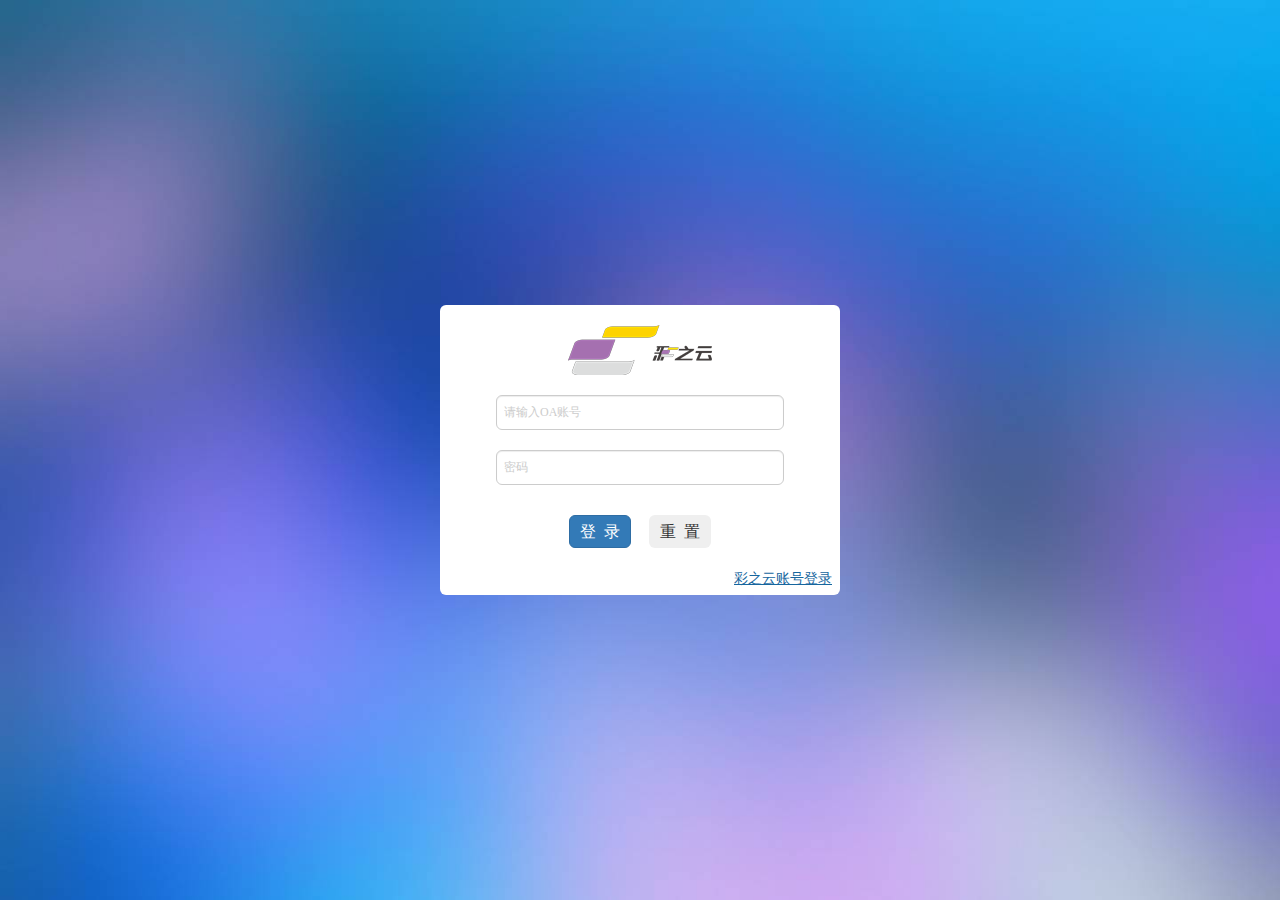
<file: login.html>
﻿<!DOCTYPE html>
<html>
	<head>
	  <meta http-equiv="Content-Type" content="text/html; charset=UTF-8">
	  <meta http-equiv="X-UA-Compatible" content="IE=edge">
	  <meta name="viewport" content="width=device-width, initial-scale=1, maximum-scale=1, user-scalable=no">
	  <meta name="renderer" content="webkit">
	  <title>登录</title>
	  <link href="css/bootstrap.min.css" rel="stylesheet">
		
	  <link href="themes/css/style.css" rel="stylesheet" /> 
	  <link href="themes/blue/core.css" id="bjui-link-theme" rel="stylesheet" /> 
	  <link href="themes/css/fontsize.css" id="bjui-link-theme" rel="stylesheet" /> 
	  <!-- plug - css --> 
	  <link href="plugins/kindeditor_4.1.11/themes/default/default.css" rel="stylesheet" /> 
	  <link href="plugins/colorpicker/css/bootstrap-colorpicker.min.css" rel="stylesheet" /> 
	  <link href="plugins/nice-validator-1.0.7/jquery.validator.css" rel="stylesheet" /> 
	  <link href="plugins/bootstrapSelect/bootstrap-select.css" rel="stylesheet" /> 
	  <link href="plugins/webuploader/webuploader.css" rel="stylesheet" /> 
	  <link href="themes/css/FA/css/font-awesome.min.css" rel="stylesheet" /> 
	  <!-- Favicons --> 
	  <link rel="apple-touch-icon-precomposed" href="assets/ico/apple-touch-icon-precomposed.png" /> 
	  <link rel="shortcut icon" href="assets/ico/favicon.png" /> 
	  
	  <link href="plugins/uploadify/css/uploadify.css" rel="stylesheet" /> 
	  
	  <link href="themes/css/bootstrap.css" rel="stylesheet">
	<!-- core - css -->
	<link href="themes/css/style.css" rel="stylesheet">
	<link href="themes/blue/core.css" id="bjui-link-theme" rel="stylesheet">
	<link href="themes/css/fontsize.css" id="bjui-link-theme" rel="stylesheet">
	<!-- plug - css -->
	<link href="plugins/kindeditor_4.1.11/themes/default/default.css" rel="stylesheet">
	<link href="plugins/colorpicker/css/bootstrap-colorpicker.min.css" rel="stylesheet">
	<link href="plugins/nice-validator-1.0.7/jquery.validator.css" rel="stylesheet">
	<link href="plugins/bootstrapSelect/bootstrap-select.css" rel="stylesheet">
	<link href="plugins/webuploader/webuploader.css" rel="stylesheet">
	<link href="themes/css/FA/css/font-awesome.min.css" rel="stylesheet">
	<!-- Favicons -->
	<link rel="apple-touch-icon-precomposed" href="assets/ico/apple-touch-icon-precomposed.png">
	<link rel="shortcut icon" href="assets/ico/favicon.png">
	<!--[if lte IE 7]>
	<link href="themes/css/ie7.css" rel="stylesheet">
	<![endif]-->
	<!-- HTML5 shim and Respond.js IE8 support of HTML5 elements and media queries -->
	<!--[if lte IE 9]>
	    <script src="other/html5shiv.min.js"></script>
	    <script src="other/respond.min.js"></script>
	<![endif]-->
	<!-- jquery -->
	
	<script src="js/jquery-1.11.3.min.js"></script>
	<script src="js/jquery.cookie.js"></script>

	<script src="js/jquery.form.js"></script>
	
	<!--[if lte IE 9]>
	<script src="other/jquery.iframe-transport.js"></script>
	<![endif]-->
	<!-- B-JUI -->
	<script src="js/bjui-all.min.js"></script>
	<!-- plugins -->
	<!-- swfupload for kindeditor -->
	<script src="plugins/swfupload/swfupload.js"></script>
	<!-- Webuploader -->
	<script src="plugins/webuploader/webuploader.js"></script>
	<!-- kindeditor -->
	<script src="plugins/kindeditor_4.1.11/kindeditor-all-min.js"></script>
	<script src="plugins/kindeditor_4.1.11/lang/zh-CN.js"></script>
	<!-- colorpicker -->
	<script src="plugins/colorpicker/js/bootstrap-colorpicker.min.js"></script>
	<!-- ztree -->
	<script src="plugins/ztree/jquery.ztree.all-3.5.js"></script>
	<!-- nice validate -->
	<script src="plugins/nice-validator-1.0.7/jquery.validator.js"></script>
	<script src="plugins/nice-validator-1.0.7/jquery.validator.themes.js"></script>
	<!-- bootstrap plugins -->
	<script src="plugins/bootstrap.min.js"></script>
	<script src="plugins/bootstrapSelect/bootstrap-select.min.js"></script>
	<script src="plugins/bootstrapSelect/defaults-zh_CN.min.js"></script>
	<!-- icheck -->
	<script src="plugins/icheck/icheck.min.js"></script>
	<!-- HighCharts -->
	<script src="plugins/highcharts/highcharts.js"></script>
	<script src="plugins/highcharts/highcharts-3d.js"></script>
	<script src="plugins/highcharts/themes/gray.js"></script>
	<!-- other plugins -->
	<script src="plugins/other/jquery.autosize.js"></script>
	<link href="plugins/uploadify/css/uploadify.css" rel="stylesheet">
	<script src="plugins/uploadify/scripts/jquery.uploadify.min.js"></script>
	<script src="plugins/download/jquery.fileDownload.js"></script>

  	<script src="js/global.js" type="text/javascript"></script>
	<script src="js/interfaceServer.js" type="text/javascript"></script>
	<script src="js/httpService.js" type="text/javascript"></script>
  	<script src="js/pushService.js" type="text/javascript"></script>

		<style type="text/css">
			body{
				font-family: "Verdana", "Tahoma", "Lucida Grande", "Microsoft YaHei", "Hiragino Sans GB";
				background: url(img/bb44e221a7e50cc13528bdd51f58b76c.jpg) no-repeat;
				background-size: 100% 100%;
			}
			.main{
				position: absolute;
				width: 400px;
				left: 50%;
				top: 50%;
				background: rgba(255,255,255,0.5);
				background-color: lightblue\0;
				background: #fff;
				border-radius: 6px;
				margin-left: -200px;
				margin-top: -145px;
			}
			#login{
			    padding: 0px 8px 45px;
			    height: 200px;
			}
			.logo img{
				vertical-align: middle;
				margin: 0 auto 20px ;
				display: block;
			}
			.input-group input{
				height: 40px ;
				font-size:18px ;
			}
			.yzm{
				padding: 0;
				border: none;
			}
			.yzm img{
				width: 120px;
				height: 39px;
				border: none;
				
			}
			.remember label{
				margin-left: 15px;
				font-weight: normal;
			}
			.bjui-maskProgress{
				z-index: 10 !important;
			}
		</style>
		
		<script type="text/javascript">
			
		
		function updateLogin(data) {
			try {
				if(!isNull(data.content)){
                    console.log(data);
					var tempP = data.content.powerinfo;
					var username = data.content.username;
					//法人架构和权限信息存储
					setStorage(SERVICE_NAME_DATA_TEMP,JSON.stringify(tempP)); 
					if(SERVICE_NAME_DATA == 0){
						//用户名存储
						setStorage(USER_NAME, data.content.name);
						//账号存储
						setStorage(OAACCOUNT, username);
					} if(SERVICE_NAME_DATA == 1){
						//用户名存储
						setStorage(USER_NAME, data.content.nickname);
						//账号存储
						setStorage(OAACCOUNT, data.content.mobile);
						SERVICE_NAME_DATA = 0;
					}
					
				}
				window.location.href = 'index.html';//正确登录后页面跳转至
			} catch (error) {
				console.log(error);
			}            
		}
		</script>
		
		
	</head>
	<body  onkeydown="keyLogin();">
		
		<!--[if lte IE 7]>
		<style type="text/css">
		#errorie {position: fixed; top: 0; z-index: 100000; height: 30px; background: #FCF8E3;}
		#errorie div {width: 900px; margin: 0 auto; line-height: 30px; color: orange; font-size: 24px; text-align: center;}
		#errorie div a {color: #459f79;font-size: 24px;}
		#errorie div a:hover {text-decoration: underline;}
		</style>
		
		<div id="errorie"><div>您还在使用老掉牙的IE，请升级您的浏览器到 IE8以上版本 <a target="_blank" href="http://windows.microsoft.com/zh-cn/internet-explorer/ie-8-worldwide-languages">点击升级</a>&nbsp;&nbsp;强烈建议您更改换浏览器：<a href="http://down.tech.sina.com.cn/content/40975.html" target="_blank">谷歌 Chrome</a></div></div>
		<![endif]-->
		<div class="container">
			<div class="main">
				<p class="center-block logo" style="padding-top: 20px;"><img src="img/logo.png"/></p>
				<form  method="get" id="login" data-toggle="login">
					<div class="form-group" >
							<div class="input-group" style="width:75%; margin: auto;">
    							<input type="text" name="username" class="form-control" id="user" placeholder="请输入OA账号"  style="height: 35px; font-size: 12px; line-height: 1.5; padding: 4px 7px; border-radius: 6px;">
  							</div>
					</div>
					<div class="form-group">
						<div class="input-group" style="width:75%; margin: auto;">
							<input type="password" name="password" class="form-control" id="pass" placeholder="密码" minlength=""  style="height: 35px; font-size: 12px; line-height: 1.5; padding: 4px 7px; border-radius: 6px;">
						</div>
					</div>
					<div class="text-center" style="padding-top: 10px;">
						<a href="#" id="input1" class="btn btn-primary btn-lg" onclick="javascript:doLogin();">登 &nbsp;录</a>&nbsp;&nbsp;&nbsp;&nbsp;
						<button type="reset" class="btn btn-lg">重  &nbsp;置</button>
					</div>
					<a href="javascript:;" class="colorful-cloud" onclick="doCzy();">彩之云账号登录</a>
				</form>
			</div>	
		</div>
		
		<script type="text/javascript">
			
			//点击回车键触发登录事件
			function keyLogin(){
		 		if (event.keyCode == "13") {//keyCode=13是回车键
		 			//获取登录按钮的id，并添加点击事件
					document.getElementById("input1").click();
					var myform = document.getElementById("login");
				    if(checkname()&&checkpwd()){
				    	interfaceServer.doLogin(myform);
				    }
					
		 		}
			}
			
			//点击登录按钮触发登录事件
			function doLogin(){
				var myform = document.getElementById("login");
				if(checkname()&&checkpwd()){
					interfaceServer.doLogin(myform);
				}
			}
			
			//验证账号
			function checkname(){
				var name = document.getElementById("user").value;
				if(name == '' || name == undefined){
					document.getElementById("user").style.borderColor="#ff0000";
					return false;
				}else{
					return true;
				}	
			}
			
			//验证密码
			function checkpwd(){
			    var password=document.getElementById("pass").value;
			    if( password=='' ){
			    	document.getElementById("pass").style.borderColor="#ff0000";
			    	return false;
			  	} else {
			    	return true;
			  	}
			}
			
			
			//彩之云账号登录授权
			function doCzy(){
				interfaceServer.doCzyAuthor();
			}
			
			//彩之云账号登录授权返回
			function upCzyAuthor(data){
				console.log(data);
				window.location.href = data.content;//正确登录后页面跳转至
			}
			
			$(document).ready(function(){
				GetRequest();
			});
			function GetRequest() {
			    var url = location.search; //获取url中"?"符后的字串
			    if(isNull(url)){
			    	return;
			    }
			    var theRequest = new Object();
			    if (url.indexOf("?") != -1) {
			        var str = url.substr(1);
			        strs = str.split("&");
			        for(var i = 0; i < strs.length; i ++) {
			            theRequest[strs[i].split("=")[0]] = unescape(strs[i].split("=")[1]);
			        }
			    }
			    var Request = new Object();
				Request = theRequest;
				if (!isNull(Request.state)) {
					var code = Request.code;
					var state = Request.state;
					interfaceServer.doCzyLogin(code,state);
					SERVICE_NAME_DATA ++;
				} else{
					return;
				}
			}
		</script>
	</body>
</html>
</file>
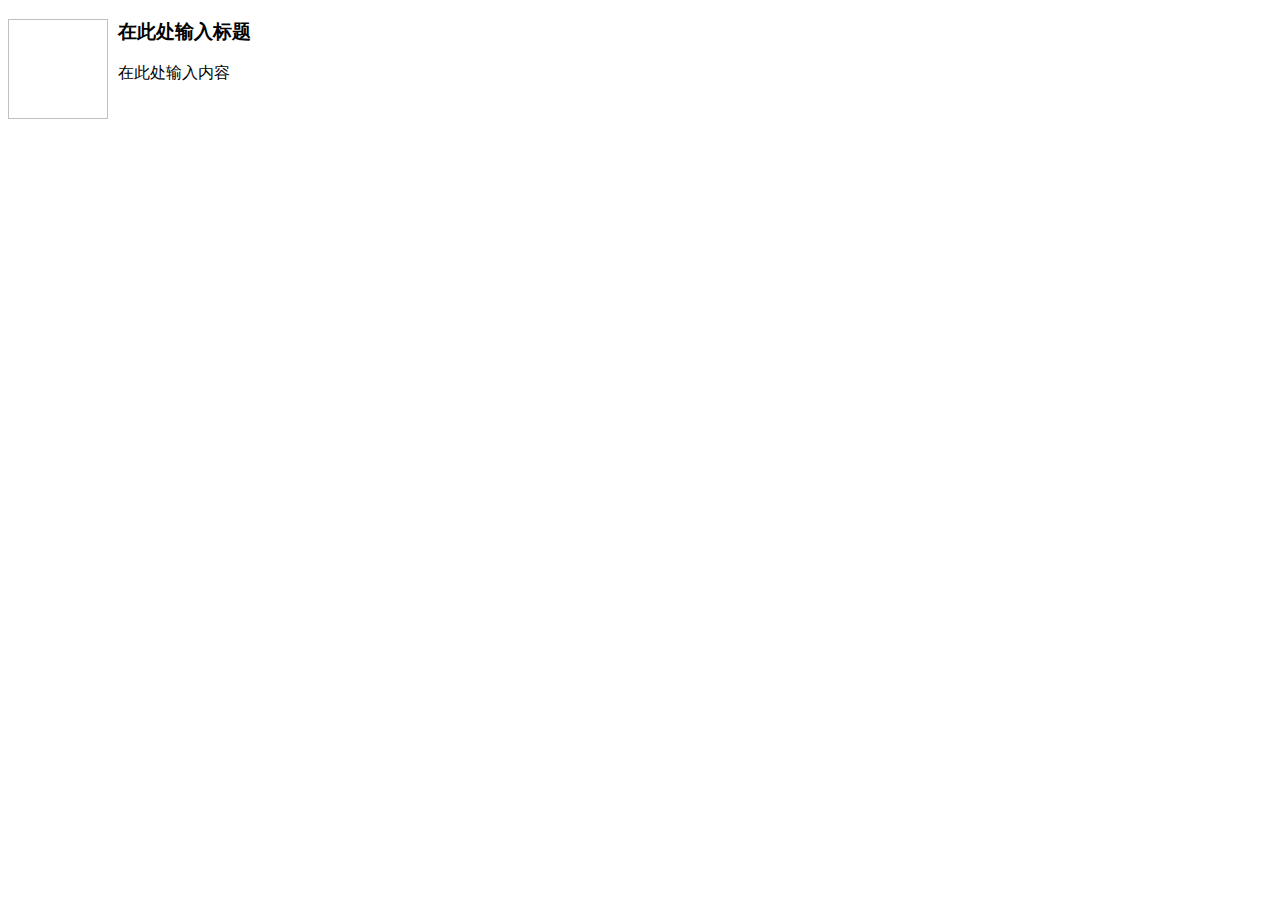
<file: plugins/kindeditor_4.1.11/plugins/template/html/1.html>
<!doctype html>
<html>
<head>
	<meta charset="utf-8" />
</head>
<body>
	<h3>
		<img align="left" height="100" style="margin-right: 10px" width="100" />在此处输入标题
	</h3>
	<p>
		在此处输入内容
	</p>
</body>
</html>
</file>
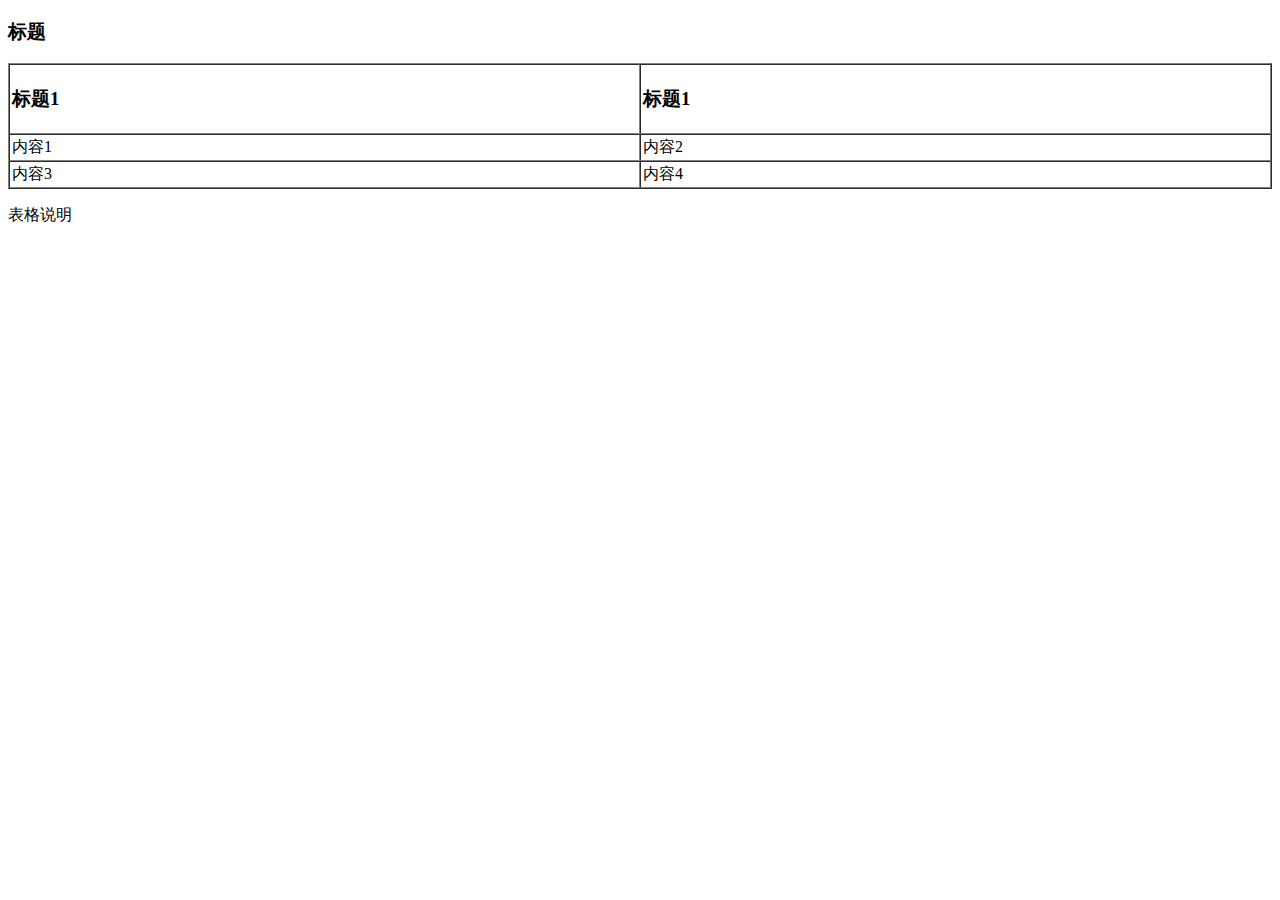
<file: plugins/kindeditor_4.1.11/plugins/template/html/2.html>
<!doctype html>
<html>
<head>
	<meta charset="utf-8" />
</head>
<body>
	<h3>
		标题
	</h3>
	<table style="width:100%;" cellpadding="2" cellspacing="0" border="1">
		<tbody>
			<tr>
				<td>
					<h3>标题1</h3>
				</td>
				<td>
					<h3>标题1</h3>
				</td>
			</tr>
			<tr>
				<td>
					内容1
				</td>
				<td>
					内容2
				</td>
			</tr>
			<tr>
				<td>
					内容3
				</td>
				<td>
					内容4
				</td>
			</tr>
		</tbody>
	</table>
	<p>
		表格说明
	</p>
</body>
</html>
</file>
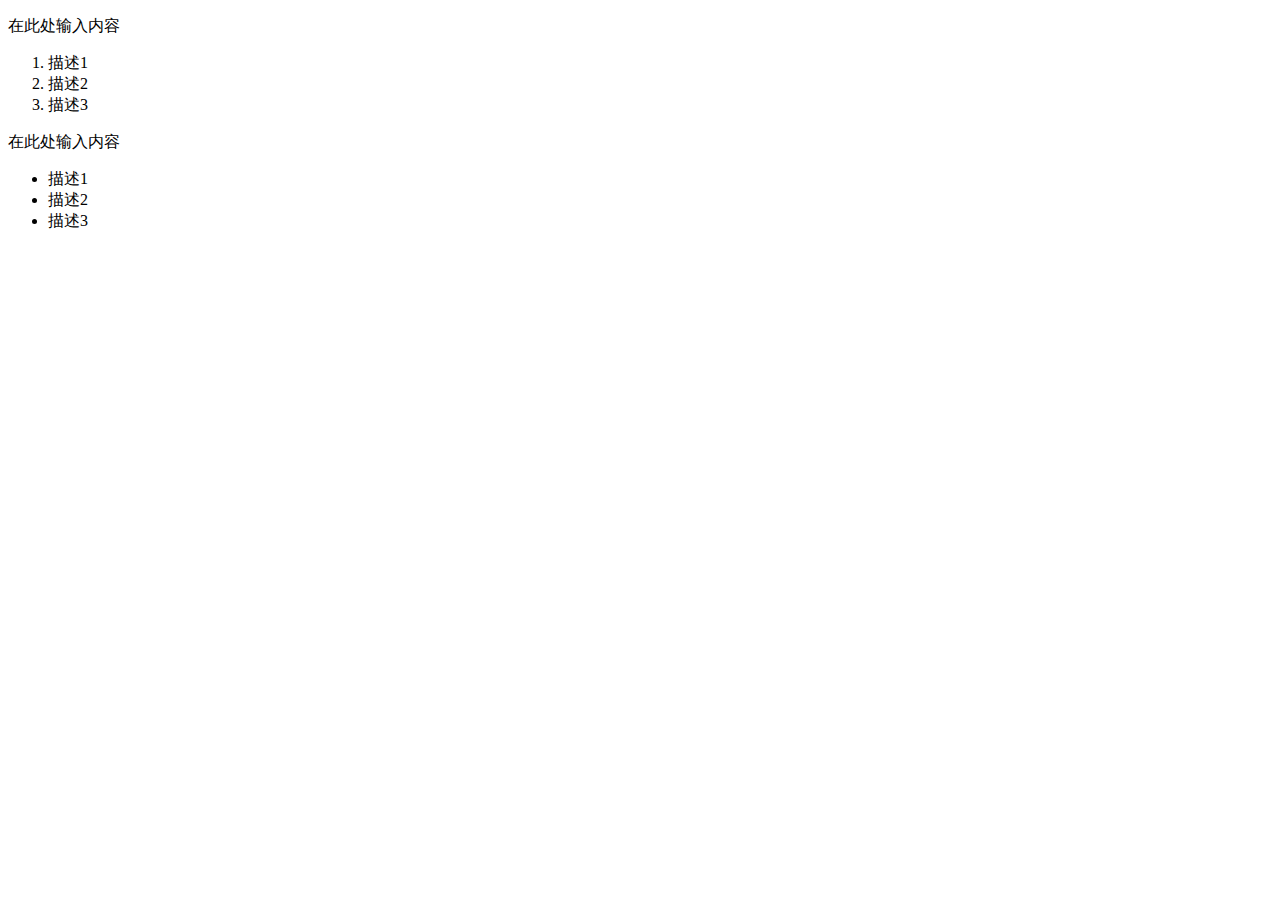
<file: plugins/kindeditor_4.1.11/plugins/template/html/3.html>
<!doctype html>
<html>
<head>
	<meta charset="utf-8" />
</head>
<body>
	<p>
		在此处输入内容
	</p>
	<ol>
		<li>
			描述1
		</li>
		<li>
			描述2
		</li>
		<li>
			描述3
		</li>
	</ol>
	<p>
		在此处输入内容
	</p>
	<ul>
		<li>
			描述1
		</li>
		<li>
			描述2
		</li>
		<li>
			描述3
		</li>
	</ul>
</body>
</html>
</file>
<file: themes/css/style.css>
@charset "utf-8";
body{font-family:"Verdana", "Tahoma", "Lucida Grande", "Microsoft YaHei", "Hiragino Sans GB", sans-serif;}
*:focus{outline:0 !important;}
html{height:100%;}
body{overflow:hidden;}
fieldset{margin-bottom:10px; padding:5px; border:1px #a3a3a3 solid; border-radius:4px;}
legend{margin-left:20px; margin-bottom:5px; padding:0 5px; width:auto; font-size:14px; font-weight:700; line-height:inherit; color:#333333; border:0;}
.red{color:red !important;}
.orange{color:#ff9900 !important;}
.blue{color:blue !important;}
.green{color:green !important;}
.purple{color:purple !important;}
.magenta{color:magenta !important;}
.callout{padding:15px; border:1px #CCC solid; border-radius:2px; font-size:14px; line-height:1.5;}
.callout-red{border-left:4px red solid;}
.float-none{float:none !important;}
/*--- B-JUI form ---*/
span.required {
    display: inline-block;
    width: 16px;
    min-height: 24px;
    vertical-align: middle;
    background: url(B-JUI/themes/css/img/error-bg.png) no-repeat center right;
}
.bjui-row{padding:10px;}
fieldset .bjui-row{padding:0;}
.bjui-row{margin:0; letter-spacing:-3px; font-size:0;}
.bjui-row legend {display:block; letter-spacing:0;}
.bjui-row .row-label,
.bjui-row .row-input{display:inline-block; margin-bottom:10px; color:#000; font-size:14px; letter-spacing:0; vertical-align:top;  /*float:left; margin-bottom:10px; color:#000;*/}
.bjui-row .row-label{clear:left; padding-left:8px; padding-right:8px; width:35%; text-align:right; color:#777; font-weight:normal;line-height:31px;}
.bjui-row .row-space{text-align:left;}
.bjui-row .row-input{padding-right:20px; width:65%;}
.bjui-row .row-input.required{background:url(img/error-bg.png) no-repeat center right;}
.bjui-row .row-input input[type="file"]{width:100%;}
.bjui-row.col-4 .row-label{clear:none; width:8.75%;}
.bjui-row.col-4 .row-label:nth-of-type(4n + 1){clear:left;}
.bjui-row.col-4 .row-input{width:16.25%;}
.bjui-row.col-4 .row-space{width:25%;}
.bjui-row.col-3 .row-label{clear:none; width:11.66666%;}
.bjui-row.col-3 .row-label:nth-of-type(4n + 1){clear:none;}
.bjui-row.col-3 .row-label:nth-of-type(3n + 1){clear:left;}
.bjui-row.col-3 .row-input{width:21.66666%;}
.bjui-row.col-3 .row-space{width:33.33333%;}
.bjui-row.col-2 .row-label{clear:none; width:17.5%;}
.bjui-row.col-2 .row-label:nth-of-type(2n + 1){clear:left;}
.bjui-row.col-2 .row-input{width:32.5%;}
.bjui-row.col-2 .row-space{width:50%;}
.bjui-row.col-1 .row-label{width:35%;}
.bjui-row.col-1 .row-input{width:65%;}
.bjui-row.col-1 .row-label{clear:left;}
.bjui-row.col-1 .row-space{width:100%;}
.bjui-row.col-0 .row-label{clear:left; margin-bottom:3px; padding-left:0; padding-right:0; width:100%; text-align:left;}
.bjui-row.col-0 .row-input{clear:left; width:100%;}
.bjui-row.col-1 .row-space{clear:left; width:100%;}
.bjui-row .row-label.clear{clear:left;}
.bjui-row.col-4 .row-input.fill-2{width:41.25%;}
.bjui-row.col-3 .row-input.fill-2{width:55%;}
.bjui-row.col-2 .row-input.fill-2{width:82.5%;}
.bjui-row .row-label.break{clear:left;}
@media (max-width: 990px) {
    .bjui-row.col-4 .row-label{width:11.66666%; clear:none;}
    .bjui-row.col-4 .row-label:nth-of-type(4n + 1){clear:left;}
    .bjui-row.col-4 .row-input{width:21.66666%;}
}
@media (max-width: 640px) {
    .bjui-row.col-3 .row-label,
    .bjui-row.col-4 .row-label{width:17.5%; clear:none;}
    .bjui-row.col-3 .row-label:nth-of-type(3n + 1),
    .bjui-row.col-4 .row-label:nth-of-type(3n + 1){clear:left;}
    .bjui-row.col-3 .row-input,
    .bjui-row.col-4 .row-input{width:32.5%;}
}
@media (max-width: 360px) {
    .bjui-row.col-2 .row-label,
    .bjui-row.col-3 .row-label,
    .bjui-row.col-4 .row-label{width:35%; clear:left;}
    .bjui-row.col-2 .row-input,
    .bjui-row.col-3 .row-input,
    .bjui-row.col-4 .row-input{width:65%;}
    .bjui-row .row-input.fill-2,
    .bjui-row .row-space{width:100% !important;}
}
.bjui-row .row-input .bjui-autocomplete.fluid,
.bjui-row .row-input .wrap_bjui_btn_box.fluid{width:100%;}
/*--- B-JUI nav ---*/
#bjui-top{height:24px; border:none; border-radius:0;}
#bjui-top .navbar-collapse,
#bjui-navbar .navbar-collapse{margin-right:-15px;}
#bjui-top .nav > li > a{padding:0 10px; color:#eee; font-size:12px; line-height:24px;}
#bjui-top .nav > li > a.theme > i{-webkit-transition:all .3s ease-in; transition:all .3s ease-in;}
#bjui-top .nav > li > a.theme:hover > i{-webkit-transform:rotate(720deg); -ms-transform:rotate(720deg); transform:rotate(720deg);}
#bjui-top a.theme_bootstrap{color:#428bca;}
#bjui-top a.theme_default{color:#555;}
#bjui-top a.theme_orange{color:#FF6600;}
#bjui-top a.theme_purple{color:#7e00ff;}
#bjui-top a.theme_blue{color:blue;}
#bjui-top a.theme_red{color:#fc5555;}
#bjui-top a.theme_green{color:green;}
#bjui-top .navbar-header button{margin:0; padding:4px 8px;}
#bjui-top .navbar-header button > span{background-color:#fff;}
#bjui-top .navbar-header button:focus,
#bjui-top .navbar-header button:hover{background-color:#222;}
#bjui-navbar{border-bottom:1px solid #e7eaec!important;margin-bottom:0; border:none; border-radius:0;}
#bjui-navbar .navbar-header button{margin:0; padding-right:6px; height:40px; width:40px; font-size:24px; line-height:20px; color:#fff;}
#bjui-navbar .navbar-header button > i{-webkit-transition:all .3s ease-in; transition:all .3s ease-in;}
#bjui-navbar .navbar-header.navbar-show button > i,
#bjui-navbar .navbar-header button:hover > i{-webkit-transform:rotate(90deg); -ms-transform:rotate(90deg); transform:rotate(90deg);}
#bjui-navbar .navbar-header.navbar-show button:hover > i{-webkit-transform:rotate(0deg); -ms-transform:rotate(0deg); transform:rotate(0deg);}
/*#bjui-navbar .navbar-header{float:left; margin-right:5px;}
#bjui-navbar .navbar-collapse{position:absolute; top:0; right:15px; z-index:1; display:block !important; margin-left:5px; padding-right:0; border-top:none !important; height:40px !important; overflow:hidden !important; box-shadow:none;}
#bjui-navbar .navbar-collapse.position{right:60px;}
#bjui-navbar .navbar-collapse > .nav{margin:0;}
#bjui-navbar .navbar-collapse > .nav > li{float:left;}
#bjui-navbar .container{padding-right:0;}
#bjui-navbar .navbar-toggle{display:none;}
#bjui-navbar .navbar-toggle.position{position:absolute; top:0px; right:-15px; z-index:2; display:block;}
#bjui-navbar .navbar-header .navbar-brand{padding:5px 0; height:40px;}
#bjui-navbar .navbar-header button{padding:4px 10px; height:auto;}
#bjui-navbar .navbar-nav > li > a{padding:10px 15px;}
#bjui-navbar .navbar-collapse.navbar-show{height:auto !important; overflow:visible !important; background-color:#1f73b6; border-radius:0 0 3px 3px;}
#bjui-top .navbar-collapse.navbar-show{top:25px;}*/
#bjui-top .navbar-collapse{height:24px !important;}
#bjui-navbar .navbar-collapse{height:60px !important;}
.bjui-header .navbar-header{float:left; margin-right:5px;}
.bjui-header .navbar-collapse{position:absolute; top:0; right:15px; z-index:2; display:block !important; margin-left:5px; padding-right:0; border-top:none !important; overflow:hidden !important; box-shadow:none;}
.bjui-header .navbar-collapse.position{right:60px;}
.bjui-header .navbar-collapse > .nav{margin:0;}
.bjui-header .navbar-collapse > .nav > li{float:left;}
.bjui-header .container{position:relative; padding-right:0;}
.bjui-header .navbar-toggle{display:none;}
.bjui-header .navbar-toggle.position{position:absolute; top:0px; right:0px; z-index:3; display:block !important;}
.bjui-header .navbar-header .navbar-brand{padding:5px 0; height:40px;}
.bjui-header .navbar-header button{padding:4px 10px; height:auto;}
.bjui-header .navbar-nav > li > a{padding:10px 15px;}
.bjui-header .navbar-collapse.navbar-show{overflow:visible !important; border-radius:0 0 3px 3px;}
/*#bjui-top .navbar-collapse{overflow:visible !important; z-index:2;}*/
#bjui-top .navbar-collapse{z-index:4;}
#bjui-top .navbar-collapse.navbar-show{height:auto !important; background-color:#555 !important;}
#bjui-top .navbar-nav .open .dropdown-menu{background-color:#fff;}
#bjui-navbar .navbar-collapse.navbar-show{height:auto !important;}
.bjui-mainnav{margin-left:0; margin-right:0;}
.bjui-mainnav .nav{margin-left:-15px; margin-right:-15px;}
.bjui-mainnav .nav > li{border-bottom:1px #eee solid;}
.bjui-mainnav .nav > li:first-child{border-top:1px #eee solid;}
#bjui-themes{margin:0; padding:0; list-style:none; width:100px;}
#bjui-themes > li > a{display:block; padding:2px 8px; font-size:12px; text-decoration:none;}
#bjui-themes > li > a:hover{background-color:#eee;}
#bjui-sidenav-col{position:absolute; left:0; top:0;bottom:0;z-index:1; width:260px; background: #404040; box-shadow:0 1px 8px rgba(0,0,0,.1);}
#bjui-sidenav{}
#bjui-sidenav-box > .nav > li{border-bottom:0;}
#bjui-sidenav-box > .nav > li.active > a{background-color:#f1f1f1;}
#bjui-sidenav-box > .nav > li > a{color:#999;height:46px;line-height:46px; padding:0 25px}
#bjui-sidenav-box .nav > li.open > a,
#bjui-sidenav-box > .nav > li > a:focus,
#bjui-sidenav-box > .nav > li .nav > li > a:focus{background-color:#fff;}
#bjui-sidenav-box > .nav > li .nav > li{margin-top:1px;}
#bjui-sidenav-box > .nav > li .nav > li > a{border-right:2px #fff solid;}
#bjui-sidenav-box > .nav > li > a:hover,
#bjui-sidenav-box > .nav > li.active > a,
#bjui-sidenav-box > .nav > li .nav > li > a:hover {background-color:#404040;}
#bjui-sidenav-box > .nav > li.active > a {background-color:#2db7f5;color:#fff;}



#bjui-sidenav-box > .nav > li.active > a,
#bjui-sidenav-box > .nav > li.open > a,
#bjui-sidenav-box > .nav > li > a:hover{}
#bjui-sidenav-box > .nav > li .nav{display:none;}
/*#bjui-sidenav-box > .nav > li.active > .nav{display:block;}*/
#bjui-sidenav-box > .nav > li .nav > li > a{padding-left:30px; padding-top:3px; padding-bottom:3px; color:#222;}
#bjui-sidenav-box > .nav > li .nav > li > .nav > li > a{padding-left:50px;}
#bjui-sidenav-box .nav > li > a.right-arrow{position:relative;}
#bjui-sidenav-box .nav > li > a.right-arrow > b{position:absolute; right:7px;}
#bjui-sidenav-box .nav > li > a.right-arrow > b > i{-webkit-transition:all .3s ease-in; transition:all .3s ease-in;}
#bjui-sidenav-box .nav > li > a.right-arrow:hover > b > i,
#bjui-sidenav-box .nav > li.open > a.right-arrow > b > i{-webkit-transform:rotate(90deg); -ms-transform:rotate(90deg); transform:rotate(90deg);}
#bjui-sidenav-box .nav > li.open > a.right-arrow:hover > b > i{-webkit-transform:rotate(-90deg); -ms-transform:rotate(-90deg); transform:rotate(-90deg);}
/*#bjui-sidenav-arrow{position:absolute; top:10px; right:-55px; z-index:10; width:40px; height:40px; text-align:center; font-size:20px; line-height:40px; color:#fff; background-color:#4e97d9; border-radius:3px; cursor:pointer;}*/
#bjui-sidenav-arrow{position:absolute; top:10px; right:-55px; z-index:10; width:40px; height:40px; text-align:center; font-size:20px; line-height:40px; background-color:#fff; border-radius:3px; cursor:pointer;}
/*#bjui-sidenav-btn{position:absolute; top:10px; left:16px;z-index:1; display:none; width:40px; height:40px; text-align:center; font-size:20px; line-height:40px; color:#fff; background-color:#4e97d9; border-radius:3px; cursor:pointer;}*/
#bjui-sidenav-btn{position:absolute; top:10px; left:16px;z-index:1; display:none; width:40px; height:40px; text-align:center; font-size:20px; line-height:40px; background-color:#fff; border-radius:3px; cursor:pointer;}
/*#bjui-sidenav-btn:hover, #bjui-sidenav-arrow:hover{background-color:#4688c3;}*/
#bjui-sidenav-btn:hover, #bjui-sidenav-arrow:hover{background-color:#fff;}
#bjui-sidenav-btn > i,
#bjui-sidenav-arrow > i{-webkit-transition:all .3s ease-in; transition:all .3s ease-in;}
#bjui-sidenav-btn:hover > i,
#bjui-sidenav-arrow:hover > i{-webkit-transform:rotate(720deg); -ms-transform:rotate(720deg); transform:rotate(720deg);}
/*#bjui-sidenav-box{position:absolute; top:66px; left:-310px; z-index:999998; width:300px; box-shadow:0px 1px 5px #999;}*/
#bjui-body{position:relative; padding:0; overflow:hidden;}
#bjui-navtab{position:relative; margin-left:275px; height:100%;}
/*@media (max-width: 990px) {
    #bjui-sidenav-col{left:-270px;}
    #bjui-navtab{margin-left:0;}
    #bjui-sidenav-btn{display:block;}
}*/
@media (min-width: 768px) {
    .container {width:100%;}
}
@media (min-width: 1200px) {
    .container {width:1170px;}
}
@media (min-width: 768px) {

}

/* ------------- bootstrap ------------- */
.fade{opacity:.3;}
.panel-group.panel-condensed .panel{border-radius:2px;}
.panel-group.panel-condensed .panel-heading{padding:5px 10px;}
.panel-group.panel-condensed .panel-body{padding:10px;}
.panel-group.j-accordion .panel-body{overflow:auto;}
.panel-group .panel-heading a{display:block; font-size:14px;}
.panel-group.panel-condensed  .panel-heading a{font-size:12px;}
.panel-main .panel-default{margin-bottom:0; border-left:none; border-right:none; border-bottom:none; border-radius:0;}
.panel-main .panel-default .panel-heading{padding:0; height:27px; overflow:hidden;}
.panel-main .panel-default .panel-heading .panel-title{height:30px;}
.panel-main .panel-default .panel-heading .panel-title a{position:relative; display:block; padding:7px 10px 5px; font-size:14px; text-decoration:none;}
.panel-main .panel-default .panel-heading .panel-title a > b{position:absolute; top:6px; right:8px;}
.panel-main .panel-default .panel-heading .panel-title.active a,
.panel-main .panel-default .panel-heading .panel-title a:hover{font-weight:bold;}
.panel-main .panel-default .panel-body{padding:1px; overflow:auto;}
.panel-main .panel-default:last-child{border-bottom:1px #ddd solid;}
.panel-main .panel + .panel {margin-top:0px;}
.label{font-size:12px;}
.dropdown-menu{min-width:50px;}
.dropdown-menu > li  > a{padding:3px 8px;}
.dropdown-menu.right{right:0px; left:auto;}
.form-group{margin-left:0px !important; margin-right:0px !important; margin-bottom:8px;}
.input-group-addon{padding:5px 10px;}
.control-label{text-align:right;}
.form-control{position:relative; display:inline-block; padding:2px 5px; width:100%; height:24px; font-size:14px; vertical-align:middle; border-radius:2px; -webkit-box-shadow:inset 0 1px 1px rgba(0, 0, 0, 0.075); box-shadow:inset 0 1px 1px rgba(0, 0, 0, 0.075); -webkit-transition:border-color ease-in-out 0.15s, box-shadow ease-in-out 0.15s; transition:border-color ease-in-out 0.15s, box-shadow ease-in-out 0.15s;}
.form-control:focus{outline:0;}
.form-control.input-sm{height:20px; font-size:12px; line-height:1; border-radius:2px;}
.form-control.input-nm{height:32px; padding:6px 5px; font-size:14px; line-height:1.42857143; border-radius:4px;}
.form-control.input-lg{height:40px; padding:10px 5px; font-size:18px; line-height:1.33; border-radius:5px;}
/*form-control-validate*/
.form-control.required{background:#FFF url(img/error-bg.png) no-repeat center right;}
.form-control.n-invalid{border-color:#FF0000; outline:0; -webkit-box-shadow:inset 0 1px 1px rgba(0, 0, 0, 0.075), 0 0 8px rgba(255, 0, 0, 0.6); box-shadow:inset 0 1px 1px rgba(0, 0, 0, 0.075), 0 0 8px rgba(255, 0, 0, 0.6);}
label.x10{display:inline-block; width:10px; padding-right:5px;}
label.x15{display:inline-block; width:15px; padding-right:5px;}
label.x20{display:inline-block; width:20px; padding-right:5px;}
label.x25{display:inline-block; width:25px; padding-right:5px;}
label.x30{display:inline-block; width:30px; padding-right:5px;}
label.x35{display:inline-block; width:35px; padding-right:5px;}
label.x40{display:inline-block; width:40px; padding-right:5px;}
label.x45{display:inline-block; width:45px; padding-right:5px;}
label.x50{display:inline-block; width:50px; padding-right:5px;}
label.x55{display:inline-block; width:55px; padding-right:5px;}
label.x60{display:inline-block; width:60px; padding-right:5px;}
label.x65{display:inline-block; width:65px; padding-right:5px;}
label.x70{display:inline-block; width:70px; padding-right:5px;}
label.x75{display:inline-block; width:75px; padding-right:5px;}
label.x80{display:inline-block; width:80px; padding-right:5px;}
label.x85{display:inline-block; width:85px; padding-right:5px;}
label.x90{display:inline-block; width:90px; padding-right:5px;}
label.x95{display:inline-block; width:95px; padding-right:5px;}
label.x100{display:inline-block; width:100px; padding-right:5px;}
label.x105{display:inline-block; width:105px; padding-right:5px;}
label.x110{display:inline-block; width:110px; padding-right:5px;}
label.x120{display:inline-block; width:120px; padding-right:5px;}
label.x130{display:inline-block; width:130px; padding-right:5px;}
label.x140{display:inline-block; width:140px; padding-right:5px;}
label.x150{display:inline-block; width:150px; padding-right:5px;}
.control-label{cursor:pointer; margin-bottom:0; vertical-align:middle;}
.alert{width:auto;}
.alert,
.alert i{line-height:26px;}
.alert i{font-size:14px;}
.alert.sm{margin:0; padding:2px 10px;}
.alert.inline{display:inline-block;}
.alert.form-inline{display:inline-block; margin:0; padding:0px 10px; height:26px; vertical-align:middle;}
.alert.form-block{display:block; margin:1px 0 0; padding:0px 10px;}
.alert.search-inline{display:inline-block; margin:0; padding:0px 10px; height:24px; vertical-align:middle;}
.alert.search-inline, .alert.search-inline i{line-height:23px !important;}
.nav-tabs{border-bottom-style:solid; border-bottom-width:1px; background:#f7f7f7;padding:5px 5px 0}
.nav-tabs > li > a{padding:10px 10px;}
.nav-tabs > li.active > a,
.nav-tabs > li.active > a:hover,
.nav-tabs > li.active > a:focus{border-bottom-color:#FFF;}
.tab-content{padding:10px; width:100%; border:0;}
.table{margin-bottom:0;}
.table > thead > tr > th,
.table > tbody > tr > th,
.table > tfoot > tr > th,
.table > thead > tr > td,
.table > tbody > tr > td,
.table > tfoot > tr > td{padding:10px 8px;; vertical-align:middle;}
.table > thead > tr > th{border-bottom-width:1px;}
.table > thead > tr > th.center,
.table > tbody > tr > td.center{text-align:center;}
.table > thead > tr > th.left,
.table > tbody > tr > td.left{text-align:left;}
.table > thead > tr > th.right,
.table > tbody > tr > td.right{text-align:right;}
.table > tbody > tr > td{height:30px;}
.table.table-condensed > tbody > tr > td{height:auto;}
.table.table-top{border-top:none;}
th[align=left]{text-align:left;}
th[align=center]{text-align:center;}
th[align=right]{text-align:right;}
td[align=center] input{text-align:center;}
td[align=right] input{text-align:right;}
.table.nowrap td,
.table.nowrap th{white-space:nowrap; overflow:hidden; text-overflow:ellipsis;}
/* Main */
#bjui-window{margin:0 auto; overflow:hidden;}
#bjui-header{position:relative; margin-bottom:0; height:70px; overflow:visible; border-width:0; border-radius:0;}
#bjui-header > .bjui-navbar-header{float:left;}
#bjui-header > .bjui-navbar-header > .bjui-navbar-logo{display:block; padding-left:6px; padding-top:1px;}
#bjui-header > .bjui-navbar-header > .bjui-navbar-toggle{display:none; position:absolute; top:5px; right:5px;}
#bjui-header > #bjui-navbar-collapse{float:right; margin-top:5px;}
#bjui-header > #bjui-navbar-collapse.menu{position:absolute; top:35px; right:1px; z-index:999; border:1px solid #cccccc; border-radius:4px; box-shadow:0 6px 12px rgba(0, 0, 0, 0.175); background-clip:padding-box;}
#bjui-header > #bjui-navbar-collapse.menu > .bjui-navbar-right > li,
#bjui-header > #bjui-navbar-collapse.in > .bjui-navbar-right > li{float:none; border-bottom:1px #CCC solid; border-right:none;}
#bjui-header > #bjui-navbar-collapse.in > .bjui-navbar-right > li:last-child a{border-radius:0 0 5px 5px;}
#bjui-header > #bjui-navbar-collapse > .bjui-navbar-right{float:right; margin:0; list-style:none;}
#bjui-header > #bjui-navbar-collapse > .bjui-navbar-right > li{float:left; height:28px;}
#bjui-header > #bjui-navbar-collapse > .bjui-navbar-right > li:last-child{border-right:none;}
#bjui-header > #bjui-navbar-collapse > .bjui-navbar-right > li > div{padding:0 10px; height:28px; line-height:28px; color:#FFF;}
#bjui-header > #bjui-navbar-collapse > .bjui-navbar-right > li > a{display:block; padding:0 10px; height:28px; line-height:28px; text-decoration:none; color:#FFF !important; border-radius:5px;}
#bjui-header > #bjui-navbar-collapse > .bjui-navbar-right > li > a:hover{color:#FFF;}
#bjui-header > #bjui-navbar-collapse > .bjui-navbar-right > li > a.theme.bootstrap{background-color:#337ab7;}
#bjui-header > #bjui-navbar-collapse > .bjui-navbar-right > li > a.theme.default{background-color:#929292;}
#bjui-header > #bjui-navbar-collapse > .bjui-navbar-right > li > a.theme.orange{background-color:#FF6600;}
#bjui-header > #bjui-navbar-collapse > .bjui-navbar-right > li > a.theme.purple{background-color:#c000ff;}
#bjui-header > #bjui-navbar-collapse > .bjui-navbar-right > li > a.theme.blue{background-color:#16669e;}
#bjui-header > #bjui-navbar-collapse > .bjui-navbar-right > li > a.theme.red{background-color:#fc5555;}
#bjui-header > #bjui-navbar-collapse > .bjui-navbar-right > li > a.theme.green{background-color:#1ca61c;}
#bjui-header > #bjui-navbar-collapse > .bjui-navbar-right > li > a >.badge{background:#FFF; color:#FF0000;}
#bjui-header > #bjui-navbar-collapse > .bjui-navbar-right > li > .dropdown-menu{right:0; left:auto;}
#bjui-header > #bjui-navbar-collapse > .bjui-navbar-right > li > .dropdown-menu > li > a{padding:3px 5px; width:auto;}
#bjui-header > #bjui-navbar-collapse > .bjui-navbar-right > li > .dropdown-menu > li > a.theme_bootstrap{color:#428bca;}
#bjui-header > #bjui-navbar-collapse > .bjui-navbar-right > li > .dropdown-menu > li > a.theme_default{color:#555;}
#bjui-header > #bjui-navbar-collapse > .bjui-navbar-right > li > .dropdown-menu > li > a.theme_orange{color:#FF6600;}
#bjui-header > #bjui-navbar-collapse > .bjui-navbar-right > li > .dropdown-menu > li > a.theme_purple{color:#7e00ff;}
#bjui-header > #bjui-navbar-collapse > .bjui-navbar-right > li > .dropdown-menu > li > a.theme_blue{color:blue;}
#bjui-header > #bjui-navbar-collapse > .bjui-navbar-right > li > .dropdown-menu > li > a.theme_red{color:#fc5555;}
#bjui-header > #bjui-navbar-collapse > .bjui-navbar-right > li > .dropdown-menu > li > a.theme_green{color:green;}
/*#bjui-hnav{position:absolute; top:38px; width:100%; height:32px; overflow:visible;}
#bjui-hnav > .bjui-hnav-more-left{position:absolute; left:0; top:0; z-index:1; display:none;}
#bjui-hnav > .bjui-hnav-more-right{position:absolute; right:0; top:0; z-index:1; display:none;}
#bjui-hnav > .bjui-hnav-more-left,
#bjui-hnav > .bjui-hnav-more-right{height:30px; padding-left:4px; padding-right:4px; font-weight:bold;}
#bjui-hnav > .bjui-hnav-more-left > i,
#bjui-hnav > .bjui-hnav-more-right > i{font-size:18px !important;}
#bjui-hnav-navbar-box{position:absolute; left:24px; right:24px; top:0; bottom:0; padding:0 20px;}
#bjui-hnav #bjui-hnav-navbar{position:absolute; left:0; margin:0; padding:0; list-style:none; width:1000%; height:32px;}
#bjui-hnav #bjui-hnav-navbar > li{float:left;}
#bjui-hnav #bjui-hnav-navbar > li:first-child{border-radius:4px 0 0 0;}
#bjui-hnav #bjui-hnav-navbar > li:last-child{border-radius:0 4px 0 0;}
#bjui-hnav #bjui-hnav-navbar > li > a{display:block; padding:0 20px; height:29px; font-size:14px; line-height:29px; font-weight:normal; color:#222; border:none; text-decoration:none;}
#bjui-hnav #bjui-hnav-navbar.condensed > li > a{padding:0 5px;}
#bjui-hnav #bjui-hnav-navbar > li:last-child > a{border-right:none;}
#bjui-hnav #bjui-hnav-navbar > li.hnav-more > a{color:#c000ff;}
#bjui-hnav #bjui-hnav-navbar > li > a:hover,
#bjui-hnav #bjui-hnav-navbar >.active > a,
#bjui-hnav #bjui-hnav-navbar >.active > a:hover,
#bjui-hnav #bjui-hnav-navbar >.active > a:focus,
#bjui-hnav #bjui-hnav-navbar > .open > a,
#bjui-hnav #bjui-hnav-navbar > .open > a:hover,
#bjui-hnav #bjui-hnav-navbar > .open > a:focus{color:#FFF; text-decoration:none; border-right-color:#FFF;}
#bjui-hnav #bjui-hnav-navbar > li > .ztree{display:none;}
#bjui-hnav #bjui-hnav-navbar > li.open{}
#bjui-hnav #bjui-hnav-navbar > li.open > .dropdown-menu{position:absolute; top:32px; z-index:999;}*/
#bjui-container{position:relative; margin-top:2px; width:100%; height:100%;}
#bjui-leftside{position:absolute; top:0; left:0; z-index:1;}
#bjui-sidebar{position:absolute; top:0; left:0; width:200px; overflow:hidden; background:#f7f7f7; border-style:solid; border-width:1px 1px 0 1px;}
#bjui-sidebar-s{position:absolute; top:0; left:-10px; width:4px;}
#bjui-sidebar > .toggleCollapse{display:block; height:25px; overflow:hidden; border-radius:2px 2px 0 0;}
#bjui-sidebar > .toggleCollapse h2{margin:0; width:100%; font-size:14px; font-weight:bold; line-height:26px; text-align:center;}
#bjui-sidebar > .toggleCollapse .lock{position:absolute; top:0; right:0; display:block; width:26px; height:24px; overflow:hidden; text-align:center; cursor:pointer;}
#bjui-sidebar > .toggleCollapse .lock i{font-size:18px; font-weight:bold; line-height:28px;}
#bjui-sidebar-s > .collapse{display:block; height:100%; cursor:pointer;}
#bjui-sidebar-s > .collapse > .toggleCollapse{position:absolute; top:50%; left:-2px; display:none; margin-top:-12px; height:24px; border:0;}
#bjui-sidebar-s > .collapse > .toggleCollapse div{width:100%; height:24px; line-height:1; text-align:center; cursor:pointer;}
#bjui-sidebar-s > .collapse > .toggleCollapse div i{font-size:20px; font-weight:bold;}
#bjui-navtab1{position:absolute; top:0; left:305px; width:100%; height:100%;}
#bjui-splitBar{position:absolute; top:0; left:201px; display:block; width:3px; overflow:hidden; cursor:col-resize; float:left;}
#bjui-splitBarProxy{position:absolute; top:0; left:201px; z-index:2; display:none; width:1px; overflow:hidden; border-style:solid; border-width:1px; cursor:col-resize; float:left;}
#bjui-footer{position:absolute; bottom:0; left:0; width:100%; height:24px; font-size:12px; line-height:24px; text-align:center; background-color:#555;}
#bjui-footer{color:#fff;}
#bjui-footer a{color:#fff;}
/* Left menus */
.menu-items{margin:0; padding:0; list-style:none;}
.menu-items li{position:relative;}
.menu-items li > a{display:block; padding-left:16px; height:26px; line-height:26px; font-size:14px; text-decoration:none;}
.menu-items li > a > i{width:24px; text-align:center;}
.menu-items li > b{position:absolute; top:5px; right:8px;}
.menu-items .menu-items-children{display:none;}
.menu-items li.open .menu-items-children{display:block;}
.menu-items .menu-items-children > li > a{padding-left:30px;}
/* Pages */
.bjui-pageHeader{position:relative; padding:5px;}
.bjui-pageHeader:before, .bjui-pageHeader:after{display:table; content:" ";}
.bjui-pageHeader:after{clear:both;}
.bjui-pageHeader label, .bjui-pageFooter label{margin-bottom:0;}
.bjui-pageFooter{position:absolute; bottom:0; padding:3px 5px; width:100%; min-height:28px; border-top:1px #e1e1e1 solid;}
.bjui-pageFooter > ul{margin:0; list-style:none;}
.bjui-pageFooter > ul > li{float:right; margin-left:5px;}
.bjui-pageFooter > ul > li.left{float:left; margin-left:0; margin-right:5px;}
.bjui-pageFooter > .pages{float:left; padding:1px 5px 0;}
.bjui-pageFooter > .pages > span{float:left; line-height:24px;}
.bjui-pageFooter > .pages > .selectPagesize{float:left; display:inline-block; padding-top:1px;}
.bjui-pageFooter > .pages > .selectPagesize > .btn-group > .btn{padding:2px; height:21px; border-radius:2px;}
.bjui-pageFooter > .pages > .selectPagesize > .btn-group > .btn > .filter-option{line-height:1.278;}
.bjui-pageFooter > .pagination-box{float:right;}
.bjui-pageFooter > .pagination-box > ul{display:inline;}
.bjui-pageFooter > .pagination-box > ul > li > a,
.bjui-pageFooter > .pagination-box > ul > li > span{position:relative; float:left; margin-left:-1px; padding:3px 8px; line-height:1.428571429; text-decoration:none;}
.bjui-pageFooter > .pagination-box > ul > li > .p-input{padding:1px;}
.bjui-pageFooter > .pagination-box > ul > li > .p-input > .input-sm-pages{padding:0; height:21px;}
.bjui-pageFooter > .pagination-box > ul > li.jumpto .goto{margin-left:-1px; height:25px; line-height:17px;}
.bjui-pageHeader li .btn,
.bjui-pageFooter li .btn{height:25px;}
.bjui-pageContent1{position:absolute; top:0; bottom:0; width:100%; overflow:auto;}
.bjui-pageContent{position:absolute; top:0; bottom:0; width:100%; overflow:auto;}
.bjui-dialog .bjui-pageContent{padding:10px;}
.bjui-pageContent.tableContent{padding:0;}
.bjui-pageFormContent{position:relative; display:block; padding:10px 5px; overflow:auto;}
.bjui-searchBar > .showMoreSearch{padding:0 3px; font-size:22px; line-height:1; color:red; background:none;}
.bjui-searchBar > .showMoreSearch:hover{border:1px red solid; border-radius:3px;}
.bjui-pageHeader .bjui-moreSearch{position:absolute; top:1px; left:0; z-index:1; display:none; padding:5px; width:100%; background:#f7f7f7; box-shadow:0 3px 7px rgba(0,0,0,0.5);}
.bjui-pageHeader .bjui-moreSearch label{display:inline-block; margin-bottom:0; vertical-align:middle;}
.bjui-layout{position:relative; height:100%; overflow:auto;}
.tab-content > .tab-pane .bjui-pageHeader,
.tab-content > .tab-pane .bjui-pageContent,
.tab-content > .tab-pane .bjui-pageFooter{position:static;}
/* Navtab */
#bjui-navtab > .tabsPageHeader{position:relative; display:block; width:100%; height:40px; border-style:solid; border-width:0; background: #fafafa}
#bjui-navtab > .tabsPageHeader > .tabsPageHeaderContent{position:relative; display:block; margin-right:20px; height:40px; overflow:hidden;}
#bjui-navtab > .tabsPageHeader > .tabsPageHeaderContent.tabsPageHeaderMargin{margin:0 39px 0 20px;}
#bjui-navtab > .tabsPageHeader > .tabsPageHeaderContent.tabsPageHeaderMargin > ul > li:first-child{margin-left:2px;}
#bjui-navtab > .tabsPageHeader > .tabsPageHeaderContent.tabsPageHeaderMargin > ul > li:last-child{margin-right:4px;}
#bjui-navtab > .tabsPageHeader > .tabsPageHeaderContent > ul{position:absolute; height:40px; min-width:1000%;}
#bjui-navtab > .tabsPageHeader > .tabsPageHeaderContent > ul > li{position:relative; margin-bottom:1px;}
#bjui-navtab > .tabsPageHeader > .tabsPageHeaderContent > ul > li.active{border-bottom:none;}
#bjui-navtab > .tabsPageHeader > .tabsPageHeaderContent > ul > li > a{padding:0 18px 0 12px; color:#777 !important; border-width:0; border-style:solid; text-shadow:0 0 0 #fff;height:39px;line-height:39px;border-right:1px solid #eee}
#bjui-navtab > .tabsPageHeader > .tabsPageHeaderContent > ul > li > a:hover,
#bjui-navtab > .tabsPageHeader > .tabsPageHeaderContent > ul > li.active > a{color:#333 !important;height:40px}
#bjui-navtab > .tabsPageHeader > .tabsPageHeaderContent > ul > li > a > span{font-size:14px;}
#bjui-navtab > .tabsPageHeader > .tabsPageHeaderContent > ul > li > a > span > em{font-size:14px; font-style:normal;}
#bjui-navtab > .tabsPageHeader > .tabsPageHeaderContent > ul > li span.close{position:absolute; right:5px; top:1px; font-size:12px;}
#bjui-navtab > .tabsPageHeader > .tabsPageHeaderContent > ul > li span.close:hover{color:#FF0000;}
#bjui-navtab > .tabsPageHeader > .tabsPageHeaderContent > ul > li.navtab-drag > a{opacity:.8;}
#bjui-navtab > .tabsPageHeader > .tabsLeft,
#bjui-navtab > .tabsPageHeader > .tabsRight,
#bjui-navtab > .tabsPageHeader > .tabsMore{position:absolute; display:block; width:40px; height:40px; font-size:16px; line-height:1.5; text-align:center; overflow:hidden; cursor:pointer;}
#bjui-navtab > .tabsPageHeader > .tabsLeft{top:0; left:0; display:none;}
#bjui-navtab > .tabsPageHeader > .tabsLeft.tabsLeftDisabled{top:0; left:0; cursor:default;}
#bjui-navtab > .tabsPageHeader > .tabsRight{top:0; right:19px; display:none; border-right:none;}
#bjui-navtab > .tabsPageHeader > .tabsRight.tabsRightDisabled{top:0; right:19px; cursor:default;}
#bjui-navtab > .tabsPageHeader > .tabsMore{top:0; right:0; border-radius:4px 4px 0 0;}
#bjui-navtab > .tabsMoreList{position:absolute; top:25px; right:0; z-index:2; display:none; padding:0; width:170px; max-height:380px; overflow-x:hidden; overflow-y:auto; background-color:#fff; border:1px #eee solid;}
#bjui-navtab > .tabsMoreList > li{display:block; overflow:hidden;}
#bjui-navtab > .tabsMoreList > li a{display:block; padding:0 10px; height:25px; line-height:25px; color:#333; white-space:nowrap;}
#bjui-navtab > .tabsMoreList > li.active a,
#bjui-navtab > .tabsMoreList > li a:hover{font-weight:bold; text-decoration:none; background-color:#f5f5f5;}
#bjui-navtab > .tabsPageContent{position:relative; display:block;  overflow:hidden;}
#bjui-navtab > .tabsPageContent > .navtabPage{position:absolute; top:0; right:0; bottom:0; left:0; z-index:0; height:100%; overflow:hidden; }
/* Dialog */
.bjui-dialog{position:absolute; display:block; text-align:left; background-color:#fff; border:1px solid #999; border:1px solid rgba(0,0,0,.2); border-radius:3px; box-shadow:0 1px 2px rgba(0, 0, 0, 0.5);}
.bjui-dialog > .dialogHeader{position:relative; padding-left:5px; cursor:move;}
.bjui-dialog > .dialogHeader{display:block; height:28px; overflow:hidden; color:#777; background-color:#f1f1f1; border-bottom:1px solid #ddd;}
/*.bjui-dialog > .dialogHeader .close,
.bjui-dialog > .dialogHeader .maximize,
.bjui-dialog > .dialogHeader .restore,
.bjui-dialog > .dialogHeader .minimize{position:absolute; top:4px; display:block; width:19px; height:19px; overflow:hidden; font-size:18px; line-height:19px;}*/
.bjui-dialog > .dialogHeader h1{display:block; margin:0; padding:0; height:28px; overflow:hidden; line-height:26px; font-size:14px;}
.bjui-dialog > .dialogHeader a{float:right; display:inline-block; padding:0px 8px; height:28px; font-size:20px; line-height:28px;}
.bjui-dialog > .dialogHeader a:hover{color:#fff; background-color:#333;}
.bjui-dialog > .dialogHeader a:first-child:hover{border-top-right-radius:3px;}
.bjui-dialog > .dialogHeader .close{font-size:22px; line-height:26px; color:#ff0000; opacity:1; filter:alpha(opacity=100);}
.bjui-dialog > .dialogHeader .close:hover{background-color:#ff0000;}
.bjui-dialog > .dialogHeader .restore{display:none; font-size:16px;}
.bjui-dialog > .dialogContent{position:relative; width:100%;}
.bjui-dialog.dialogProxy{opacity:0.8; filter:alpha(opacity=80);}
.bjui-dialog-wrap{position:fixed; top:0; right:0; bottom:0; left:0; overflow:auto; outline:0;}
/* Dialog resizable */
.bjui-resizable{position:absolute; top:0; left:0; z-index:100; display:none; overflow:hidden; border-style:dotted; border-width:1px; opacity:0.5; filter:alpha(opacity=50);}
.bjui-dialog > .resizable_h_l, .bjui-dialog > .resizable_h_r, .bjui-dialog > .resizable_h_c,
.bjui-dialog > .resizable_c_l, .bjui-dialog > .resizable_c_r,
.bjui-dialog > .resizable_f_l, .bjui-dialog > .resizable_f_r, .bjui-dialog > .resizable_f_c{position:absolute; display:block; overflow:hidden; width:6px; height:6px;}
.bjui-dialog > .resizable_h_l{top:0; left:0; z-index:2; cursor:nw-resize;}
.bjui-dialog > .resizable_h_r{top:0; right:0; z-index:2; cursor:ne-resize;}
.bjui-dialog > .resizable_h_c{top:0; left:0; z-index:1; width:100%; cursor:n-resize;}
.bjui-dialog > .resizable_c_l{top:0; left:0; z-index:1; cursor:w-resize;}
.bjui-dialog > .resizable_c_r{top:0; right:0; z-index:1; cursor:e-resize;}
.bjui-dialog > .resizable_f_l{bottom:0; left:0; z-index:2; cursor:sw-resize;}
.bjui-dialog > .resizable_f_r{bottom:0; right:0; width:11px; height:11px; z-index:2; cursor:se-resize;}
.bjui-dialog > .resizable_f_c{bottom:0; left:0; z-index:1; width:100%; cursor:s-resize;}
/* Taskbar */
#bjui-taskbar{position:fixed; bottom:-50px; z-index:30; width:100%; height:21px; overflow:hidden;}
#bjui-taskbar > .taskbarContent{position:relative; display:block; padding-top:1px; height:21px; overflow:hidden;}
#bjui-taskbar > .taskbarContent.taskbarMargin{margin:0 20px;}
#bjui-taskbar > .taskbarContent > ul{position:absolute; margin:0; padding:0; list-style:none; width:10000px;}
#bjui-taskbar > .taskbarContent > ul > li{position:relative; float:left; margin-left:2px; padding-left:5px; height:20px; border-radius:3px; cursor:pointer;}
#bjui-taskbar > .taskbarContent > ul > li > .taskbutton{float:left; padding:0 25px 0 5px; height:20px; overflow:hidden; font-size:14px; line-height:20px;}
#bjui-taskbar > .taskbarContent > ul > li > .taskbutton span{line-height:20px;}
#bjui-taskbar > .taskbarContent > ul > li > .close{position:absolute; top:1px; right:3px; display:block; padding:0; width:14px; height:14px; overflow:hidden; font-size:14px; opacity:1; filter:alpha(opacity=100);}
#bjui-taskbar > .taskbarLeft, #bjui-taskbar > .taskbarRight{position:absolute; top:0; width:19px; height:20px; color:#000; font-size:16px; line-height:20px; text-align:center;}
#bjui-taskbar > .taskbarLeft{left:0; display:none;}
#bjui-taskbar > .taskbarRight{right:0; display:none;}
#bjui-taskbar > .taskbarLeft:hover,
#bjui-taskbar > .taskbarRight:hover{cursor:pointer;}
#bjui-taskbar > .taskbarLeft.disabled:hover,
#bjui-taskbar > .taskbarRight.disabled:hover{cursor:default;}
/*  datagrid */
.bjui-datagrid{position:relative; overflow:hidden; border-width:0;}
.bjui-datagrid .datagrid-title{height:30px; line-height:30px; text-indent:5px; font-weight:bold; }
.bjui-datagrid .datagrid-toolbar{padding:5px 0; min-height:34px; }
.bjui-datagrid .datagrid-toolbar .btn-group{margin:0 5px;}
.bjui-datagrid .table{max-width:auto !important; table-layout:fixed !important; border-top-width:0; border-left-width:0 !important;}
.bjui-datagrid .table > thead > tr > th{padding:10px 8px;}
.bjui-datagrid .table > tbody > tr > td:first-child{border-left-color:transparent;}
.bjui-datagrid .table > tbody > tr > td{padding-left:8px; padding-right:8px; overflow-x:hidden;}
.bjui-datagrid .table > tbody > tr > td > div{word-wrap: break-word;}
.bjui-datagrid .datagrid-box-h,
.bjui-datagrid .datagrid-box-b,
.bjui-datagrid .datagrid-box-f{position:relative;}
.bjui-datagrid .datagrid-box-h{overflow:hidden; border-bottom-style:solid; border-bottom-width:1px;}
.bjui-datagrid .datagrid-box-f{overflow:hidden; border-top:1px #ddd solid; border-bottom:1px #ddd solid;}
.bjui-datagrid .datagrid-box-f thead > tr > th{border-bottom-color:#ddd;}
.bjui-datagrid .datagrid-box-b{overflow:auto;}
.bjui-datagrid .datagrid-box-h .table > thead > tr:first-child > th{border-top-width:0;}
.bjui-datagrid .datagrid-box-h .table > thead > tr > th{overflow:hidden; border-bottom-width:0;}
.bjui-datagrid .datagrid-box-h .table{border-bottom-width:0;}
.bjui-datagrid .datagrid-box-h .table > thead > tr > th:last-child{border-right-color:#ddd;}
.bjui-datagrid .datagrid-box-b .table > tbody > tr:first-child > td{border-top-color:#f1f1f1;}
.bjui-datagrid .datagrid-box-f .table > thead > tr > th{padding:0; text-align:center; font-weight:normal; border-bottom-color:transparent; overflow:visible;}
.bjui-datagrid .datagrid-box-f .table > thead > tr > th div{white-space:nowrap;}
.bjui-datagrid .datagrid-box-f .table > thead > tr > th .datagrid-calcbox{padding:3px 0 2px; border-bottom:1px #ddd solid;}
.bjui-datagrid .datagrid-wrap-h{overflow:hidden;}
.bjui-datagrid .datagrid-wrap-b{position:relative;}
.bjui-datagrid .datagrid-box-l{position:absolute; top:0; left:0; z-index:1; max-width:75%; overflow:hidden;}
.bjui-datagrid .datagrid-box-l .datagrid-box-h{overflow:hidden;}
.bjui-datagrid .datagrid-box-l .datagrid-box-b{overflow:hidden; background-color:#fff;}
.bjui-datagrid .datagrid-box-l .datagrid-box-h .table > thead > tr > th:last-child{border-right:none;}
.bjui-datagrid .datagrid-box-m{position:absolute; left:0; display:none; width:100%;}
.bjui-datagrid .datagrid-hidden{display:none;}
.bjui-datagrid .table > thead > tr > th.datagrid-checkbox{width:27px;}
.bjui-datagrid .table > thead > tr > th.datagrid-child-td,
.bjui-datagrid .table > thead > tr > th.datagrid-linenumber-td,
.bjui-datagrid .table > tbody > tr > td.datagrid-child-td,
.bjui-datagrid .table > tbody > tr > td.datagrid-linenumber-td{}
.bjui-datagrid .table > tbody > tr > td.datagrid-child-td{cursor:pointer; vertical-align:middle;}
.bjui-datagrid .table > tbody > tr > td.datagrid-child-td div {display:table; width:100%; height:100%;}
.bjui-datagrid .table > tbody > tr > td.datagrid-child-td span{display:table-cell; text-align:center; vertical-align:middle;}
.bjui-datagrid .table > tbody > tr.datagrid-child-tr{display:none;}
.bjui-datagrid .table > tbody > tr.datagrid-child-tr > td{background-color:#eee !important;}
.bjui-datagrid .table > tbody > tr.datagrid-child-tr > td > .bjui-datagrid{background-color:#fff;}
.bjui-datagrid .table > thead > tr > th > div{display:block; width:100%; height:100%; min-height:24px;}
.bjui-datagrid .table > thead > tr > th > div > .datagrid-cell{position:relative; float:right; width:0px; height:100%; overflow:visible;}
.bjui-datagrid .table > thead > tr > th > div > .datagrid-space{display:inline-block; height:100%; vertical-align:middle;}
.bjui-datagrid .table > thead > tr > th > div > .datagrid-label{display:inline-block; width:100%; vertical-align:middle; line-height:1.2;}
.bjui-datagrid .table > thead > tr > th > div > .datagrid-cell > .datagrid-column-resizemark{position:absolute; top:0; right:-3px; display:block; width:6px; height:100%; cursor:col-resize;}
.bjui-datagrid .table > thead > tr > th > div > .datagrid-cell > .datagrid-column-menu-btn{position:absolute; top:50%; left:-20px; margin-top:-10px; height:20px;}
.bjui-datagrid .table > thead > tr > th.single-row > div > .datagrid-cell > .datagrid-column-menu-btn{margin-top:-9px;}
.bjui-datagrid .table > thead > tr > th > div > .datagrid-cell > .datagrid-column-menu-btn > .btn{padding:0 3px; height:20px; color:#ccc; border-width:0; background-color:transparent; background-color:rgba(255,255,255,.2); opacity:.2;}
.bjui-datagrid .table > thead > tr > th > div > .datagrid-cell > .datagrid-column-menu-btn > .btn.active,
.bjui-datagrid .table > thead > tr > th > div > .datagrid-cell > .datagrid-column-menu-btn > .btn:hover,
.bjui-datagrid .table > thead > tr > th:hover > div > .datagrid-cell > .datagrid-column-menu-btn > .btn:hover,
.bjui-datagrid .table > thead > tr > th > div > .datagrid-cell > .datagrid-column-menu-btn > .btn:focus{color:#fff; opacity:.7;}
.bjui-datagrid .table > thead > tr > th:hover > div > .datagrid-cell > .datagrid-column-menu-btn > .btn{opacity:1;}
.bjui-datagrid .table > thead > tr > th.filter-active > div > .datagrid-cell > .datagrid-column-menu-btn > .btn{color:#fff; opacity:.6;}
.bjui-datagrid .table > thead > tr > th.datagrid-quicksort-th{cursor:pointer;}
.bjui-datagrid > .datagrid-menu-box{z-index:4; padding:3px 0; background-color:#fff; border-width:1px; border-style:solid; border-color:#ccc; border-color:rgba(0, 0, 0, 0.15); border-radius:4px; -webkit-box-shadow:0 6px 12px rgba(0, 0, 0, 0.175); box-shadow:0 6px 12px rgba(0, 0, 0, 0.175);}
.bjui-datagrid > .datagrid-menu-box > ul{margin:0; padding:0; list-style:none;}
.bjui-datagrid > .datagrid-menu-box > ul > li{position:relative; clear:both;}
.bjui-datagrid > .datagrid-menu-box > ul > li > a > .icon{display:inline-block; width:18px; vertical-align:middle;}
.bjui-datagrid > .datagrid-menu-box > ul > li > a > .title{display:inline-block; vertical-align:middle;}
.bjui-datagrid > .datagrid-menu-box > ul > li > a > .arrow{float:right; display:inline-block; margin-top:7px; margin-left:8px; width:0; height:0; vertical-align:middle; border-width:4px 0 4px 4px; border-style:solid; border-color:transparent transparent transparent #777;}
.bjui-datagrid > .datagrid-menu-box > ul > li.active > a > .arrow,
.bjui-datagrid > .datagrid-menu-box > ul > li > a:hover > .arrow{border-left-color:#fff;}
.bjui-datagrid > .datagrid-menu-box > ul > li > a{display:block; padding:2px 9px; white-space:nowrap;}
.bjui-datagrid > .datagrid-menu-box > ul > li > a:hover,
.bjui-datagrid > .datagrid-menu-box > ul > li.active > a{color:#fff; text-decoration:none;}
.bjui-datagrid > .datagrid-menu-box > ul > li.datagrid-li-desc,
.bjui-datagrid > .datagrid-menu-box > ul > li.datagrid-li-filter,
.bjui-datagrid > .datagrid-menu-box > ul > li.datagrid-li-showhide{border-bottom:1px #ddd solid;}
.bjui-datagrid > .datagrid-menu-box > ul > li.sort-active a{font-weight:bold;}
.bjui-datagrid > .datagrid-menu-box > ul > li.disable a{color:#ccc; cursor:default;}
.bjui-datagrid > .datagrid-menu-box > ul > li.disable a:hover{color:#ccc; background-color:transparent;}
.bjui-datagrid .datagrid-filter-box fieldset{margin-bottom:1px; border-color:#ccc !important;}
.bjui-datagrid .datagrid-filter-box fieldset > legend{margin-left:0; margin-bottom:0; text-align:center; font-size:12px;}
.bjui-datagrid .datagrid-filter-box fieldset > span{display:block; margin:3px 0; white-space:nowrap;}
.bjui-datagrid .datagrid-filter-box fieldset > span .wrap_bjui_btn_box > a{height:22px !important; line-height:22px !important;}
.bjui-datagrid .datagrid-filter-box fieldset > span input,
.bjui-datagrid .datagrid-filter-box fieldset > span .bootstrap-select{margin-left:1px;}
.bjui-datagrid .datagrid-filter-box fieldset > span.filter-ok{text-align:center;}
.bjui-datagrid .datagrid-filter-box fieldset > span.filter-ok .btn{width:49%;}
.bjui-datagrid .datagrid-filter-box fieldset > span.filter-ok .btn-green{float:left;}
.bjui-datagrid .datagrid-filter-box fieldset > span.filter-ok .btn-orange{float:right;}
.bjui-datagrid .datagrid-filter-box fieldset > span .btn,
.bjui-datagrid .datagrid-filter-box fieldset > span input{font-size:12px;}
.bjui-datagrid .datagrid-filter-box,
.bjui-datagrid .datagrid-menu-box.position-right .datagrid-filter-box,
.datagrid-showhide-box{position:absolute; top:0; left:50%; display:none; margin-top:-3px; padding:2px 0; list-style:none; width:200px; overflow-y:auto; background-color:#fff; opacity:.2; border-width:1px; border-style:solid; border-color:#ccc; border-color:rgba(0, 0, 0, 0.15); border-radius:4px; -webkit-box-shadow:0 6px 12px rgba(0, 0, 0, 0.175); box-shadow:0 6px 12px rgba(0, 0, 0, 0.175);}
.bjui-datagrid .datagrid-menu-box.position-right .datagrid-showhide-box{left:auto; right:50%}
.datagrid-showhide-box > li{float:left; width:50%; overflow:hidden; text-overflow:ellipsis; white-space:nowrap;}
.datagrid-showhide-box > li > a{display:block; clear:both; padding:1px 5px; line-height:1.4; text-decoration:none; overflow:hidden; text-overflow:ellipsis; white-space:nowrap;}
.datagrid-showhide-box > li > a:hover{color:#fff; text-decoration:none;}
.datagrid-showhide-box > li.disable > a{color:#ccc; cursor:default;}
.datagrid-showhide-box > li > a > i{width:16px;}
.bjui-datagrid .datagrid-filter-box{padding:2px 3px;}
.bjui-datagrid .table > thead > tr > th.datagrid-col-field{padding:0;}
.bjui-datagrid .table > thead > tr > th > .datagrid-col{position:relative; padding:2px 1px; height:25px; line-height:22px; white-space:nowrap; overflow:hidden; text-overflow:ellipsis;}
.bjui-datagrid .table > thead > tr > th .datagrid-column-resizemark{position:absolute; top:0; right:-3px; display:block; width:6px; height:100%; cursor:col-resize;}
.bjui-datagrid .table > thead > tr > th.datagrid-sortable a.sort{position:absolute; right:4px; display:none; width:14px; height:11px; font-size:18px; font-weight:bold; text-align:center; color:#c000ff; border-radius:2px;}
.bjui-datagrid .table > thead > tr > th.datagrid-sortable a.sort i{position:absolute; top:-3px; left:1px; height:11px;}
.bjui-datagrid .table > thead > tr > th.datagrid-sortable a.sort.asc{top:2px;}
.bjui-datagrid .table > thead > tr > th.datagrid-sortable a.sort.asc i{top:-4px;}
.bjui-datagrid .table > thead > tr > th.datagrid-sortable a.sort.desc{top:12px;}
.bjui-datagrid .table > thead > tr > th.datagrid-sortable:hover a{display:block;}
.bjui-datagrid .table > thead > tr > th.datagrid-sortable:hover a:hover{color:#fff;}
.bjui-datagrid .table > thead > tr.datagrid-filter th{padding-left:0; padding-right:0; height:32px; font-weight:normal; background-color:#f1f1f1;}
.bjui-datagrid .table > thead > tr.datagrid-filter th > div{height:auto;}
.bjui-datagrid .table > thead > tr.datagrid-filter th .bootstrap-select > button{margin-left:1px;}
.bjui-datagrid .table > tbody > tr > td.datagrid-edit-td{padding-left:0; padding-right:0;}
.bjui-datagrid .table > thead > tr.datagrid-filter th .form-control,
.bjui-datagrid .table > tbody > tr > td.datagrid-edit-td .form-control{padding-left:1px; padding-right:1px; width:100%; font-size:12px; border-color:#bbb;}
.bjui-datagrid .table > thead > tr.datagrid-filter th .bootstrap-select,
.bjui-datagrid .table > tbody > tr > td.datagrid-edit-td .bootstrap-select{width:100% !important;}
.bjui-datagrid .table > tbody > tr > td.datagrid-changed{background-image:url(img/changed-flag-icon.png); background-position:top right; background-repeat:no-repeat;}
.bjui-datagrid .table > thead > tr.datagrid-filter th,
.bjui-datagrid .table > tbody > tr > td.datagrid-edit-td{overflow:visible;}
.bjui-datagrid .table > thead > tr.datagrid-filter th .wrap_bjui_btn_box,
.bjui-datagrid .table > tbody > tr > td.datagrid-edit-td .wrap_bjui_btn_box{width:100%;}
.bjui-datagrid .datagrid-edit-btngroup-box{position:relative; float:right; width:0; overflow:visible;}
.bjui-datagrid .datagrid-edit-btngroup-box > .datagrid-edit-btngroup{position:absolute; top:-26px; right:0; white-space:nowrap;}
.bjui-datagrid .datagrid-edit-btngroup-box.bottom > .datagrid-edit-btngroup{top:26px;}
.bjui-datagrid .datagrid-edit-btngroup-box > .datagrid-edit-btngroup .btn{margin-left:5px; height:22px; font-size:12px;}
.bjui-datagrid .table > thead > tr.datagrid-filter th .btn.ok,
.bjui-datagrid .table > thead > tr.datagrid-filter th .btn.clear{margin-left:4px; padding-left:5px; width:50px; height:22px; font-size:12px;}
.bjui-datagrid .table > thead > tr.datagrid-filter th .btn.clear{margin-left:2px;}
.bjui-datagrid .table > tbody > tr > td.datagrid-column-edit > div > .btn{margin-left:1px;}
.bjui-datagrid .table > tbody > tr > td.datagrid-column-edit .btn.bjui-datagrid-btn.save,
.bjui-datagrid .table > tbody > tr > td.datagrid-column-edit .btn.bjui-datagrid-btn.update,
.bjui-datagrid .table > tbody > tr > td.datagrid-column-edit .btn.bjui-datagrid-btn.cancel{display:none;}
.bjui-datagrid .table > tbody > tr > td.datagrid-td-selected{border-style:solid; border-width:2px;}
.bjui-datagrid .table > tbody > tr > td.datagrid-td-selected-drag{border-style:solid; border-width:2px;}
.bjui-datagrid > .resizeProxy{position:absolute; z-index:5; top:0; display:block; width:1px; overflow:hidden;}
.datagrid-dialog-column-span{display:inline-block;}
.datagrid-dialog-edit-form{padding:10px;}
.datagrid-dialog-edit-form > p{margin-bottom:5px;}
/**/
.bjui-paging-box{min-height:35px;}
.bjui-paging-box span,
.bjui-paging-box .bootstrap-select{display:inline-block;}
.bjui-paging-box > .paging-content{text-align:center;}
.bjui-paging-box > .paging-content > span{display:inline-block; height:33px; vertical-align:middle;}
.bjui-paging-box > .paging-content > .paging-box{display:inline-block; vertical-align:middle;}
.bjui-paging-box > .paging-content > .paging-box > .pagination{margin:0; vertical-align:middle;}
.bjui-paging-box > .paging-content > .paging-box > .pagination > li > a,
.bjui-paging-box > .paging-content > .paging-box > .pagination > li > span{padding:2px 8px;}
.bjui-paging-box > .paging-content > .paging-box > .pagination > li.btn-nav > a{width:26px; text-align:center;}
.bjui-paging-box > .paging-content > .paging-box > .pagination > li.btn-nav.page-prev > a{padding-left:5px;}
.bjui-paging-box > .paging-content > .paging-box > .pagination > li > span.page-input{padding:1px;}
.bjui-paging-box > .paging-content > .paging-box > .pagination > li > span.page-input > input{padding:0; height:22px; font-size:12px; text-align:center;}
.bjui-paging-box > .paging-content > .paging-box > .pagination > li.active > a,
.bjui-paging-box > .paging-content > .paging-box > .pagination > li.active > a:focus,
.bjui-paging-box > .paging-content > .paging-box > .pagination > li.active > a:hover{color:#fff; border-color:#ddd;}
.bjui-paging-box > .paging-content > .paging-pagesize{display:inline-block; margin-right:1px; height:26px; vertical-align:middle;}
.bjui-paging-box > .paging-content > .paging-pagesize > .btn-refresh{margin-right:1px !important; padding:2px 8px; height:26px; border-color:#ccc; border-radius:3px;}
.bjui-paging-box > .paging-content > .paging-pagesize > .btn-group > .btn{padding:2px; height:26px; border-color:#ccc; border-radius:4px;}
.bjui-paging-box > .paging-content > .paging-pagesize > .btn-group > .btn > .filter-option{text-align:center; padding-right:8px;}
/**/
.datagrid-thead-dialog-view-ul{margin:0; padding:0; list-style:none;}
.datagrid-thead-dialog-view-ul > li{margin-bottom:4px;}
.datagrid-thead-dialog-view-ul > li:first-child{border-bottom:1px #eee solid;}
.datagrid-thead-dialog-view-ul > li > .quicksort-title{display:inline-block; text-align:center; font-weight:bold;}
.datagrid-thead-dialog-view-ul > li > label,
.datagrid-thead-dialog-view-ul > li > a{display:inline-block; padding-right:8px; width:140px; text-align:right; vertical-align:middle; text-decoration:none;}
.datagrid-thead-dialog-view-ul > li > a > i{color:#ff6600;}
.datagrid-thead-dialog-view-ul > li > .quicksort-title,
.datagrid-thead-dialog-view-ul > li > .form-control,
.datagrid-thead-dialog-view-ul > li > .bootstrap-select,
.datagrid-thead-dialog-view-ul > li > .wrap_bjui_btn_box{width:150px !important;}
.datagrid-thead-dialog-filter-msg{display:inline-block; padding-left:5px; color:red; vertical-align:middle;}
.datagrid-thead-dialog-filter-msg .msg-sort{display:inline-block; padding-right:10px; vertical-align:middle; /*max-width:90px;*/ color:green; overflow:hidden; text-overflow:ellipsis; white-space:nowrap;}
.datagrid-thead-dialog-filter-msg .msg-sort > em{font-style:normal; color:#222;}
.datagrid-thead-dialog-filter-msg .msg-sort > i{color:#ff6600;}
.datagrid-thead-dialog-filter-msg .msg-filter{display:inline-block; vertical-align:middle;}
/**/
.datagrid-tree-box{display:table;}
.datagrid-tree-box > span,
.datagrid-tree-box > a{display:table-cell; vertical-align:middle; width:16px; text-align:center;}
.datagrid-tree-box > span.datagrid-tree-title{padding-left:2px; width:auto;}
.datagrid-tree-box > span.datagrid-tree-title .form-control{width:100% !important; text-align:left;}
.datagrid-tree-box > span.datagrid-tree-switch,
.datagrid-tree-box > span.datagrid-tree-branch,
.datagrid-tree-box > span.datagrid-tree-leaf{font-size:14px;}
.datagrid-tree-box > span.datagrid-tree-switch,
.datagrid-tree-box > span.datagrid-tree-branch{cursor:default;}
.datagrid-tree-box > span.datagrid-tree-switch:hover{color:#ff6600;}
.datagrid-tree-box > a{padding-left:5px; width:auto; font-size:16px;}
.datagrid-tree-tr.collapsed{display:none !important;}
.datagrid-tree-tr.collapsed-child{display:none !important;}
/**/
.bjui-datagrid.datagrid-flowlayout table{table-layout:auto !important; width:100% !important;}
.bjui-datagrid.datagrid-flowlayout table,
.bjui-datagrid.datagrid-flowlayout tbody,
.bjui-datagrid.datagrid-flowlayout td,
.bjui-datagrid.datagrid-flowlayout tr{display:block;}
.bjui-datagrid.datagrid-flowlayout thead{display:none;}
.bjui-datagrid.datagrid-flowlayout td{border:none; position:relative; padding-left:25% !important; white-space:normal; text-align:left;}
.bjui-datagrid.datagrid-flowlayout td{min-height:30px; height:auto !important;}
.bjui-datagrid.datagrid-flowlayout td:before{position:absolute; top:2px; left:6px; padding-right:10px; width:20%; content:attr(data-title); overflow:hidden; white-space:nowrap; text-align:left; font-weight:bold; text-overflow:ellipsis;}
.bjui-datagrid.datagrid-flowlayout tr.datagrid-nodata,
.bjui-datagrid.datagrid-flowlayout tr.datagrid-child-tr,
.bjui-datagrid.datagrid-flowlayout tr.datagrid-template-tr{display:table-row; width:100%;}
.bjui-datagrid.datagrid-flowlayout tr.datagrid-nodata > td,
.bjui-datagrid.datagrid-flowlayout tr.datagrid-child-tr > td,
.bjui-datagrid.datagrid-flowlayout tr.datagrid-template-tr > td{display:table-cell; padding-left:2px !important; width:100%;}
.bjui-datagrid.datagrid-flowlayout tr.datagrid-nodata > td:before,
.bjui-datagrid.datagrid-flowlayout tr.datagrid-child-tr > td:before,
.bjui-datagrid.datagrid-flowlayout tr.datagrid-template-tr > td:before{display:table; content:"";}
/**/
.bjui-datagrid .table > tbody > tr.datagrid-drop-over-before > td{border-top:1px #ff0000 solid !important;}
.bjui-datagrid .table > tbody > tr.datagrid-drop-over-after > td{border-bottom-color:#ff0000 !important;}
.bjui-datagrid .table > tbody > tr > td .datagrid-drop-over-append{border:1px red solid;}
/**/
.bjui-datagrid tbody td .btn{margin:1px 1px;}
.bjui-paging-box > .paging-content > .paging-pagesize .btn{margin:0;}
.bjui-datagrid .table > tbody > tr > td > div{word-break:break-all;}
.bjui-datagrid .table > tbody > tr > td.nowrap > div{white-space:nowrap; word-wrap:normal; word-break:normal;}
.bjui-datagrid.forwidth{overflow:auto;}
.bjui-datagrid.forwidth .table > thead > tr.datagrid-filter th .form-control{width:0;}
.bjui-datagrid.forwidth .table > thead > tr.datagrid-filter th .wrap_bjui_btn_box,
.bjui-datagrid.forwidth .table > thead > tr.datagrid-filter th .bootstrap-select{display:none !important;}
/* Alertmsg */
.bjui-alert{position:absolute; top:0; left:50%; z-index:1011; display:block; margin-left:-175px; padding:0px; width:350px; background:#FFF; background:rgba(255, 255, 255, 0.8); border:1px #DDD solid; border-radius:3px; box-shadow:0 3px 9px rgba(0, 0, 0, 0.5);}
.bjui-alert > .alertContent{display:block;}
.bjui-alert > .alertContent .alertInner{display:block; text-indent:2px; text-align:left; border-radius:3px;}
.bjui-alert > .alertContent .alertInner > h1{display:block; margin:0; padding:3px 0 0 10px; height:26px; overflow:hidden; font-size:14px; line-height:20px;}
.bjui-alert > .alertContent .alertInner > h1 i{padding-right:10px;}
.bjui-alert > .alertContent .alertInner > .msg{padding:8px; max-height:200px; overflow:auto; font-size:14px; line-height:1.4em; word-wrap:break-word; word-break:normal;}
.bjui-alert > .alertContent .toolBar{display:block; padding:2px 5px; text-align:right; background-color:#f9f9f9; border-top:1px #f1f1f1 solid;}
.bjui-alert > .alertContent .toolBar > ul{float:right; margin-bottom:0; list-style:none;}
.bjui-alert > .alertContent .toolBar > ul > li{float:left;}
.bjui-alert > .alertContent .toolBar > ul > li > .btn{margin-left:15px;}
.bjui-alert > .alertContent > .error > .alertInner{border-color:#FF0000;}
.bjui-alert > .alertContent > .error > .alertInner > h1{color:#FF0000; background-color:#FFE4E4; border-bottom:1px #FD7F7F solid;}
.bjui-alert > .alertContent > .error > .toolBar > ul > li > .btn{color:#FF0000; border-color:#FF0000;}
.bjui-alert > .alertContent > .error > .toolBar > ul > li > .btn:hover{color:#FFF; background-color:#FF0000;}
.bjui-alert > .alertContent > .prompt > .alertInner,
.bjui-alert > .alertContent > .warn > .alertInner{border-color:#FF6600;}
.bjui-alert > .alertContent > .prompt > .alertInner > h1,
.bjui-alert > .alertContent > .warn > .alertInner > h1{color:#FF6600; background-color:#FFEDE1; border-bottom:1px #FFAF7A solid;}
.bjui-alert > .alertContent > .warn > .toolBar > ul > li > .btn{color:#FF6600; border-color:#FF6600;}
.bjui-alert > .alertContent > .warn > .toolBar > ul > li > .btn:hover{color:#FFF; background-color:#FF6600;}
.bjui-alert > .alertContent > .correct > .alertInner{border-color:#008800;}
.bjui-alert > .alertContent > .correct > .alertInner > h1{color:#008800; background-color:#E4FFE8; border-bottom:1px #4BAC4B solid;}
.bjui-alert > .alertContent > .correct > .toolBar > ul > li > .btn{color:#008800; border-color:#008800;}
.bjui-alert > .alertContent > .correct > .toolBar > ul > li > .btn:hover{color:#FFF; background-color:#008800;}
.bjui-alert > .alertContent > .confirm > .alertInner{border-color:#FF6600;}
.bjui-alert > .alertContent > .confirm > .alertInner > h1{color:#FF6600; background-color:#FFEDE1; border-bottom:1px #FFAF7A solid;}
/* Masks */
.bjui-maskBackground{position:absolute; top:0; left:0; bottom:0; z-index:2000; display:block; width:100%; height:100%; opacity:0.4; filter:alpha(opacity=40); background:#eee;}
.bjui-maskProgress{position:absolute; top:50%; left:50%; z-index:2001; display:block; margin-left:-130px; margin-top:-30px; width:260px; height:40px; text-align:center; font-size:14px; line-height:30px; font-weight:bold; border-radius:3px; box-shadow:0 0px 10px 2px rgba(0,0,0,0.2);}
.bjui-maskProgress > .progressBg{position:absolute; left:7px; bottom:5px; padding:0 2px; width:240px; height:3px; background-color:#ccc; overflow:hidden;}
.bjui-maskProgress > .progressBg > .progress{position:absolute; left:0; width:0%; height:3px; background-color:#ff0000; background-image:-moz-linear-gradient(left, #fe8900, #ff0000); background-image:-webkit-linear-gradient(left, #fe8900, #ff0000); background-image:linear-gradient(left, #fe8900, #ff0000);}
.bjui-maskProgress > .progressBg > .progress::after{content:''; opacity:0; position:absolute; top:0; right:0; bottom:0; left:0; height:3px; background:#fff; -webkit-animation:animate-shine 2s ease-out infinite; -moz-animation:animate-shine 2s ease-out infinite;}
@-webkit-keyframes animate-shine{0%{opacity:0; width:0;} 50%{opacity:.5;} 100%{opacity:.1; width:100%;}}
@-moz-keyframes animate-shine{0%{opacity:0; width:0;} 50%{opacity:.5;} 100%{opacity:.1; width:100%;}}
.bjui-alertBackground{position:absolute; top:0; left:0; z-index:1010; display:none; width:100%; height:100%;background: rgba(255, 255, 255, 0.5);filter:alpha(opacity=40);}
.bjui-dialogBackground{position:absolute; top:0; left:0; z-index:900; display:none; width:100%; height:100%; opacity:0.4; filter:alpha(opacity=40); background:#eee;}
/* Contextmenu */
#bjui-contextmenu{position:absolute; z-index:1000; left:0; top:0; display:none; border-radius:4px;}
#bjui-contextmenu ul{margin:0; padding:1px 0; min-width:40px; border-radius:4px;}
#bjui-contextmenu li{display:block; margin:0; padding:0px 10px 0 8px; height:22px; line-height:22px; text-align:left; cursor:default; white-space:nowrap;}
#bjui-contextmenu li .icon{display:inline-block; width:18px;}
#bjui-contextmenu li:hover{cursor:pointer;}
#bjui-contextmenu li.diver{margin:4px 0; height:0px; border-top:1px solid #bbb; border-bottom:1px solid #fff;}
#bjui-contextmenu li.diver:hover{background:transparent !important; cursor:default;}
#bjui-contextmenuShadow{position:absolute; z-index:999; display:none; opacity:0.2; filter:alpha(opacity=20); background-color:#000; border-radius:4px;}
/* Calendar */
#bjui-calendar{position:absolute; z-index:1001; display:none; margin:0; width:202px; border-radius:2px; box-shadow:0 2px 5px rgba(0, 0, 0, 0.2);}
#bjui-calendar > .main{position:relative; margin:auto; text-align:center; background:#ffffff;}
#bjui-calendar > .main > a.close{position:absolute; top:-12px; right:-10px; float:none; width:20px; height:20px; font-size:20px; opacity:1; filter:alpha(opacity=100);}
#bjui-calendar > .main > .head{padding:3px 0 5px;}
#bjui-calendar > .main > .head > table .prev,
#bjui-calendar > .main > .head > table .next{display:block; width:30px; height:19px; font-size:16px; line-height:18px; text-align:center;}
#bjui-calendar > .main > .body{padding:2px;}
#bjui-calendar > .main > .foot{padding:2px; text-align:right;}
#bjui-calendar > .main > .foot ul{margin:0; padding:0; list-style:none;}
#bjui-calendar > .main > .foot .btn{padding:2px 10px; vertical-align:top;}
#bjui-calendar > .main > .body > dl{margin-bottom:0;}
#bjui-calendar > .main > .body > dl > dt,
#bjui-calendar > .main > .body > dl > dd{float:left; width:28px; height:20px; overflow:hidden; line-height:20px; border:1px solid #fff; cursor:pointer;}
#bjui-calendar > .main > .body > dl > dt{margin-top:0px; font-weight:bold; color:#666666;}
#bjui-calendar > .main > .body > .dayNames{overflow:hidden; padding-bottom:1px; border-bottom:1px #ddd solid;}
#bjui-calendar > .main > .body > .days{clear:left; margin-top:2px; overflow:hidden;}
#bjui-calendar > .main > .body > .days > dd.other{color:#f7f7f7;}
#bjui-calendar > .main > .body > .days > dd.disabled{color:#FAFAFA !important; background:#ccc;}
#bjui-calendar > .main > .foot > .time{float:left; display:none; background-color:#fff; border-collapse:collapse;}
#bjui-calendar > .main > .foot > .time td{line-height:22px; vertical-align:center;}
#bjui-calendar > .main > .foot > .time .hh,
#bjui-calendar > .main > .foot > .time .mm,
#bjui-calendar > .main > .foot > .time .ss{padding:0; width:18px; height:22px; font-size:12px; text-align:center; border:none; vertical-align:top;}
#bjui-calendar > .main > .foot > .time .form-control{-webkit-box-shadow:none; box-shadow:none;}
#bjui-calendar > .main > .foot > .time .form-control[disabled]{color:#ddd; background-color:#fefefe;}
#bjui-calendar > .main > .foot > .time .up,
#bjui-calendar > .main > .foot > .time .down{height:11px; font-size:8pt; line-height:100%; cursor:pointer;}
#bjui-calendar > .main > .foot > .time .slt{background:#EEE;}
#bjui-calendar > .main > .tm{text-align:center;}
#bjui-calendar > .main > .tm ul{margin:0; padding:0; list-style:none;}
#bjui-calendar > .main > .tm > .hh,
#bjui-calendar > .main > .tm > .mm,
#bjui-calendar > .main > .tm > .ss{position:absolute; left:1px; bottom:32px; display:none; width:146px;}
#bjui-calendar > .main > .tm > .hh > li,
#bjui-calendar > .main > .tm > .mm > li,
#bjui-calendar > .main > .tm > .ss > li{float:left; width:24px; font-size:12px; line-height:21px; cursor:pointer;}
#bjui-calendar > .main.nodate > .head,
#bjui-calendar > .main.nodate > .body{display:none;}

.wrap_bjui_btn_box{display:inline-block; vertical-align:middle;}
/* Spinner */
.bjui-spinner{position:absolute; top:1px; right:1px; margin:0 !important; padding:0; width:17px; text-align:center; font-size:12px; list-style:none !important; border-left-style:solid; border-left-width:1px;}
.bjui-spinner .up, .bjui-spinner .down{width:100%; height:50%; line-height:1 !important; text-align:center; cursor:pointer; letter-spacing:0;}
/* Lookup */
.bjui-lookup{position:absolute; top:1px; right:1px; display:block; width:16px; text-align:center; background-color:rgba(255,255,255,.8);}
/* Tags */
.bjui-tags,
.bjui-autocomplete{position:relative; display:inline-block; padding-top:0px; width:auto; min-height:24px; vertical-align:middle; background:#FFF; cursor:text;}
.bjui-tags{border:1px solid #CCCCCC; border-radius:2px;}
.bjui-tags:hover,
.bjui-autocomplete:hover{cursor:text;}
.bjui-tags > input{margin-bottom:0; padding:0 5px; height:22px; line-height:22px; background:none transparent; border:none; outline:none; outline-width:0; box-shadow:none;}
.bjui-tags > input:focus{background:none transparent; border:none; outline:none; outline-width:0; outline:0; -moz-appearance:none; box-shadow:none;}
.bjui-tags-menu{position:absolute; top:100%; left:0; z-index:1000; display:none; float:left; margin:2px 0 0; padding:5px 0; list-style:none; width:auto; min-height:100px; list-style:none; background-color:#ffffff; border:1px solid #ccc; border:1px solid rgba(0, 0, 0, 0.2); -webkit-border-radius:6px; -moz-border-radius:6px; border-radius:6px; -webkit-box-shadow:0 5px 10px rgba(0, 0, 0, 0.2); -moz-box-shadow:0 5px 10px rgba(0, 0, 0, 0.2); box-shadow:0 5px 10px rgba(0, 0, 0, 0.2); -webkit-background-clip:padding-box; -moz-background-clip:padding; background-clip:padding-box;}
.bjui-tags-menu > .tags-item{cursor:pointer;}
.bjui-tags-menu > li{padding-left:12px; padding-right:12px; white-space:nowrap; min-height:20px; line-height:20px;}
.bjui-tags > .form-control:-moz-placeholder{color:#999999;}
.bjui-tags > .form-control::-moz-placeholder{color:#999999; opacity:1;}
.bjui-tags > .form-control:-ms-input-placeholder{color:#999999;}
.bjui-tags > .form-control::-webkit-input-placeholder{color:#999999;}
.bjui-tags > .label-tag{position:relative; display:inline-block; margin-bottom:1px; font-size:12px; height:20px; line-height:20px; cursor:pointer; vertical-align:middle;}
.bjui-tags > .label-tag > .close{position:absolute; top:2px; right:2px; float:none; font-size:12px;}
.bjui-tags > .label-tag > .close:hover{color:red;}
/* Suggest */
.bjui-suggest-menu{position:absolute; top:100%; left:0; z-index:1000; display:none; float:left; margin:2px 0 0; padding:5px 0; list-style:none; width:auto; min-height:100px; list-style:none; background-color:#ffffff; border:1px solid #ccc; border:1px solid rgba(0, 0, 0, 0.2); -webkit-border-radius:6px; -moz-border-radius:6px; border-radius:6px; -webkit-box-shadow:0 5px 10px rgba(0, 0, 0, 0.2); -moz-box-shadow:0 5px 10px rgba(0, 0, 0, 0.2); box-shadow:0 5px 10px rgba(0, 0, 0, 0.2); -webkit-background-clip:padding-box; -moz-background-clip:padding; background-clip:padding-box;}
.bjui-suggest-menu > li{padding-left:12px; padding-right:12px; white-space:nowrap; min-height:20px; line-height:20px; cursor:pointer;}
/* Upload */
.bjui-upload > .bjui-upload-select{font-size:12px; line-height:1.486;}
.bjui-upload > .queue{display:none; padding:10px; width:100%;}
.bjui-upload > .queue > .item{position:relative; display:inline-block; margin-top:5px; margin-right:10px; padding:10px; width:220px; background:#f5f5f5; -webkit-box-shadow:0 3px 7px rgba(0,0,0,0.5);-moz-box-shadow:0 3px 7px rgba(0,0,0,0.5);box-shadow:0 3px 7px rgba(0,0,0,0.5);}
.bjui-upload > .queue > .item > .info{margin-bottom:5px;}
.bjui-upload > .queue > .item > .info > .up_filename{display:inline-block; width:165px; word-wrap:break-word;}
.bjui-upload > .queue > .item > .info > .up_confirm{position:absolute; top:6px; right:28px; font-size:16px; color:#0099ff; cursor:pointer; opacity:1; filter:alpha(opacity=100);}
.bjui-upload > .queue > .item > .info > .up_pause{position:absolute; top:6px; right:28px; display:none; font-size:16px; color:#0099ff; cursor:pointer; opacity:1; filter:alpha(opacity=100);}
.bjui-upload > .queue > .item > .info > .up_pause > span{font-size:16px;}
.bjui-upload > .queue > .item > .info > .up_cancel{position:absolute; top:6px; right:10px; font-size:16px; color:red; cursor:pointer; opacity:1; filter:alpha(opacity=100);}
.bjui-upload > .queue > .item > .info > .up_confirm:hover,
.bjui-upload > .queue > .item > .info > .up_pause:hover,
.bjui-upload > .queue > .item > .info > .up_cancel:hover{opacity:.7; filter:alpha(opacity=70);}
.bjui-upload > .queue > .item > .progress{display:inline-block; margin:5px 0;width:200px; height:3px; background-color:#e5e5e5; vertical-align:middle; padding:0; overflow:hidden;}
.bjui-upload > .queue > .item > .progress > .bar{width:0;height:100%;background-color:#0099ff;}
.bjui-upload > .queue > .item > .preview{padding:4px; width:200px; height:124px; border:1px #CCC solid; border-radius:3px; text-align:center;}
.bjui-upload > .queue > .item > .preview > .img{display:block; width:190px; height:114px; overflow:hidden;}
.bjui-upload > .queue > .item > .preview > .img > img{width:100%;}
.bjui-upload > .queue > .item > .filesize{padding-left:5px;}

/* Other */
.autosize{-webkit-transition:height 0.2s; -moz-transition:height 0.2s; transition:height 0.2s;}
.ilabel{margin-bottom:0; padding-left:3px; vertical-align:middle; cursor:pointer; font-weight:normal;}
a:hover{-webkit-transition:all .2s linear;-moz-transition:all .2s linear;-o-transition:all .2s linear;transition:all .2s linear;}
button:hover{-webkit-transition:all .2s linear;-moz-transition:all .2s linear;-o-transition:all .2s linear;transition:all .2s linear;}

/* --------- plugins - icheck --------- */
/* selectpicker */
ul.selectpicker > li{height:24px; font-size:12px; line-height:24px;}
/* iCheck plugin Minimal skin, purple */
.icheckbox_minimal-purple,
.iradio_minimal-purple{display:inline-block; vertical-align:middle; margin:0; padding:0; width:18px; height:18px; border:none; cursor:pointer;}
/* zTree */
.ztree{margin:0; padding: 0px 5px 5px 5px; color:#333;font-size: 12px;}
.ztree li{margin:0; padding:0; list-style:none; text-align:left; white-space:nowrap; outline:0;border-bottom:1px solid #ddd;line-height:41px;}
/*.ztree li:last-child {border-bottom:0;}*/
.ztree li ul{margin:0; padding:0 0 0 21px;}
.ztree li ul.line{}
.ztree li a{display:inline-block; margin:0; padding:0px 3px 0 0; cursor:pointer; vertical-align:middle; color:#333; background-color:transparent; text-decoration:none; vertical-align:middle;}
.ztree li a:hover{font-weight:bold;}
.ztree li a.curSelectedNode{color:#4e97d9; font-weight:bold;}
.ztree li a.curSelectedNode_Edit{height:19px; background-color:#e5e5e5; color:black; opacity:0.8; filter:alpha(opacity=80);}
.ztree li a.tmpTargetNode_inner{padding-top:0px; height:22px; background-color:#e5e5e5; color:white; opacity:0.8; filter:alpha(opacity=80);}
.ztree li a input.rename{margin:0 !important; padding:0; height:17px; width:80px; font-size:12px; border:1px #c2b7d3 solid; vertical-align:top;}
.ztree li a span{display:inline-block; vertical-align:middle;float: left;}
span.tmpzTreeMove_arrow,.ztree .tree_add, .ztree .tree_del,
.ztree li span.button{background-image:url(../default/zTreeStandard.png);}
.ztree li span.button{display:inline-block; margin:0; width:20px; height:22px; vertical-align:middle; line-height:0; border:0 none; cursor:pointer; outline:none; background-color:transparent; background-repeat:no-repeat; background-attachment:scroll;}
.ztree li span.button.chk{margin:0 3px 0 0; width:18px; height:20px; cursor:auto;}
.ztree li span.button.chk.checkbox_false_full{background-position:0 -2px;}
.ztree li span.button.chk.checkbox_false_full_focus{background-position:0 -24px;}
.ztree li span.button.chk.checkbox_false_part{background-position:-19px -46px;}
.ztree li span.button.chk.checkbox_false_part_focus{background-position:-19px -24px;}
.ztree li span.button.chk.checkbox_false_disable{background-position:0 -68px;}
.ztree li span.button.chk.checkbox_true_full{background-position:-19px -2px;}
.ztree li span.button.chk.checkbox_true_full_focus{background-position:-19px -24px;}
.ztree li span.button.chk.checkbox_true_part{background-position:-19px -46px;}
.ztree li span.button.chk.checkbox_true_part_focus{background-position:-19px -24px;}
.ztree li span.button.chk.checkbox_true_disable{background-position:-19px -68px;}
.ztree li span.button.chk.radio_false_full{background-position:-40px -2px;}
.ztree li span.button.chk.radio_false_full_focus{background-position:-40px -24px;}
.ztree li span.button.chk.radio_false_part{background-position:-61px -46px;}
.ztree li span.button.chk.radio_false_part_focus{background-position:-61px -24px;}
.ztree li span.button.chk.radio_false_disable{background-position:-40px -68px;}
.ztree li span.button.chk.radio_true_full{background-position:-61px -2px;}
.ztree li span.button.chk.radio_true_full_focus{background-position:-61px -24px;}
.ztree li span.button.chk.radio_true_part{background-position:-61px -46px;}
.ztree li span.button.chk.radio_true_part_focus{background-position:-61px -24px;}
.ztree li span.button.chk.radio_true_disable{background-position:-61px -68px;}
.ztree li span.button.switch{width:22px; height:22px;}
.ztree li span.button.root_open{background-position:-194px -33px;}
.ztree li span.button.root_close{background-position:-194px -1px;}
.ztree li span.button.roots_open{background-position:-165px -1px;}
.ztree li span.button.roots_close{background-position:-107px -1px;}
.ztree li span.button.center_open{background-position:-165px -33px;}
.ztree li span.button.center_close{background-position:-107px -33px;}
.ztree li span.button.bottom_open{background-position:-165px -65px;}
.ztree li span.button.bottom_close{background-position:-107px -65px;}
.ztree li span.button.noline_open{background-position:-165px -35px;}
.ztree li span.button.noline_close{background-position:-107px -1px;}
.ztree li span.button.root_docu{background:none;}
.ztree li span.button.roots_docu{background-position:-82px -2px;}
.ztree li span.button.center_docu{background-position:-82px -25px;}
.ztree li span.button.bottom_docu{background-position:-82px -49px;}
.ztree li span.button.noline_docu{background:none;}
.ztree li span.button.ico_open{margin-right:0px; height:17px; background-position:-234px -23px; vertical-align:middle;}
.ztree li span.button.ico_close{margin-right:0px; height:17px; background-position:-234px -2px; vertical-align:middle;}
.ztree li span.button.ico_docu{margin-right:0px; height:17px; background-position:-235px -45px; vertical-align:middle;}
.ztree li span.button.edit{margin-left:2px; width:17px; height:17px; background-position:-286px -25px; vertical-align:middle;}
.ztree li span.button.remove{margin-left:2px; width:17px; height:17px; background-position:-286px -46px; vertical-align:middle;}
.ztree li span.button.edit:hover{background-position:-265px -25px;}
.ztree li span.button.remove:hover{background-position:-265px -46px;}
.ztree li span.button.ico_loading{margin-right:2px; background:url(./img/loading.gif) no-repeat scroll 0 0 transparent; vertical-align:middle;}
.ztree li a.faicon > span.button{text-indent:-1px; font-size:14px; text-align:center; background:none !important;}
ul.tmpTargetzTree{background-color:#e5e5e5; opacity:0.8; filter:alpha(opacity=80);}
span.tmpzTreeMove_arrow{position:absolute; display:inline-block; margin:2px 0 0 1px; padding:0; width:30px; height:20px; border:0 none; background-color:transparent; background-repeat:no-repeat; background-attachment:scroll; background-position:-196px -81px;}
ul.ztree.zTreeDragUL{position:absolute; margin:0; padding:0; width:auto; height:auto; overflow:hidden; background-color:#cfcfcf; border:1px #929292 dotted; opacity:0.8; filter:alpha(opacity=80);}
.zTreeMask{position:absolute; z-index:10000; background-color:#cfcfcf; opacity:0.0; filter:alpha(opacity=0);}
.ztree .tree_add, .ztree .tree_del{display:inline-block; margin-left:2px; width:17px; height:17px; vertical-align:middle;}
.ztree .tree_add{background-position:-286px -4px;}
.ztree .tree_add:hover{background-position:-265px -4px;}
.ztree .tree_del{background-position:-286px -46px;}
.ztree .tree_del:hover{background-position:-265px -46px;}
.ztree .diyBtn1{margin-left:2px;}
.ztree_main *{font-size:14px;}




.nav-top {
    padding-left: 0;
    margin-bottom: 20px;
    list-style: none;
}

.nav-top>li {
    position: relative;
    display: block;
}

.nav-top .nav-header {
    height: 60px;
    background: #404040 url(img/logo.png) no-repeat 20px center;
}

.nav-top .nav_pto {
    text-align: center;
    margin: 20px 0 0;
}

.nav-top .nav_pto img {
    width: 160px;
    height: 160px;
    border-radius: 80px;
}.nav-top .nav_pto p {
     height: 40px;
     line-height: 40px;
     color: #2db7f5;
 }




/*----------------tree.less(start)--------------*/
.tree-box {
    color: #393939;
    background-color: white;
    position: relative;
    overflow: auto;
}
.tree ul {
    padding-left: 0px;
    box-sizing: border-box;-webkit-padding-start: 10px;-moz-padding-start:10px;
}
.tree ul {
    display: none;
}
.tree li {
    display: block;
}
.tree {
    box-sizing: border-box;
}
/*树标题*/
.treetitle {
    position: relative;
    border-style: solid;
    border-width: 0 0 1px 0;
    border-color: #ddd;
    cursor: pointer;
}
.treetitle:active {
    background-color: #ddd;
}
/*树标题-图标*/
.treetitle .radiusround {
    display: inline-block;
    vertical-align: middle;
    width: 25px;
    height: 25px;
    font-size: 16px;
    border-radius: 100%;
    text-align: center;
    line-height: 25px;
    float:left;margin-top:10px;
}
.treetitle [class*=icon-].radiusround {
    font-size: 18px;margin-top:5px
}
.treeicon + .radiusround {
    margin-right: -4px;
    margin-left: 4px;
}
.treetitle .top,
.treetitle .right,
.treetitle .middle,
.treetitle .bottom {
    position: absolute;
}
.treetitle .right {
    right: 12px;
}
.treetitle .middle {
    top: 50%;
    -webkit-transform: translateY(-50%);
}
/*树标题-选中效果*/
.treetitle.active {
    color: #4587F7;
}
.treetitle.active .radiusround {
    background-color: #4587F7;
}
/*树标题-文字颜色*/
.treetitle a {
    color: inherit;
}
.treetitle .icontitle {
    padding: 10px 0 10px 8px;
    width:calc(100% - 75px );


}

.readicon {    display: inline-block;
    vertical-align: middle;
    width: 25px;
    height: 25px;
    font-size: 16px;
    border-radius: 100%;
    text-align: center;
    line-height: 25px;
    float: right;
    margin-top: 10px;margin-right:10px;color:#337ab7}

/*左侧图标*/
.treetitle .treeicon {
    position: absolute;
    top: 50%;
    -webkit-transform: translateY(-50%);
    left: -25px;
    width: 32px;
    height: 32px;
    font-size: 16px;
    background-size: cover;
    font-style: normal;
    display: -webkit-box;
    -webkit-box-pack: center;
    -webkit-box-align: center;
    display: -webkit-flex;
    -webkit-justify-content: center;
    -webkit-align-items: center;
}
.treetitle .icon-arrowright.active:before {
    font-family: "iconfont";
    content: "\e90e";
}
/*修改左侧箭头图标*/
.treetitle .treeicon.radiusround {
    left: -28px;
}

.treetitle .radiusround {
    background-color: #ffae02;
    color: #ffffff;
}
.treetitle .treeicon:not(.radiusround),
.treetitle .right {
    color: #aaaaaa;
}
.events-none {
    pointer-events: none;
}
.events-auto {
    pointer-events: auto;
}
ul.tree { -webkit-padding-start:20px;-moz-padding-start: 20px;}
.tree a {
    text-decoration: none;
    outline: none;
    cursor: pointer;
    display: inline-block;
}
/*-------------tree.less(end)-----------*/

li {list-style: none}


/*图标*/
i,
.icon {
    position: relative;
    background-size: auto 200%;
    background-position: center top;
}
.icon.active {
    background-position: center bottom;
}
/*---------------i.less(end)---------------*/
/*---------------size.less(start)---------------*/
i.size8,
.icon.size8 {
    font-size: 8px;
    width: 8px;
    height: 8px;
}
.size12 .icon,
i.size12,
.icon.size12 {
    font-size: 12px;
    width: 12px;
    height: 12px;
}
.size16 .icon,
i.size16,
.icon.size16 {
    font-size: 16px;
    width: 16px;
    height: 16px;
}
.size20 .icon,
i.size20,
.icon.size20 {
    font-size: 20px;
    width: 20px;
    height: 20px;
}
.size24 .icon,
i.size24,
.icon.size24 {
    font-size: 24px;
    width: 24px;
    height: 24px;
}
.size28 .icon,
i.size28,
.icon.size28 {
    font-size: 28px;
    width: 28px;
    height: 28px;
}
.size30 .icon,
i.size30,
.icon.size30 {
    font-size: 30px;
    width: 30px;
    height: 30px;
}
.size32 .icon,
i.size32,
.icon.size32 {
    font-size: 32px;
    width: 32px;
    height: 32px;
}
.size40 .icon,
i.size40,
.icon.size40 {
    font-size: 40px;
    width: 40px;
    height: 40px;
}
.size54 .icon,
i.size54,
.icon.size54 {
    font-size: 54px;
    width: 54px;
    height: 54px;
}
/*头像*/
.size32 .photo,
.photo.size32 {
    width: 32px;
    height: 32px;
}
.size32 .photo .icon,
.photo.size32 .icon {
    font-size: 18px;
    width: 18px;
    height: 18px;
}
.size40 .photo,
.photo.size40 {
    width: 40px;
    height: 40px;
}
.size40 .photo .icon,
.photo.size40 .icon {
    font-size: 24px;
    width: 24px;
    height: 24px;
}
.size50 .photo,
.photo.size50 {
    width: 50px;
    height: 50px;
}
.size50 .photo .icon,
.photo.size50 .icon {
    font-size: 28px;
    width: 28px;
    height: 28px;
}
.size54 .photo,
.photo.size54 {
    width: 54px;
    height: 54px;
}
.size54 .photo .icon,
.photo.size54 .icon {
    font-size: 30px;
    width: 30px;
    height: 30px;
}
.size80 .photo,
.photo.size80 {
    width: 80px;
    height: 80px;
}
.size80 .photo .icon,
.photo.size80 .icon {
    font-size: 54px;
    width: 54px;
    height: 54px;
}
@font-face {
    font-family: 'iconfont';
    src: url('fonts/iconfont.eot?m6ldtb');
    src: url('fonts/iconfont.eot?m6ldtb#iefix') format('embedded-opentype'), url('fonts/iconfont.ttf?m6ldtb') format('truetype'), url('fonts/iconfont.woff?m6ldtb') format('woff'), url('fonts/iconfont.svg?m6ldtb#iconfont') format('svg');
    font-weight: normal;
    font-style: normal;
}
.tree-box [class^="icon-"],.send-box-attachment [class^="icon-"],.filelist [class^="icon-"],
.tree-box [class*=" icon-"],.send-box-attachment [class*=" icon-"],.filelist [class*=" icon-"] {
    /* use !important to prevent issues with browser extensions that change fonts */
    font-family: 'iconfont' !important;
    speak: none;
    font-style: normal;
    font-weight: normal;
    font-variant: normal;
    text-transform: none;
    line-height: 1;
    /* Better Font Rendering =========== */
    -webkit-font-smoothing: antialiased;
    -moz-osx-font-smoothing: grayscale;
}
.icon-android:before {
    content: "\e900";
}
.icon-app:before {
    content: "\e901";
}
.icon-appbag:before {
    content: "\e902";
}
.icon-appbag-fill:before {
    content: "\e903";
}
.icon-app-fill:before {
    content: "\e904";
}
.icon-apple:before {
    content: "\e905";
}
.icon-appscatter:before {
    content: "\e906";
}
.icon-appscatter-fill:before {
    content: "\e907";
}
.icon-appshop:before {
    content: "\e908";
}
.icon-appshop-fill:before {
    content: "\e909";
}
.icon-arrowbittoleft:before {
    content: "\e90a";
}
.icon-arrowbittoleft-fill:before {
    content: "\e90b";
}
.icon-arrowbittoright:before {
    content: "\e90c";
}
.icon-arrowbittoright-fill:before {
    content: "\e90d";
}
.icon-arrowdown:before {
    content: "\e90e";
}
.icon-arrowdown-fill:before {
    content: "\e90f";
}
.icon-arrowleft:before {
    content: "\e910";
}
.icon-arrowleft-fill:before {
    content: "\e911";
}
.icon-arrowrefresh2:before {
    content: "\e912";
}
.icon-arrowrefresh2-fill:before {
    content: "\e913";
}
.icon-arrowreply:before {
    content: "\e914";
}
.icon-arrowreply-fill:before {
    content: "\e915";
}
.icon-arrowright:before {
    content: "\e916";
}
.icon-arrowright-fill:before {
    content: "\e917";
}
.icon-arrowsent:before {
    content: "\e918";
}
.icon-arrowsent-fill:before {
    content: "\e919";
}
.icon-arrowup:before {
    content: "\e91a";
}
.icon-arrowup-fill:before {
    content: "\e91b";
}
.icon-attach:before {
    content: "\e91c";
}
.icon-attach-fill:before {
    content: "\e91d";
}
.icon-attachv:before {
    content: "\e91e";
}
.icon-attachv-fill:before {
    content: "\e91f";
}
.icon-bad:before {
    content: "\ea84";
}
.icon-bad-fill:before {
    content: "\e921";
}
.icon-baidu:before {
    content: "\e922";
}
.icon-bell:before {
    content: "\e923";
}
.icon-bell-fill:before {
    content: "\e924";
}
.icon-build:before {
    content: "\e925";
}
.icon-build-fill:before {
    content: "\e926";
}
.icon-calendar:before {
    content: "\e927";
}
.icon-calendar-fill:before {
    content: "\e928";
}
.icon-camera:before {
    content: "\e929";
}
.icon-camera-fill:before {
    content: "\e92a";
}
.icon-car:before {
    content: "\e92b";
}
.icon-car-fill:before {
    content: "\e92c";
}
.icon-cbo:before {
    content: "\e92d";
}
.icon-cbo-fill:before {
    content: "\e92e";
}
.icon-cbook:before {
    content: "\e92f";
}
.icon-cbook-fill:before {
    content: "\e930";
}
.icon-chartbar:before {
    content: "\e931";
}
.icon-chartbar-fill:before {
    content: "\e932";
}
.icon-chartline:before {
    content: "\e933";
}
.icon-chartline-fill:before {
    content: "\e934";
}
.icon-chartpie:before {
    content: "\e935";
}
.icon-chartpie-fill:before {
    content: "\e936";
}
.icon-chat:before {
    content: "\e937";
}
.icon-chatdot:before {
    content: "\e938";
}
.icon-chatdot-fill:before {
    content: "\e939";
}
.icon-chat-fill:before {
    content: "\e93a";
}
.icon-chatline:before {
    content: "\e93b";
}
.icon-chatline-fill:before {
    content: "\e93c";
}
.icon-chats:before {
    content: "\e93d";
}
.icon-chats-fill:before {
    content: "\e93e";
}
.icon-chatsquare:before {
    content: "\e93f";
}
.icon-chatsquare-fill:before {
    content: "\e940";
}
.icon-chattip:before {
    content: "\e941";
}
.icon-chattip-fill:before {
    content: "\e942";
}
.icon-clear:before {
    content: "\e943";
}
.icon-clear-fill:before {
    content: "\e944";
}
.icon-close:before {
    content: "\e945";
}
.icon-close-fill:before {
    content: "\e946";
}
.icon-computer:before {
    content: "\e947";
}
.icon-computer-fill:before {
    content: "\e948";
}
.icon-contact:before {
    content: "\e949";
}
.icon-contact-fill:before {
    content: "\e94a";
}
.icon-dog:before {
    content: "\e94b";
}
.icon-dog-fill:before {
    content: "\e94c";
}
.icon-download:before {
    content: "\e94d";
}
.icon-download2:before {
    content: "\e94e";
}
.icon-download2-fill:before {
    content: "\e94f";
}
.icon-download-fill:before {
    content: "\e950";
}
.icon-earth:before {
    content: "\e951";
}
.icon-earth-fill:before {
    content: "\e952";
}
.icon-eye:before {
    content: "\e953";
}
.icon-eye-fill:before {
    content: "\e954";
}
.icon-face:before {
    content: "\e955";
}
.icon-face-fill:before {
    content: "\e956";
}
.icon-fav:before {
    content: "\e957";
}
.icon-fav-fill:before {
    content: "\e958";
}
.icon-femalesign:before {
    content: "\e959";
}
.icon-femalesign-fill:before {
    content: "\e95a";
}
.icon-file:before {
    content: "\e95b";
}
.icon-fileadd:before {
    content: "\e95c";
}
.icon-fileadd-fill:before {
    content: "\e95d";
}
.icon-filefav:before {
    content: "\e95e";
}
.icon-filefav-fill:before {
    content: "\e95f";
}
.icon-file-fill:before {
    content: "\e960";
}
.icon-fileperson:before {
    content: "\e961";
}
.icon-fileperson-fill:before {
    content: "\e962";
}
.icon-filesearch:before {
    content: "\e963";
}
.icon-filesearch-fill:before {
    content: "\e964";
}
.icon-flag:before {
    content: "\e965";
}
.icon-flag-fill:before {
    content: "\e966";
}
.icon-folder:before {
    content: "\e967";
}
.icon-folder-fill:before {
    content: "\e968";
}
.icon-fweixin:before {
    content: "\e969";
}
.icon-gear:before {
    content: "\e96a";
}
.icon-gear-fill:before {
    content: "\e96b";
}
.icon-guide:before {
    content: "\e96c";
}
.icon-guide-fill:before {
    content: "\e96d";
}
.icon-handbag:before {
    content: "\e96e";
}
.icon-handbag-fill:before {
    content: "\e96f";
}
.icon-heart:before {
    content: "\e970";
}
.icon-heart-fill:before {
    content: "\e971";
}
.icon-home:before {
    content: "\e972";
}
.icon-home-fill:before {
    content: "\e973";
}
.icon-hook:before {
    content: "\e974";
}
.icon-hook-fill:before {
    content: "\e975";
}
.icon-layer:before {
    content: "\e976";
}
.icon-layer-fill:before {
    content: "\e977";
}
.icon-load:before {
    content: "\e978";
}
.icon-load-fill:before {
    content: "\e979";
}
.icon-lock:before {
    content: "\e97a";
}
.icon-lock2:before {
    content: "\e97b";
}
.icon-lock2-fill:before {
    content: "\e97c";
}
.icon-lock-fill:before {
    content: "\e97d";
}
.icon-lockopen:before {
    content: "\e97e";
}
.icon-lockopen2:before {
    content: "\e97f";
}
.icon-lockopen2-fill:before {
    content: "\e980";
}
.icon-lockopen-fill:before {
    content: "\e981";
}
.icon-lorry:before {
    content: "\e982";
}
.icon-lorry-fill:before {
    content: "\e983";
}
.icon-mail:before {
    content: "\e984";
}
.icon-mail-fill:before {
    content: "\e985";
}
.icon-malesign:before {
    content: "\e986";
}
.icon-malesign-fill:before {
    content: "\e987";
}
.icon-medal:before {
    content: "\e988";
}
.icon-medal-fill:before {
    content: "\e989";
}
.icon-menu:before {
    content: "\e98a";
}
.icon-menudot:before {
    content: "\e98b";
}
.icon-menudot-fill:before {
    content: "\e98c";
}
.icon-menudown:before {
    content: "\e98d";
}
.icon-menudown-fill:before {
    content: "\e98e";
}
.icon-menu-fill:before {
    content: "\e98f";
}
.icon-menuup:before {
    content: "\e990";
}
.icon-menuup-fill:before {
    content: "\e991";
}
.icon-moreh:before {
    content: "\e992";
}
.icon-moreh-fill:before {
    content: "\e993";
}
.icon-morev:before {
    content: "\e994";
}
.icon-morev-fill:before {
    content: "\e995";
}
.icon-notepad:before {
    content: "\e996";
}
.icon-notepad-fill:before {
    content: "\e997";
}
.icon-pad:before {
    content: "\e998";
}
.icon-pad-fill:before {
    content: "\e999";
}
.icon-paperplane:before {
    content: "\e99a";
}
.icon-paperplane-fill:before {
    content: "\e99b";
}
.icon-pattern:before {
    content: "\e99c";
}
.icon-pattern-fill:before {
    content: "\e99d";
}
.icon-person:before {
    content: "\e99e";
}
.icon-person-fill:before {
    content: "\e99f";
}
.icon-persons:before {
    content: "\e9a0";
}
.icon-persons-fill:before {
    content: "\e9a1";
}
.icon-phone:before {
    content: "\e9a2";
}
.icon-phone-fill:before {
    content: "\e9a3";
}
.icon-phonemotion:before {
    content: "\e9a4";
}
.icon-phonemotion-fill:before {
    content: "\e9a5";
}
.icon-phoneorientation:before {
    content: "\e9a6";
}
.icon-phoneorientation-fill:before {
    content: "\e9a7";
}
.icon-phonetransfer:before {
    content: "\e9a8";
}
.icon-phonetransfer-fill:before {
    content: "\e9a9";
}
.icon-pic:before {
    content: "\e9aa";
}
.icon-pic-fill:before {
    content: "\e9ab";
}
.icon-position:before {
    content: "\e9ac";
}
.icon-position-fill:before {
    content: "\e9ad";
}
.icon-qq:before {
    content: "\e9ae";
}
.icon-qq-line:before {
    content: "\e9af";
}
.icon-qqzone:before {
    content: "\e9b0";
}
.icon-qrcode:before {
    content: "\e9b1";
}
.icon-qrcode-fill:before {
    content: "\e9b2";
}
.icon-qrcodeline:before {
    content: "\e9b3";
}
.icon-qrcodeline-fill:before {
    content: "\e9b4";
}
.icon-rdo:before {
    content: "\e9b5";
}
.icon-rdoadd:before {
    content: "\e9b6";
}
.icon-rdoadd-fill:before {
    content: "\e9b7";
}
.icon-rdocancel:before {
    content: "\e9b8";
}
.icon-rdocancel-fill:before {
    content: "\e9b9";
}
.icon-rdochecked:before {
    content: "\e9ba";
}
.icon-rdochecked-fill:before {
    content: "\e9bb";
}
.icon-rdoclose:before {
    content: "\e9bc";
}
.icon-rdoclose-fill:before {
    content: "\e9bd";
}
.icon-rdocompass:before {
    content: "\e9be";
}
.icon-rdocompass-fill:before {
    content: "\e9bf";
}
.icon-rdodisk:before {
    content: "\e9c0";
}
.icon-rdodisk-fill:before {
    content: "\e9c1";
}
.icon-rdodollar:before {
    content: "\e9c2";
}
.icon-rdodollar-fill:before {
    content: "\e9c3";
}
.icon-rdodown:before {
    content: "\e9c4";
}
.icon-rdodown-fill:before {
    content: "\e9c5";
}
.icon-rdoeuro:before {
    content: "\e9c6";
}
.icon-rdoeuro-fill:before {
    content: "\e9c7";
}
.icon-rdofemale:before {
    content: "\e9c8";
}
.icon-rdofemale-fill:before {
    content: "\e9c9";
}
.icon-rdo-fill:before {
    content: "\e9ca";
}
.icon-rdohistory:before {
    content: "\e9cb";
}
.icon-rdohistory-fill:before {
    content: "\e9cc";
}
.icon-rdohook:before {
    content: "\e9cd";
}
.icon-rdohook-fill:before {
    content: "\e9ce";
}
.icon-rdoinfo:before {
    content: "\e9cf";
}
.icon-rdoinfo-fill:before {
    content: "\e9d0";
}
.icon-rdomale:before {
    content: "\e9d1";
}
.icon-rdomale-fill:before {
    content: "\e9d2";
}
.icon-rdomark:before {
    content: "\e9d3";
}
.icon-rdomark-fill:before {
    content: "\e9d4";
}
.icon-rdomenu:before {
    content: "\e9d5";
}
.icon-rdomenudown:before {
    content: "\e9d6";
}
.icon-rdomenudown-fill:before {
    content: "\e9d7";
}
.icon-rdomenu-fill:before {
    content: "\e9d8";
}
.icon-rdominus:before {
    content: "\e9d9";
}
.icon-rdominus-fill:before {
    content: "\e9da";
}
.icon-rdomore:before {
    content: "\e9db";
}
.icon-rdomore-fill:before {
    content: "\e9dc";
}
.icon-rdook:before {
    content: "\e9dd";
}
.icon-rdook-fill:before {
    content: "\e9de";
}
.icon-rdopause:before {
    content: "\e9df";
}
.icon-rdopause-fill:before {
    content: "\e9e0";
}
.icon-rdoperson:before {
    content: "\e9e1";
}
.icon-rdoperson-fill:before {
    content: "\e9e2";
}
.icon-rdopersons:before {
    content: "\e9e3";
}
.icon-rdopersons-fill:before {
    content: "\e9e4";
}
.icon-rdoplay:before {
    content: "\e9e5";
}
.icon-rdoplay-fill:before {
    content: "\e9e6";
}
.icon-rdoquestion:before {
    content: "\e9e7";
}
.icon-rdoquestion-fill:before {
    content: "\e9e8";
}
.icon-rdorem:before {
    content: "\e9e9";
}
.icon-rdorem-fill:before {
    content: "\e9ea";
}
.icon-rdoright:before {
    content: "\e9eb";
}
.icon-rdoright-fill:before {
    content: "\e9ec";
}
.icon-rdospanner:before {
    content: "\e9ed";
}
.icon-rdospanner-fill:before {
    content: "\e9ee";
}
.icon-rdostop:before {
    content: "\e9ef";
}
.icon-rdostop-fill:before {
    content: "\e9f0";
}
.icon-rdotobottom:before {
    content: "\e9f1";
}
.icon-rdotobottom-fill:before {
    content: "\e9f2";
}
.icon-rdototop:before {
    content: "\e9f3";
}
.icon-rdototop-fill:before {
    content: "\e9f4";
}
.icon-rdoup:before {
    content: "\e9f5";
}
.icon-rdoup-fill:before {
    content: "\e9f6";
}
.icon-rdouser:before {
    content: "\e9f7";
}
.icon-rdouser-fill:before {
    content: "\e9f8";
}
.icon-rdowarn:before {
    content: "\e9f9";
}
.icon-rdowarn-fill:before {
    content: "\e9fa";
}
.icon-record:before {
    content: "\e9fb";
}
.icon-record-fill:before {
    content: "\e9fc";
}
.icon-refresh:before {
    content: "\e9fd";
}
.icon-refresh-fill:before {
    content: "\e9fe";
}
.icon-search:before {
    content: "\e9ff";
}
.icon-search2:before {
    content: "\ea00";
}
.icon-search2-fill:before {
    content: "\ea01";
}
.icon-search-fill:before {
    content: "\ea02";
}
.icon-share:before {
    content: "\ea03";
}
.icon-share-fill:before {
    content: "\ea04";
}
.icon-shop:before {
    content: "\ea05";
}
.icon-shopbag:before {
    content: "\ea06";
}
.icon-shopbag-fill:before {
    content: "\ea07";
}
.icon-shopcart:before {
    content: "\ea08";
}
.icon-shopcart-fill:before {
    content: "\ea09";
}
.icon-shop-fill:before {
    content: "\ea0a";
}
.icon-sound:before {
    content: "\ea0b";
}
.icon-sound-fill:before {
    content: "\ea0c";
}
.icon-soundmax:before {
    content: "\ea0d";
}
.icon-soundmax-fill:before {
    content: "\ea0e";
}
.icon-soundmute:before {
    content: "\ea0f";
}
.icon-soundmute-fill:before {
    content: "\ea10";
}
.icon-spanner:before {
    content: "\ea11";
}
.icon-spanner-fill:before {
    content: "\ea12";
}
.icon-tel:before {
    content: "\ea13";
}
.icon-tel-fill:before {
    content: "\ea14";
}
.icon-map:before {
    content: "\ea15";
}
.icon-map-fill:before {
    content: "\ea16";
}
.icon-thumb:before {
    content: "\ea17";
}
.icon-thumb-fill:before {
    content: "\ea18";
}
.icon-time:before {
    content: "\ea19";
}
.icon-time-fill:before {
    content: "\ea1a";
}
.icon-tqq:before {
    content: "\ea1b";
}
.icon-trash:before {
    content: "\ea1c";
}
.icon-trash-fill:before {
    content: "\ea1d";
}
.icon-tsina:before {
    content: "\ea1e";
}
.icon-typeaudio:before {
    content: "\ea1f";
}
.icon-typeaudio-fill:before {
    content: "\ea20";
}
.icon-typeexcel:before {
    content: "\ea21";
}
.icon-typeexcel-fill:before {
    content: "\ea22";
}
.icon-typepack:before {
    content: "\ea23";
}
.icon-typepack-fill:before {
    content: "\ea24";
}
.icon-typepdf:before {
    content: "\ea25";
}
.icon-typepdf-fill:before {
    content: "\ea26";
}
.icon-typepic:before {
    content: "\ea27";
}
.icon-typepic-fill:before {
    content: "\ea28";
}
.icon-typeppt:before {
    content: "\ea29";
}
.icon-typeppt-fill:before {
    content: "\ea2a";
}
.icon-typetext:before {
    content: "\ea2b";
}
.icon-typetext-fill:before {
    content: "\ea2c";
}
.icon-typevideo:before {
    content: "\ea2d";
}
.icon-typevideo-fill:before {
    content: "\ea2e";
}
.icon-typeword:before {
    content: "\ea2f";
}
.icon-typeword-fill:before {
    content: "\ea30";
}
.icon-unrecord:before {
    content: "\ea31";
}
.icon-unrecord-fill:before {
    content: "\ea32";
}
.icon-upload:before {
    content: "\ea33";
}
.icon-upload2:before {
    content: "\ea34";
}
.icon-upload2-fill:before {
    content: "\ea35";
}
.icon-upload-fill:before {
    content: "\ea36";
}
.icon-user:before {
    content: "\ea37";
}
.icon-user-fill:before {
    content: "\ea38";
}
.icon-usermenu:before {
    content: "\ea39";
}
.icon-usermenu-fill:before {
    content: "\ea3a";
}
.icon-video:before {
    content: "\ea3b";
}
.icon-video-fill:before {
    content: "\ea3c";
}
.icon-wallet:before {
    content: "\ea3d";
}
.icon-wallet-fill:before {
    content: "\ea3e";
}
.icon-weabaoxue:before {
    content: "\ea3f";
}
.icon-weabaoxue-fill:before {
    content: "\ea40";
}
.icon-weabaoyu:before {
    content: "\ea41";
}
.icon-weabaoyu-fill:before {
    content: "\ea42";
}
.icon-weadabaoyu:before {
    content: "\ea43";
}
.icon-weadabaoyu-fill:before {
    content: "\ea44";
}
.icon-weadaxue:before {
    content: "\ea45";
}
.icon-weadaxue-fill:before {
    content: "\ea46";
}
.icon-weadayu:before {
    content: "\ea47";
}
.icon-weadayu-fill:before {
    content: "\ea48";
}
.icon-weadongyu:before {
    content: "\ea49";
}
.icon-weadongyu-fill:before {
    content: "\ea4a";
}
.icon-weaduoyun:before {
    content: "\ea4b";
}
.icon-weaduoyun-fill:before {
    content: "\ea4c";
}
.icon-weafuchen:before {
    content: "\ea4d";
}
.icon-weafuchen-fill:before {
    content: "\ea4e";
}
.icon-wealeizhenyu:before {
    content: "\ea4f";
}
.icon-wealeizhenyubanyoubingbao:before {
    content: "\ea50";
}
.icon-wealeizhenyubanyoubingbao-fill:before {
    content: "\ea51";
}
.icon-wealeizhenyu-fill:before {
    content: "\ea52";
}
.icon-weamai:before {
    content: "\ea53";
}
.icon-weamai-fill:before {
    content: "\ea54";
}
.icon-weaqiangshachenbao:before {
    content: "\ea55";
}
.icon-weaqiangshachenbao-fill:before {
    content: "\ea56";
}
.icon-weaqing:before {
    content: "\ea57";
}
.icon-weaqing-fill:before {
    content: "\ea58";
}
.icon-weashachenbao:before {
    content: "\ea59";
}
.icon-weashachenbao-fill:before {
    content: "\ea5a";
}
.icon-weatedabaoyu:before {
    content: "\ea5b";
}
.icon-weatedabaoyu-fill:before {
    content: "\ea5c";
}
.icon-weawu:before {
    content: "\ea5d";
}
.icon-weawu-fill:before {
    content: "\ea5e";
}
.icon-weaxiaoxue:before {
    content: "\ea5f";
}
.icon-weaxiaoxue-fill:before {
    content: "\ea60";
}
.icon-weaxiaoyu:before {
    content: "\ea61";
}
.icon-weaxiaoyu-fill:before {
    content: "\ea62";
}
.icon-weayangsha:before {
    content: "\ea63";
}
.icon-weayangsha-fill:before {
    content: "\ea64";
}
.icon-weayin:before {
    content: "\ea65";
}
.icon-weayin-fill:before {
    content: "\ea66";
}
.icon-weayujiabing:before {
    content: "\ea67";
}
.icon-weayujiabing-fill:before {
    content: "\ea68";
}
.icon-weayujiaxue:before {
    content: "\ea69";
}
.icon-weayujiaxue-fill:before {
    content: "\ea6a";
}
.icon-weazhenxue:before {
    content: "\ea6b";
}
.icon-weazhenxue-fill:before {
    content: "\ea6c";
}
.icon-weazhenyu:before {
    content: "\ea6d";
}
.icon-weazhenyu-fill:before {
    content: "\ea6e";
}
.icon-weazhongxue:before {
    content: "\ea6f";
}
.icon-weazhongxue-fill:before {
    content: "\ea70";
}
.icon-weazhongyu:before {
    content: "\ea71";
}
.icon-weazhongyu-fill:before {
    content: "\ea72";
}
.icon-weixin:before {
    content: "\ea73";
}
.icon-wifi:before {
    content: "\ea74";
}
.icon-wifi-fill:before {
    content: "\ea75";
}
.icon-windows:before {
    content: "\ea76";
}
.icon-write:before {
    content: "\ea77";
}
.icon-write-fill:before {
    content: "\ea78";
}
.icon-add:before {
    content: "\e920";
}
.icon-add-fill:before {
    content: "\ea79";
}
.icon-chartbarl:before {
    content: "\ea7a";
}
.icon-chartbarl-fill:before {
    content: "\ea7b";
}
.icon-chartlinel:before {
    content: "\ea7c";
}
.icon-chartlinel-fill:before {
    content: "\ea7d";
}
.icon-minus:before {
    content: "\ea7e";
}
.icon-minus-fill:before {
    content: "\ea7f";
}
.icon-smile:before {
    content: "\ea80";
}
.icon-smile-fill:before {
    content: "\ea81";
}
.icon-stethoscope:before {
    content: "\ea82";
}
.icon-stethoscope-fill:before {
    content: "\ea83";
}
.icon-news:before {
    content: "\ea85";
}
.icon-news-fill:before {
    content: "\ea86";
}



.page-aside { position: absolute; top: 66px; bottom: 0; left: 0; width: 244px;background: #fff; border-right: 1px solid #e4eaec; -webkit-transition: visibility .1s ease, top .3s ease, left .5s ease; -o-transition: visibility .1s ease, top .3s ease, left .5s ease; transition: visibility .1s ease, top .3s ease, left .5s ease }
.page-aside1 { position: absolute; top: 108px; bottom: 0; left: 0; width: 300px; overflow-y: hidden; background: #fff; border-right: 1px solid #e4eaec; -webkit-transition: visibility .1s ease, top .3s ease, left .5s ease; -o-transition: visibility .1s ease, top .3s ease, left .5s ease; transition: visibility .1s ease, top .3s ease, left .5s ease }
.page-aside+.page-main { height: 100%; margin-left: 320px; overflow-y: auto; position:relative; }



.form-control,.ant-btn { position: relative; display: inline-block; padding: 4px 7px; width: 100%; height: 30px;  font-size: 12px; line-height: 1.5; color: #666; background-color: #fff; background-image: none; border: 1px solid #d9d9d9; border-radius: 6px; transition: border .2s cubic-bezier(.645, .045, .355, 1), background .2s cubic-bezier(.645, .045, .355, 1), box-shadow .2s cubic-bezier(.645, .045, .355, 1) }
.form-control::-moz-placeholder,.ant-btn::-moz-placeholder {
    color:#ccc;
    opacity:1
}
.form-control:-ms-input-placeholder,.ant-btn:-ms-input-placeholder {
    color:#ccc
}
.form-control::-webkit-input-placeholder,.ant-btn::-webkit-input-placeholder {
    color:#ccc
}
.form-control:focus, .form-control:hover,.ant-btn:focus, .ant-btn:hover { border-color: #57c5f7 }
.form-control:focus,.ant-btn:focus { outline: 0; box-shadow: 0 0 0 2px rgba(45,183,245,.2) }
.form-control[disabled], fieldset[disabled] .form-control,.ant-btn[disabled], fieldset[disabled] .ant-btn { background-color: #f7f7f7; opacity: 1; cursor: not-allowed; color: #ccc }
.form-control[disabled]:hover, fieldset[disabled] .form-control:hover,.ant-btn[disabled]:hover, fieldset[disabled] .ant-btn:hover { border-color: #e1e1e1 }
textarea.form-control,textarea.ant-btn { max-width: 100%; height: auto; vertical-align: bottom }
.ant-btn-primary {
    color: #fff;
    background-color: #2db7f5;
    border-color: #2db7f5;
}
/* index.css:1 */
.ant-btn, .ant-btn:active, .ant-btn:focus {
    outline: 0;
}
.btn{padding: 2px 7px 3px;line-height:1.5; border-radius:6px;}
.btn .caret{margin-left:4px; margin-top:-2px; vertical-align:middle;}
.btn.btn-sm{height:20px; font-size:12px; border-radius:2px;}
.btn.btn-nm{height:32px; padding:6px 8px; font-size:14px; border-radius:5px;}
.btn.btn-lg{height:33px; padding:8px 10px; font-size:16px; line-height:1; border-radius:6px;}
.btn-tag{position:relative; padding:3px 6px; text-shadow:0 1px 0 #FFF;}
.btn-close, .btn-red{color:#FFF; background-color:#ed5565;border-color:#ed5565;}
.btn-close:active, .btn-red:active,
.btn-close.active, .btn-red.active,
.btn-close:hover, .btn-red:hover,
.btn-close:focus, .btn-red:focus{color:#FFF; background-color:#ed5565;border-color:#ed5565;}
.btn-green{color:#fff; background:#18a689; border-color:#18a689;}
.btn-green:active,
.btn-green.active,
.btn-green:hover,
.btn-green:focus{color:#FFF; background-color:green;}
.btn-blue{color:#fff; background:#2db7f5; border-color:#2db7f5;}
.btn-blue:active,
.btn-blue.active,
.btn-blue:hover,
.btn-blue:focus{color:#fff; background:#2db7f5; border-color:#2db7f5;}
.btn-orange{color:#FFF; background-color:#f8ac59;border-color:#f8ac59;}
.btn-orange:active,
.btn-orange.active,
.btn-orange:hover,
.btn-orange:focus{color:#FFF; background-color:#f8ac59;border-color:#f8ac59;}



.bjui-pageContent .datagrid-toolbar {padding:0 15px}

.top-nav img {
    border-radius: 50%;
    -webkit-border-radius: 50%;
    width: 33px;
}

.wrapper {padding:15px;}
div.center { text-align:center}

.btn-group-small {margin-left:-3px}
.btn-group-small .fa-search {width:30px}
.btn-group-small button {border-radius: 0 6px 6px 0}

.bjui-pageHeader h2 {font-size:22px;padding:0px 10px;color:#676a6c}
.bjui-pageHeader .search-right { position: absolute;z-index: 1;top:20px;right:20px}
.organihide{display: none}

input[type="radio"], input[type="checkbox"] {width: 16px; height: 16px;}

/*前端ui美化*/
/*表单样式*/
.inpu-text-box{width: 99%;height: 40px;line-height: 40px;margin-top: 50px;}
.label-name{float: left;line-height: 40px;margin-top: 50px;}

/*login*/
.colorful-cloud{
	float: right; margin-top: 21px; text-decoration: underline;
}

/*index*/
.nav-avatar{ text-align: center; margin-bottom: 10px;}
.nav-avatar img{width: 120px; height: 120px; border-radius: 50%;}
.nav-name{color: #2db7f5; padding-left: 50px;line-height: 25px; font-size: 12px;}
.nav-drop-out{color: #ccc; padding-left: 50px;line-height: 25px;cursor: pointer;font-size: 12px;}
.inde-nav-li{ text-align: center; border-bottom: 1px solid #252424;font-size: 12px;height: 40px;}
.inde-nav-li > a{color: #999; text-align: left;padding-left: 24px;}
.inde-nav-li > a:hover, .inde-nav-li > a:active, .inde-nav-li > a:focus{ background-color: #2eb6f4 !important; color: #fff !important;}
.ant-badge{position: relative; display: inline-block;line-height: 1;vertical-align: middle;min-width: 14px; margin-right: 8px;}
.ant-badge img {width: 16px; height: 16px;}
.image-cover{position: absolute; top: 0px; left: 0px; right: 0px; bottom: 0px; z-index: 9999; background-color: #000; background-color:rgba(0,0,0,0.3); display: none;}
.image-conter{position: relative;  width: 500px;height: 700px; left: 50%; top: 50%; margin-left: -250px; margin-top: -350px;}
.image-conter img{ max-height: 700px; width: 100%;position: absolute;top: 0; bottom: 0; left: 0; right: 0; margin: auto;}


/*set*/
.but-badge{position: relative; display: inline-block;line-height: 1;vertical-align: middle; width: 20px; height: 20px;}
.but-badge img{ width: 100%;}
.btn-white{color: #000; background: #fff;}
.form-group{font-size: 26px;margin: 20px 0;}
#tbodysetting{border-bottom: 1px solid #ddd;}
.but-save{background-color: #2eb6f4 ; color: #fff;}
#LegalPersonZtree li a{ width: 95%; }
.DropdownMenuBackground{display:none;font-size: 12px; letter-spacing: 0px; position:absolute;background: #fff;z-index:999;height:300px;left: 0;border:1px solid #e9e9e9;overflow-y:auto;border-radius:6px}
.logModuleOuter{padding: 0 0 20px 0px; height: 500px; overflow: auto;}
#dropdownMenu li a{ width: 95%}
.organi-bomb-bag{position: absolute;top: 0px; left: 0px;right: 0px;bottom: 0px;background: rgba(255, 255, 255, 0.5);}
.organi-bomb{letter-spacing: 0px;font-size: 12; box-shadow: 0 0px 10px 2px rgba(0,0,0,0.2);width: 450px;background: #fff; border-radius: 8px; height: 180px; position: absolute; top: 50%; left: 50%; margin-left: -225px; margin-top: -140px;border:1px solid #b9b7b7; }
.organi-bomb-title{padding: 20px 10px 10px 10px; font-size: 16px; text-align: center;}
.legal-person-list{border-bottom: 1px solid #e9e9e9; width: 300px; background-color: #fff; border-right: 1px solid #e9e9e9;}
.legal-pop-ups{display: none;margin-right: 60px;margin-top: 40px;margin-left: 450px;}
.status-colour-black{color: #000;}
.status-colour-red{color: red;}
.ztree-set-title{width: 100%;height: 40px;line-height: 40px;border-radius: 8px 8px 0 0; background-color: #f7f7f7 !important;padding: 0px 5px;}
.ztree-set-all{width: 95%; margin-left: 22px;}
.ztree-set-all span{display: inline-block;}
.ztree-set-status{margin: 0px 50px 0px 0px;float: right;}
.ztree-set-right{margin: 0px 105px 0 5px;float: right;}


/*工商信息*/
textarea.form-control,textarea.ant-btn {max-width: 100%;height: auto;vertical-align: bottom;width: 100%;}
#licenseBlock{overflow-x:scroll;height:96%; width: 100%;padding-left: 244px; padding-bottom: 20px;}
.busi-info{ background: #fff;}
.license-select{padding: 4px 7px; width: 200px; border-radius: 6px;}
.busi-info-icon{line-height: 64px; float: left; margin: 0 20px; font-size: 20px; cursor: pointer;}
.busi-info-tab{line-height: 64px;height: 66px; border: 0; border-bottom: 1px solid #e9e9e9; box-shadow: none; z-index: 0; outline: none; margin-bottom: 0;padding-left: 0; list-style: none; z-index: 1050; color: #666;background: #fff;}
.busi-info-item{text-align: center; float: left;width: 140px; border-bottom: 2px solid transparent;cursor: pointer;    padding: 0 20px; transition: all .3s ease;}
.busi-info-item span{font-size: 12px;}
.busi-info-item:hover, .busi-info-item:active, .busi-info-item:focus {border-bottom: 2px solid #2db7f5;color: #2db7f5;}
.busi-info-active{border-bottom: 2px solid #2db7f5;color: #2db7f5;}
.ztree > li > a > span{font-size: 12px;}
#signatureBlock{ display: none; height: 100%;height: 96%;margin-left:244px; border-right: 20px solid rgb(247, 247, 247); border-left: 20px solid rgb(247, 247, 247);}
#legal_ups{display: none; margin-right: 60px; margin-top: 20px;}
.shareholderDiv{text-align: left; margin-top: 40px;margin-bottom: 10px;}
.shareholder-title{font-size: 16px;font-weight:bold;}
.sharinfor-container{margin-top: 40px;margin-bottom: 20px; border-bottom: 20px solid #f7f7f7; padding-bottom: 30px;}
#Shareholder1{border-color: #f7f7f7;border:0px 20px ; padding: 30px; border-bottom: 20px solid #f7f7f7;}
.angle-left{border-radius: 8px 0 0 0;}
.angle-right{border-radius: 0 8px 0 0;}
.organiclass{padding: 4px 7px; width: 200px; border-radius: 6px; }
.textleftbg{ background: #f2f9fc; width: 20%; text-align: right; line-height: 31px;}
.textleftbg1{ width: 30%;padding-left: 7px;}
.titlecentbg{ background: #f2f9fc; width: 198px;padding-left: 10px; line-height: 31px;}
.textcentbg{ width: 198px; line-height: 31px;padding-left: 10px;}		
#CorpoInform{margin: auto; padding: 0 0 20px 0;border: 20px solid #f7f7f7;display: none;}
#sharInfor{display: none;border: 20px solid #f7f7f7; border-bottom: 0px !important;overflow: auto;}
#Shareholder{width: 100%; margin: auto;}
.corpo-inform-title{font-size: 16px; font-weight:bold;}
.bjui-row .row-input .wrap_bjui_btn_box .fluid{ width:none; }
.busin-infor-box{border-bottom: 1px solid #f7f7f7; height: 50px; display:table; width: 100%;font-weight:bold;}
.busin-infor-Mbox{display:table;font-weight:bold;border-bottom: 1px solid #f7f7f7;width: 100%;padding-top:20px;padding-bottom:20px;}
.busin-infor-box p {padding: 0px;margin: 0px; display:table-cell;vertical-align:middle;}
.busin-infor-img{width: 100%;height: 170px;font-weight:bold;display:table;font-weight:bold;border-bottom: 1px solid #f7f7f7;}
.busin-infor-data{display: inline-block; width: 32%;}
.table-infor{vertical-align: middle;display: table-cell !important;}
.busin-left{display: inline-block; width: 100%; text-align: left;padding-right: 10px; font-size: 12px;}
.busin-right{display: inline-block; width: 15%; text-align: right; font-size: 12px;}
.busin-box-right{display: inline-block; width: 16%; text-align: right; font-size: 12px;}
.busin-box-left{display: inline-block; width: 84%; text-align: left;padding-left: 5px; font-size: 12px;}
.tbMain > tr > th{height: 30px;padding: 10px 8px;vertical-align: middle;border-bottom: 1px solid #c5c3c3;}
#timeReminder{display: none;padding-top: 40px;}
#inforform{width: 80%; margin: auto;}
#uploaderBox{width:150px; height: 40px;border: 1px solid #ccc; border-radius: 8px; background-image: url(../../img/ceshi.png);}
.font-spacing{letter-spacing: 0px;}

/*电子签章*/
.but-signa{width:70px; height: 34px;}
.input-signa-heigth{height: 34px;}
#table-signa > thead > tr > th{height: 30px;padding: 10px 8px;vertical-align: middle;background-color: #f7f7f7;border-bottom: 1px solid #fff;border-collapse: separate; border:none;margin:none;}
#tbodyContract > tbody > tr > td{ height: 30px;padding: 10px 8px;vertical-align: middle;border-bottom: 1px solid #c5c3c3;}
#tbodyContract{border-bottom: 1px solid #ddd;}
.a-return{ position: relative; top: -20px;}
.hand_type{cursor:pointer;}
.hand_type:hover{text-decoration:none;}
#stampBlock{display: none;}
.contractStructure{display: inline-block;width: 80%;border: 20px solid rgb(247, 247, 247);overflow-y: auto; border-bottom: 0;}
.sealStructure{display: inline-block;width: 20%;float:right;}
.tab-container{width: 100%; max-width: 100%; border-spacing: 0;border-collapse: separate;}
.sealStructure p{text-align: center;padding-bottom: 10px; border-bottom: 1px solid #e9e9e9; padding-top: 10px;    margin-bottom: 30px;}
.type-setting > thead > tr > th{ height: 30px;padding: 10px 8px;vertical-align: middle;background-color: #f7f7f7 !important;border-bottom: 1px solid #fff;border-collapse: separate; border:none;margin:none;}
.type-setting > tbody > tr > td{ height: 30px;padding: 8px 8px;vertical-align: middle;border-bottom: 1px solid #c5c3c3;}
.signatory-setting > thead > tr > th{ height: 30px;padding: 6px 8px;vertical-align: middle;background-color: #f7f7f7 !important;border-bottom: 1px solid #fff;border-collapse: separate; border:none;margin:none;}
.signatory-setting > tbody > tr > td{ height: 30px;padding: 6px 8px;vertical-align: middle;border-bottom: 1px solid #c5c3c3;}
#SignerList{padding: 20px;}
.contract-block{padding:0 20px 20px 20px; border-bottom: 20px solid #f7f7f7;}
.addsigner-title{font-size: 14px;font-weight:bold; height: 40px; line-height: 40px;padding-left: 10px;background-color: #f7f7f7; border-radius: 8px 8px 0 0;}
.signer-ztree{padding: 0px 5px 5px 5px;    margin: 0;color: #333;}
.signer-ztree li{margin: 0;padding: 0;list-style: none; text-align: left; white-space: nowrap; outline: 0; border-bottom: 1px solid #ddd; line-height: 41px;}
.signer-ztree li > span.button.roots_close{ background-position: -107px -1px;}
.signer-ztree li > span.button.switch{ width: 22px; height: 22px;}
.signer-ztree li a{display: inline-block; margin: 0; padding: 0px 3px 0 0; cursor: pointer; vertical-align: middle; color: #333; background-color: transparent; text-decoration: none; vertical-align: middle;}
.addstyle-signer-ztree{background-color: #f7f7f7;}
.seal-wrapper{padding:0 20px 20px 20px; border-bottom: 20px solid #f7f7f7;}
.signature-row{display: none; padding-top: 40px;}
#sealListBlock img{width:113px;}
.ant-pagination {font-size: 12px;list-style: none;margin-top: 20px; height: 30px; padding-left: 1px;}
.ant-pagination-total-text{float: left; height: 30px;line-height: 30px; margin-right: 10px;}
.ant-pagination-disabled { cursor: not-allowed;}
.ant-pagination-next, .ant-pagination-prev { border: 1px solid #d9d9d9; background-color: #fff;}
.ant-pagination-jump-next, .ant-pagination-jump-prev, .ant-pagination-next, .ant-pagination-prev { font-family: Arial; cursor: pointer; color: #666; border-radius: 6px; list-style: none;  min-width: 28px; height: 28px; line-height: 28px; float: left; text-align: center; transition: all .3s ease; display: inline-block;}
.ant-pagination-jump-next, .ant-pagination-jump-prev, .ant-pagination-prev { margin-right: 8px;}
.ant-pagination-disabled a {color: #ccc;}
.ant-pagination-next a, .ant-pagination-prev a { color: #666;}
.ant-pagination-item-active {background-color: #2db7f5 !important;border-color: #2db7f5 !important;}
.ant-pagination-item { cursor: pointer; border-radius: 6px; -webkit-user-select: none;padding: 0px 10px;  color: #fff; -moz-user-select: none; -ms-user-select: none; user-select: none; min-width: 28px; height: 28px; line-height: 28px; text-align: center; list-style: none; float: left; border: 1px solid #d9d9d9; background-color: #fff; margin-right: 8px; font-family: Arial;}
.ant-pagination-item-active:hover a, .ant-pagination-item-active a { color: #fff !important;}
.ant-pagination-item a { text-decoration: none; color: #666; transition: none; margin: 0 6px;}
.ant-pagination-options { float: left; margin-left: 15px;}
.ant-pagination-options-quick-jumper {float: left; height: 28px; line-height: 28px;}
.ant-pagination-options-quick-jumper input { position: relative; display: inline-block;padding: 4px 7px; width: 100%; height: 28px; cursor: text; font-size: 12px; line-height: 1.5; color: #666;  background-color: #fff; background-image: none; border: 1px solid #d9d9d9; border-radius: 6px; transition: border .2s cubic-bezier(.645,.045,.355,1),background .2s cubic-bezier(.645,.045,.355,1),box-shadow .2s cubic-bezier(.645,.045,.355,1); margin: 0 8px; width: 50px;}
.ant-pagination-next a:after, .ant-pagination-prev a:after { -webkit-filter: none; filter: none; font-size: 12px;}
.ant-pagination-next a:after { content: "\E600"; display: block;}
.ant-pagination-next a:after, .ant-pagination-prev a:after { display: inline-block; font-size: 12px; font-size: 8px\9;  -webkit-transform: scale(.66666667) rotate(0deg); transform: scale(.66666667) rotate(0deg); -ms-filter: "progid:DXImageTransform.Microsoft.Matrix(sizingMethod='auto expand', M11=1, M12=0, M21=0, M22=1)"; zoom: 1;display: block; height: 26px; line-height: 26px; font-family: anticon; text-align: center;}
#SignerListDemo li a{width: 95%;}
.bootstrap-select{width: 50px !important;display: none !important;}
.page-total{display: none !important;}
#sealListBlock{height: 600px; overflow: auto;}
#remindTime:hover{cursor:pointer;}
.isaddDisplayStyle{pointer-events:none; color:#afafaf; cursor:default }
.isaddDisplayStyle:hover{cursor:not-allowed;}
/*管理员*/
#organization{ display: inline-block; width: 244px; border-right: 1px solid #ddd;position: absolute; top: 66px; bottom: 0;left: 244px;}
#organizationList{ display: inline-block;padding-top: 0px!important;width: 100%; padding-left: 244px; }
/*时间提醒*/
#timeSearchInfo{overflow: auto; position: absolute; z-index: 10; width:100%; background-color: #fff;padding-left:10px; border-left: 1px solid #ccc;}
#timeSearchInfo>li:hover{ cursor:pointer} 
#emlieTempInfo>span>i:hover{cursor:pointer}
#emlieTempInfo>span{background-color: #f3f3f3;padding:4px;margin-left: 4px;border-radius:10px;}
.pagination > li > a, .pagination > li > span{ margin-left: 16px;}
.hContract{ height: 500px;overflow: auto;}
.SigContract{ overflow: auto;}
@media screen and (max-width:1024px) {
    .hContract{height: 240px;}
    
}
@media screen and (min-width:1025px) and (max-width:1280px) {
    .hContract{height: 280px;}
}
@media screen and (min-width:1281px) and (max-width:1440px) {
    .hContract{height: 360px;}
}
@media screen and (min-width:1441px) and (max-width:1920px) {
    .hContract{height: 420px;}
}
@media screen and (min-width:1921px) and (max-width:2560px) {
    .hContract{height: 460px;}
}
@media screen and (min-width:2561px) and (max-width:3328px) {
    .hContract{height: 540px;}
}
@media screen and (min-width:3329px) {
    .hContract{height: 640px;}
}
</file>
<file: themes/blue/core.css>
@charset "utf-8";
body{background:#fff;}
a{color:#16669e; text-decoration:none;}
a:hover{color:#222; text-decoration:underline;}
fieldset{border-color:#c3ced5;}
/*--- nav ---*/
#bjui-top{background-color:#293038;}
#bjui-top .nav > li.active > a,
#bjui-top .nav > li > a:hover,
#bjui-top .nav > li > a.active,
#bjui-top .nav > li > a:focus{background-color:#37424f;}
#bjui-navbar{background-color:#fff;}
#bjui-navbar .navbar-header button:hover{background-color:#16669e !important;}
#bjui-navbar .navbar-nav > li > a{color:#fff;}
#bjui-navbar .navbar-nav > li.active > a,
#bjui-navbar .navbar-nav > li > a:hover,
#bjui-navbar .navbar-nav > li > a:focus,
#bjui-navbar .navbar-nav > li > a.active{background-color:#16669e;}
#bjui-navbar .navbar-header > button:focus{background-color:#1f73b6;}
#bjui-navbar .navbar-collapse.navbar-show{background-color:#1f73b6 !important;}
#bjui-sidenav-box > .nav > li > a:hover,
#bjui-sidenav-box > .nav > li.active > a,
#bjui-sidenav-box > .nav > li .nav > li > a:hover,
#bjui-sidenav-box > .nav > li .nav > li.active > a,

    /* ------------- bootstrap ------------- */
.btn-default{border-color:#c3ced5;}



.btn-default.selectpicker{background-color:#fff;}
.btn-default:hover,
.btn-default:focus,
.btn-default:active,
.btn-default.active,
.open > .dropdown-toggle.btn-default{background-color:#eaf2f8;}
.btn-close, .btn-red, .btn-blue, .btn-green, .btn-blue, .btn-orange{}
.dropdown-menu > li.active > a,
.dropdown-menu > li.active > a:hover,
.dropdown-menu > li > a:hover,
.dropdown-menu > li > a:focus{color:#262626; text-decoration:none; background-color:#d9e7f2;}
.form-control{color:#222; background-color:#ffffff; background-image:none; border:1px solid #cccccc;}
.form-control:focus{border-color:#16669e; -webkit-box-shadow:inset 0 1px 1px rgba(0, 0, 0, 0.075), 0 0 8px rgba(22,102,158, 0.6); box-shadow:inset 0 1px 1px rgba(0, 0, 0, 0.075), 0 0 8px rgba(22,102,158, 0.6);}
.panel-main .panel-heading a:hover{color:#16669e;}
.panel-main .panel-heading:hover{color:#16669e; background-color:#fff; border-left-color:#16669e;}
.panel-main .panel-heading.active{color:#16669e; background-color:#fafafa; border-left-color:#16669e;}
.nav-tabs{border-bottom:0}
.nav-tabs > li > a{background-color:#f7f7f7; }
.nav-tabs > li > a:hover,
.nav-tabs > li.active > a,
.nav-tabs > li.active > a:hover,
.nav-tabs > li.active > a:focus{ background:#fff;color:#333}

.table > thead > tr > th{color:#222; background:rgba(243,247,249,.5); border-bottom-color:#c3ced5;}
.table-hover > tbody > tr:hover > td,
.table-hover > tbody > tr:hover > th{background-color:#ecf1f5;}
.table > thead > tr > th.orderby a.order{color:#CCC;}
.table > thead > tr > th.orderby.asc a.order.asc,
.table > thead > tr > th.orderby.desc a.order.desc,
.table > thead > tr > th.orderby a.order:hover{color:#fff!important; background:#16669e;}
.table > tbody > tr.selected > td{background-color:#d9e7f2;}
/* Pages */
.bjui-pageHeader{}
.bjui-pageHeader .bjui-moreSearch{background:#f3f8fc; border-bottom:1px #c3ced5 solid;}
.bjui-pageHeader .showMoreSearch:hover{color:#16669e;}
.bjui-pageFooter{background-color:#eaf1f6;}
.bjui-pageFooter > .pagination-box > ul > .selected > a,
.bjui-pageFooter > .pagination-box > ul > .selected > span{color:#ffffff; background-color:#16669e; border-color:#16669e;}
/* MaskProgress */
.bjui-maskProgress{color:#222; background:#fafafa; border:2px solid #c3ced5;}
/* Navtab */
#bjui-navtab > .tabsPageHeader > .tabsLeft,
#bjui-navtab > .tabsPageHeader > .tabsRight,
#bjui-navtab > .tabsPageHeader > .tabsMore{background-color:#fff; line-height:40px;border-left:1px solid #eee}
#bjui-navtab > .tabsPageHeader > .tabsLeft:hover,
#bjui-navtab > .tabsPageHeader > .tabsRight:hover,
#bjui-navtab > .tabsPageHeader > .tabsMore:hover{color:#333; background-color:#eee;}
#bjui-navtab > .tabsPageHeader > .tabsLeft.tabsLeftDisabled,
#bjui-navtab > .tabsPageHeader > .tabsRight.tabsRightDisabled{color:#999; border-color:#c3ced5; border-bottom-color:#c3ced5;}
#bjui-navtab > .tabsPageHeader > .tabsLeft.tabsLeftDisabled:hover,
#bjui-navtab > .tabsPageHeader > .tabsRight.tabsRightDisabled:hover{background:#f3f8fc;}
#bjui-navtab > .tabsPageHeader > .tabsPageHeaderContent > .nav{border-bottom-color:#e7eaec;}
#bjui-navtab > .tabsPageHeader > .tabsPageHeaderContent > .nav > li > a{color:#222; background-color:#fafafa; border-color:#eee; border-bottom-color:#c3ced5;}
#bjui-navtab > .tabsPageHeader > .tabsPageHeaderContent > .nav > li > a:hover{color:#222; background:#f7f7f7; }
#bjui-navtab > .tabsPageHeader > .tabsPageHeaderContent > .nav > li.active > a{color:#222; font-weight:bold; background:#fff; border-bottom-color:transparent;}
#bjui-navtab > .tabsPageHeader > .tabsPageHeaderContent > .nav > li.navtab-drag > a{background:#d9e7f2;}
#bjui-navtab > .tabsPageContent{background:#fff; height: 100% !important;}
/* Dialog */
.bjui-dialog{border:1px #DDD solid;}
.bjui-dialog.dialogShadow{box-shadow:0 3px 9px rgba(22,102,158, 0.8);}
.bjui-dialog > .dialogContent .bjui-pageHeader{margin-bottom:0; border:1px #c3ced5 solid; border-bottom:none;}
.bjui-dialog > .dialogContent .bjui-pageContent{background-color:#fff;}
.bjui-dialog.dialogShadow > .dialogHeader{color:#16669e; background-color:#d9e7f2;}
/* Dialog resizable */
.bjui-resizable{border-color:#c3ced5; background:#f3f8fc;}
/* Taskbar */
#bjui-taskbar{background:#1f73b6;}
#bjui-taskbar > .taskbarContent > ul > li{background:#f3f8fc;}
#bjui-taskbar > .taskbarContent > ul > li > .taskbutton{color:#222;}
#bjui-taskbar > .taskbarContent > ul > li.selected,
#bjui-taskbar > .taskbarContent > ul > li:hover{background:#d9e7f2;}
#bjui-taskbar > .taskbarContent > ul > li.selected > .taskbutton,
#bjui-taskbar > .taskbarContent > ul > li:hover > .taskbutton{color:#16669e;}
#bjui-taskbar > .taskbarContent > ul > li > .close{color:#c3ced5;}
#bjui-taskbar > .taskbarContent > ul > li > .close:hover{color:#ff0000;}
#bjui-taskbar > .taskbarLeft, #bjui-taskbar > .taskbarRight{background:#f3f8fc;}
#bjui-taskbar > .taskbarLeft:hover,
#bjui-taskbar > .taskbarRight:hover{color:#fff; background:#222;}
#bjui-taskbar > .taskbarLeft.disabled,
#bjui-taskbar > .taskbarRight.disabled{color:#999; background:#f3f8fc;}
#bjui-taskbar > .taskbarLeft.disabled:hover,
#bjui-taskbar > .taskbarRight.disabled:hover{color:#999; background:#f3f8fc;}
/*  datagrid */
.bjui-datagrid .datagrid-title{color:#222; background-color:#fff;}
.bjui-datagrid .datagrid-toolbar{background-color:#fff;}
.bjui-datagrid .table > thead > tr > th:first-child{border-left-color:#f3f8fc;}
.bjui-datagrid .datagrid-box-h{background-color:#f7f7f7; border-bottom-color:#f7f7f7;}
.bjui-datagrid .datagrid-box-f{background-color:#f3f8fc;}
.bjui-datagrid .datagrid-box-f .table > thead > tr > th .datagrid-calcbox{color:#16669e; background-color:#d9e7f2;}
.bjui-datagrid .table > tbody > tr > td.datagrid-child-td,
.bjui-datagrid .table > tbody > tr > td.datagrid-linenumber-td{color:#16669e;}
.bjui-datagrid .table > tbody > tr > td.datagrid-child-td:hover{background-color:#d9e7f2;}
.bjui-datagrid .table > tbody > tr.datagrid-hover > td{background-color:#ecf1f5;}
.bjui-datagrid .table > thead > tr > th > div > .datagrid-cell > .datagrid-column-menu-btn > .btn.active,
.bjui-datagrid .table > thead > tr > th > div > .datagrid-cell > .datagrid-column-menu-btn > .btn:hover,
.bjui-datagrid .table > thead > tr > th:hover > div > .datagrid-cell > .datagrid-column-menu-btn > .btn:hover,
.bjui-datagrid .table > thead > tr > th > div > .datagrid-cell > .datagrid-column-menu-btn > .btn:focus{background-color:#16669e;}
.bjui-datagrid .table > thead > tr > th:hover > div > .datagrid-cell > .datagrid-column-menu-btn > .btn{color:#16669e;}
.bjui-datagrid .table > thead > tr > th.filter-active > div > .datagrid-cell > .datagrid-column-menu-btn > .btn{background-color:#16669e;}
.bjui-datagrid .table > thead > tr > th.datagrid-quicksort-th:hover{background-color:#d9e7f2;}
.bjui-datagrid .table > thead > tr > th > div > .datagrid-label > i.datagrid-sort-i{color:#16669e;}
.bjui-datagrid > .datagrid-menu-box > ul > li > a{color:#222;}
.bjui-datagrid > .datagrid-menu-box > ul > li.sort-active a{color:#16669e;}
.bjui-datagrid > .datagrid-menu-box > ul > li > a:hover,
.bjui-datagrid > .datagrid-menu-box > ul > li.active > a{color:#222; background-color:#d9e7f2;}
.bjui-datagrid .datagrid-filter-box fieldset > span input{border-color:#c3ced5;}
.datagrid-showhide-box > li > a{color:#222;}
.datagrid-showhide-box > li > a:hover{color:#222; background-color:#d9e7f2;}
.bjui-datagrid .table > thead > tr > th.datagrid-sortable:hover a:hover{background-color:#16669e;}
.bjui-datagrid .table > tbody > tr.datagrid-selected-tr > td{background-color:#f3f7f9 !important;}
.bjui-datagrid .table > tbody > tr:nth-of-type(even){background-color:#fff;}
.bjui-datagrid > .datagrid-paging-box{background-color:#f9f9f9; border-top:1px #c3ced5 solid;}
.bjui-datagrid > .resizeProxy{background-color:#16669e;}
.datagrid-dialog-edit-form > p:hover{background-color:#f3f8fc;}
.bjui-paging-box > .paging-content > .paging-box > .pagination > li.active > a,
.bjui-paging-box > .paging-content > .paging-box > .pagination > li.active > a:focus,
.bjui-paging-box > .paging-content > .paging-box > .pagination > li.active > a:hover{background-color:#16669e;}
/* Alertmsg */
.bjui-alert{background:#fff;}
.bjui-alert > .alertContent .alertInner > .msg{border-top: 1px #fefefe solid;}
.bjui-alert > .alertContent > .info > .alertInner{border-color:#c3ced5;}
.bjui-alert > .alertContent > .info > .alertInner > h1{color:#222; background-color:#d9e7f2; border-bottom:1px #c3ced5 solid;}
/* Contextmenu */
#bjui-contextmenu ul{background-color:#fff; border:1px solid #c3ced5;}
#bjui-contextmenu li{color:#222; background-color:transparent;}
#bjui-contextmenu li:hover{background-color:#d9e7f2;}
#bjui-contextmenu li.disabled{color:#999;}
#bjui-contextmenu li.disabled:hover{cursor:default; background-color:transparent;}
#bjui-contextmenu li.diver{ border-left:none; border-right:none;}
#bjui-contextmenu li.diver:hover{background-color:transparent !important; cursor:default;}
/* Calendar */
#bjui-calendar{border:1px solid #c3ced5;}
#bjui-calendar > .main > a.close{color:#000;}
#bjui-calendar > .main > a.close:hover{color:#ff0000;}
#bjui-calendar > .main > .head{background:#d9e7f2;}
#bjui-calendar > .main > .foot{background:#d9e7f2;}
#bjui-calendar > .main > .body > .days > dd.slt{background:#d9e7f2; border:1px solid #c3ced5;}
#bjui-calendar > .main > .body > .days > dd:hover{border:1px solid #c3ced5;}
#bjui-calendar > .main > .body > .days > dd.other{color:#c3ced5;}
#bjui-calendar > .main > .foot > .time td{border:1px solid #c3ced5;}
#bjui-calendar > .main > .foot > .time .up:hover,
#bjui-calendar > .main > .foot > .time .down:hover{color:#fff; background:#222;}
#bjui-calendar > .main > .tm > ul{background-color:#f3f8fc; border:1px solid #c3ced5;}
#bjui-calendar > .main > .tm > ul > li:hover{background:#d9e7f2;}
/* Spinner */
.bjui-spinner{border-left-color:#ccc;}
.bjui-spinner .up, .bjui-spinner .down{color:#16669e;}
.bjui-spinner .up:hover, .bjui-spinner .down:hover{color:#fff; background:#222;}
/* Lookup */
.bjui-lookup:hover{color:#fff; background:#222;}
/* Tags */
.bjui-tags > .label-tag{color:#16669e; background-color:#f3f8fc;}
.bjui-tags > .label-tag:hover,
.bjui-tags > .label-tag:focus{background-color:#d9e7f2;}
.bjui-tags-menu > .tags-highlight{background-color:#d9e7f2;}
/* Suggest */
.bjui-suggest-menu > .menu-highlight{background-color:#d9e7f2;}

/* ------- plugins ------- */
/* iCheck */
.icheckbox_minimal-purple,
.iradio_minimal-purple{background:url(purple.png) no-repeat;}
.icheckbox_minimal-purple{background-position:0 0;} .icheckbox_minimal-purple.hover{background-position:-20px 0;} .icheckbox_minimal-purple.checked{background-position:-40px 0;} .icheckbox_minimal-purple.disabled{background-position:-60px 0; cursor:default;} .icheckbox_minimal-purple.checked.disabled{background-position:-80px 0;}
.iradio_minimal-purple{background-position:-100px 0;} .iradio_minimal-purple.hover{background-position:-120px 0;} .iradio_minimal-purple.checked{background-position:-140px 0;} .iradio_minimal-purple.disabled{background-position:-160px 0; cursor:default;} .iradio_minimal-purple.checked.disabled{background-position:-180px 0;}
/* Retina support */
@media only screen and (-webkit-min-device-pixel-ratio:1.5), only screen and (-moz-min-device-pixel-ratio:1.5), only screen and (-o-min-device-pixel-ratio:1.5), only screen and (min-device-pixel-ratio:1.5){.icheckbox_minimal-purple, .iradio_minimal-purple{background-image:url(purple@2x.png); -webkit-background-size:200px 20px; background-size:200px 20px;}}
/* zTree */
.ztree li a.faicon{color:#222;}
.ztree li a:hover{color:#16669e;}
span.tmpzTreeMove_arrow,.ztree .tree_add, .ztree .tree_del,
.ztree li span.button{background-image:url(zTreeStandard.png);}
.ztree li a.curSelectedNode{background-color:#d9e7f2; color:black; border:1px #c3ced5 solid;}
.ztree li a.curSelectedNode_Edit{background-color:#d9e7f2; color:black; border:1px #c3ced5 solid;}
.ztree li a.tmpTargetNode_inner{background-color:#d9e7f2; color:white; border:1px #c3ced5 solid;}
ul.ztree.zTreeDragUL{background-color:#cfcfcf; border:1px #c3ced5 dotted;}
ul.tmpTargetzTree{background-color:#d9e7f2;}


.ztree li span.button.icon01_ico_open{margin-right:2px; background: url(xq.png) no-repeat scroll 0 0 transparent; vertical-align:top; *vertical-align:middle}
.ztree li span.button.icon01_ico_close{margin-right:2px; background: url(xq.png) no-repeat scroll 0 0 transparent; vertical-align:top; *vertical-align:middle}
.ztree li span.button.icon02_ico_docu{margin-right:2px; background: url(s.png) no-repeat scroll 0 0 transparent; vertical-align:top; *vertical-align:middle}
.ztree li span.button.add{
	background-position:-284px -1px;
}
/* uploadify */
.uploadify-button{color:#222 !important; background-color:#f3f8fc !important; border-color:#c3ced5 !important;}
.uploadify:hover .uploadify-button{color:#fff !important; background-color:#c3ced5 !important; border-color:#c3ced5 !important;}



.zTreeDemoBackground button {margin-left:6px;}
</file>
<file: themes/css/fontsize.css>
@charset "utf-8";
/*特大*/
html.bjui-font-a body,
html.bjui-font-a legend{font-size:22px;}
html.bjui-font-a .bjui-header .navbar-nav > li > a{font-size:22px;}
html.bjui-font-a #bjui-sidenav-box > .nav{font-size:22px;}
html.bjui-font-a #bjui-sidenav-box > .nav > li > a{padding-top:10px; padding-bottom:10px;}
html.bjui-font-a #bjui-sidenav-box > .nav > li .nav > li > a{padding-top:8px; padding-bottom:8px;}
html.bjui-font-a #bjui-navtab > .tabsPageHeader{height:32px;}
html.bjui-font-a #bjui-navtab > .tabsPageHeader > .tabsPageHeaderContent{height:32px;}
html.bjui-font-a #bjui-navtab > .tabsPageHeader > .tabsPageHeaderContent > ul{height:32px;}
html.bjui-font-a #bjui-navtab > .tabsPageHeader > .tabsPageHeaderContent > ul > li > a{padding:0px 24px 0px 16px;}
html.bjui-font-a #bjui-navtab > .tabsPageHeader > .tabsPageHeaderContent > ul > li > a > span{font-size:22px;}
html.bjui-font-a #bjui-navtab > .tabsPageHeader > .tabsPageHeaderContent > ul > li span.close{font-size:22px;}
html.bjui-font-a #bjui-navtab > .tabsPageHeader > .tabsLeft, html.bjui-font-a #bjui-navtab > .tabsPageHeader > .tabsRight, html.bjui-font-a #bjui-navtab > .tabsPageHeader > .tabsMore{height:32px; line-height:1.78;}
html.bjui-font-a #bjui-navtab > .tabsMoreList{top:31px;}
html.bjui-font-a #bjui-navtab > .tabsMoreList > li a{height:34px; line-height:34px;}
html.bjui-font-a #bjui-contextmenu li{height:32px; line-height:32px;}
html.bjui-font-a .bjui-datagrid .datagrid-title{font-size:22px;}
html.bjui-font-a .bjui-datagrid .table > thead > tr > th{padding-top:7px; padding-bottom:7px; font-size:22px;}
html.bjui-font-a .bjui-datagrid .table > tbody > tr > td{padding:8px 8px; font-size:22px;}
html.bjui-font-a ul.selectpicker > li{height:36px; font-size:22px; line-height:36px;}
html.bjui-font-a .bootstrap-select.btn-group .btn .filter-option{line-height:1.4;}
html.bjui-font-a .btn{height:36px; font-size:22px;}
html.bjui-font-a .btn.btn-lg{height:42px;}
html.bjui-font-a .form-control{height:36px; font-size:22px;}
html.bjui-font-a textarea.form-control{height:auto;}
html.bjui-font-a .input-group-lg > .form-control,
html.bjui-font-a .input-group-lg > .input-group-addon,
html.bjui-font-a .input-group-lg > .input-group-btn > .btn{
    height: 46px;
    padding: 10px 16px;
    font-size: 22px;
    line-height: 1.3333333;
}
html.bjui-font-a .bjui-lookup{width:32px;}
html.bjui-font-a .bjui-spinner{font-size:18px;}
html.bjui-font-a #bjui-calendar{width:230px;}
html.bjui-font-a #bjui-calendar > .main > .body > dl > dt, html.bjui-font-a #bjui-calendar > .main > .body > dl > dd{width:32px; height:26px; line-height:26px;}
html.bjui-font-a #bjui-calendar > .main > .foot > .time td{font-size:16px; line-height:28px;}
html.bjui-font-a #bjui-calendar > .main > .foot > .time .hh, html.bjui-font-a #bjui-calendar > .main > .foot > .time .mm, html.bjui-font-a #bjui-calendar > .main > .foot > .time .ss{
    width:24px; height:28px; font-size:16px; line-height:28px;
}
html.bjui-font-a #bjui-calendar > .main > .foot .btn{height:30px; font-size:16px;}
html.bjui-font-a #bjui-calendar > .main > .tm > .hh, html.bjui-font-a #bjui-calendar > .main > .tm > .mm, html.bjui-font-a #bjui-calendar > .main > .tm > .ss{width:182px;}
html.bjui-font-a #bjui-calendar > .main > .tm > .hh > li, html.bjui-font-a #bjui-calendar > .main > .tm > .mm > li, html.bjui-font-a #bjui-calendar > .main > .tm > .ss > li{
    width:30px; height:26px; font-size:16px; line-height:26px;
}
html.bjui-font-a #bjui-calendar > .main > .foot > .time .up, html.bjui-font-a #bjui-calendar > .main > .foot > .time .down{height:14px;}
html.bjui-font-a .bjui-row .row-label,
html.bjui-font-a .bjui-row .row-input{
    font-size:22px;
}
html.bjui-font-a .bjui-dialog > .dialogHeader h1{font-size:22px;}
html.bjui-font-a .bjui-alert > .alertContent .alertInner > h1{padding-top:8px; padding-bottom:8px; height:36px; font-size:22px;}
html.bjui-font-a .bjui-alert > .alertContent .alertInner > .msg{font-size:20px;}
html.bjui-font-a .bjui-maskProgress{padding:2px 10px; width:320px; height:50px; font-size:20px;}
html.bjui-font-a .bjui-maskProgress > .progressBg{bottom:8px; width:300px;}
html.bjui-font-a .bjui-datagrid .datagrid-box-h,
html.bjui-font-a .bjui-datagrid .datagrid-box-h .btn,
html.bjui-font-a .bjui-datagrid .datagrid-paging-box,
html.bjui-font-a .bjui-datagrid .datagrid-paging-box .btn{
    font-size:22px;
}
html.bjui-font-a .bjui-datagrid .table > thead > tr.datagrid-filter th .form-control,
html.bjui-font-a .bjui-datagrid .table > tbody > tr > td.datagrid-edit-td .form-control{
    height:36px;
    font-size:22px;
}
html.bjui-font-a .bjui-paging-box > .paging-content > .datagrid-pagesize,
html.bjui-font-a .bjui-paging-box > .paging-content > .datagrid-pagesize > .btn-refresh,
html.bjui-font-a .bjui-paging-box > .paging-content > .datagrid-pagesize > .btn-group > .btn{
    height:37px;
}
html.bjui-font-a .bjui-paging-box{min-height:52px;}
html.bjui-font-a .bjui-paging-box > .paging-content > span{height:44px;}
html.bjui-font-a .bjui-paging-box > .paging-content > .paging-box > .pagination > li.btn-nav > a{width:40px;}
html.bjui-font-a .bjui-paging-box > .paging-content > .paging-box > .pagination > li > span.page-input > input{width:50px !important; height:30px; font-size:20px;}

/*大*/
html.bjui-font-b body,
html.bjui-font-b legend{font-size:20px;}
html.bjui-font-b .bjui-header .navbar-nav > li > a{font-size:20px;}
html.bjui-font-b #bjui-sidenav-box > .nav{font-size:20px;}
html.bjui-font-b #bjui-sidenav-box > .nav > li > a{padding-top:10px; padding-bottom:10px;}
html.bjui-font-b #bjui-sidenav-box > .nav > li .nav > li > a{padding-top:8px; padding-bottom:8px;}
html.bjui-font-b #bjui-navtab > .tabsPageHeader{height:32px;}
html.bjui-font-b #bjui-navtab > .tabsPageHeader > .tabsPageHeaderContent{height:32px;}
html.bjui-font-b #bjui-navtab > .tabsPageHeader > .tabsPageHeaderContent > ul{height:32px;}
html.bjui-font-b #bjui-navtab > .tabsPageHeader > .tabsPageHeaderContent > ul > li > a{padding:0px 24px 2px 16px;}
html.bjui-font-b #bjui-navtab > .tabsPageHeader > .tabsPageHeaderContent > ul > li > a > span{font-size:20px;}
html.bjui-font-b #bjui-navtab > .tabsPageHeader > .tabsPageHeaderContent > ul > li span.close{font-size:20px;}
html.bjui-font-b #bjui-navtab > .tabsPageHeader > .tabsLeft, html.bjui-font-b #bjui-navtab > .tabsPageHeader > .tabsRight, html.bjui-font-b #bjui-navtab > .tabsPageHeader > .tabsMore{height:32px; line-height:1.78;}
html.bjui-font-b #bjui-navtab > .tabsMoreList{top:31px;}
html.bjui-font-b #bjui-navtab > .tabsMoreList > li a{height:30px; line-height:30px;}
html.bjui-font-b #bjui-contextmenu li{height:28px; line-height:28px;}
html.bjui-font-b .bjui-datagrid .datagrid-title{font-size:20px;}
html.bjui-font-b .bjui-datagrid .table > thead > tr > th{padding-top:6px; padding-bottom:7px; font-size:20px;}
html.bjui-font-b .bjui-datagrid .table > tbody > tr > td{padding:6px 8px; font-size:20px;}
html.bjui-font-b ul.selectpicker > li{height:36px; font-size:20px; line-height:36px;}
html.bjui-font-b .bootstrap-select.btn-group .btn .filter-option{line-height:1.4;}
html.bjui-font-b .btn{height:36px; font-size:20px;}
html.bjui-font-b .btn.btn-lg{height:42px;}
html.bjui-font-b .form-control{height:36px; font-size:20px;}
html.bjui-font-b textarea.form-control{height:auto;}
html.bjui-font-b .input-group-lg > .form-control,
html.bjui-font-b .input-group-lg > .input-group-addon,
html.bjui-font-b .input-group-lg > .input-group-btn > .btn{
    height: 46px;
    padding: 10px 16px;
    font-size: 20px;
    line-height: 1.3333333;
}
html.bjui-font-b .bjui-lookup{width:30px;}
html.bjui-font-b .bjui-spinner{font-size:16px;}
html.bjui-font-b #bjui-calendar{width:230px;}
html.bjui-font-b #bjui-calendar > .main > .body > dl > dt, html.bjui-font-b #bjui-calendar > .main > .body > dl > dd{width:32px; height:26px; line-height:26px;}
html.bjui-font-b #bjui-calendar > .main > .foot > .time td{font-size:16px; line-height:28px;}
html.bjui-font-b #bjui-calendar > .main > .foot > .time .hh, html.bjui-font-b #bjui-calendar > .main > .foot > .time .mm, html.bjui-font-b #bjui-calendar > .main > .foot > .time .ss{
    width:24px; height:28px; font-size:16px; line-height:28px;
}
html.bjui-font-b #bjui-calendar > .main > .foot .btn{height:30px; font-size:16px;}
html.bjui-font-b #bjui-calendar > .main > .tm > .hh, html.bjui-font-b #bjui-calendar > .main > .tm > .mm, html.bjui-font-b #bjui-calendar > .main > .tm > .ss{width:182px;}
html.bjui-font-b #bjui-calendar > .main > .tm > .hh > li, html.bjui-font-b #bjui-calendar > .main > .tm > .mm > li, html.bjui-font-b #bjui-calendar > .main > .tm > .ss > li{
    width:30px; height:26px; font-size:16px; line-height:26px;
}
html.bjui-font-b #bjui-calendar > .main > .foot > .time .up, html.bjui-font-b #bjui-calendar > .main > .foot > .time .down{height:14px;}
html.bjui-font-b .bjui-row .row-label,
html.bjui-font-b .bjui-row .row-input{
    font-size:20px;
}
html.bjui-font-b .bjui-dialog > .dialogHeader h1{font-size:20px;}
html.bjui-font-b .bjui-alert > .alertContent .alertInner > h1{padding-top:8px; padding-bottom:8px; height:36px; font-size:20px;}
html.bjui-font-b .bjui-alert > .alertContent .alertInner > .msg{font-size:20px;}
html.bjui-font-b .bjui-maskProgress{padding:2px 10px; width:300px; height:50px; font-size:18px;}
html.bjui-font-b .bjui-maskProgress > .progressBg{bottom:8px; width:280px;}
html.bjui-font-b .bjui-datagrid .datagrid-box-h,
html.bjui-font-b .bjui-datagrid .datagrid-box-h .btn,
html.bjui-font-b .bjui-datagrid .datagrid-paging-box,
html.bjui-font-b .bjui-datagrid .datagrid-paging-box .btn{
    font-size:20px;
}
html.bjui-font-b .bjui-datagrid .table > thead > tr.datagrid-filter th .form-control,
html.bjui-font-b .bjui-datagrid .table > tbody > tr > td.datagrid-edit-td .form-control{
    height:36px;
    font-size:20px;
}
html.bjui-font-b .bjui-paging-box > .paging-content > .datagrid-pagesize,
html.bjui-font-b .bjui-paging-box > .paging-content > .datagrid-pagesize > .btn-refresh,
html.bjui-font-b .bjui-paging-box > .paging-content > .datagrid-pagesize > .btn-group > .btn{
    height:34px;
}
html.bjui-font-b .bjui-paging-box{min-height:50px;}
html.bjui-font-b .bjui-paging-box > .paging-content > span{height:44px;}
html.bjui-font-b .bjui-paging-box > .paging-content > .paging-box > .pagination > li.btn-nav > a{width:40px;}
html.bjui-font-b .bjui-paging-box > .paging-content > .paging-box > .pagination > li > span.page-input > input{width:50px !important; height:27px; font-size:20px;}
/*中*/
html.bjui-font-c body,
html.bjui-font-c legend{font-size:16px;}
html.bjui-font-c .bjui-header .navbar-nav > li > a{font-size:16px;}
html.bjui-font-c #bjui-sidenav-box > .nav{font-size:16px;}
html.bjui-font-c #bjui-sidenav-box > .nav > li > a{padding-top:6px; padding-bottom:6px;}
html.bjui-font-c #bjui-sidenav-box > .nav > li .nav > li > a{padding-top:5px; padding-bottom:5px;}
html.bjui-font-c #bjui-navtab > .tabsPageHeader{height:32px;}
html.bjui-font-c #bjui-navtab > .tabsPageHeader > .tabsPageHeaderContent{height:32px;}
html.bjui-font-c #bjui-navtab > .tabsPageHeader > .tabsPageHeaderContent > ul{height:32px;}
html.bjui-font-c #bjui-navtab > .tabsPageHeader > .tabsPageHeaderContent > ul > li > a{padding:4px 24px 4px 16px;}
html.bjui-font-c #bjui-navtab > .tabsPageHeader > .tabsPageHeaderContent > ul > li > a > span{font-size:16px;}
html.bjui-font-c #bjui-navtab > .tabsPageHeader > .tabsPageHeaderContent > ul > li span.close{font-size:16px;}
html.bjui-font-c #bjui-navtab > .tabsPageHeader > .tabsLeft, html.bjui-font-c #bjui-navtab > .tabsPageHeader > .tabsRight, html.bjui-font-c #bjui-navtab > .tabsPageHeader > .tabsMore{height:32px; line-height:1.78;}
html.bjui-font-c #bjui-navtab > .tabsMoreList{top:31px;}
html.bjui-font-c #bjui-navtab > .tabsMoreList > li a{height:30px; line-height:30px;}
html.bjui-font-c #bjui-contextmenu li{height:26px; line-height:26px;}
html.bjui-font-c .bjui-datagrid .datagrid-title{font-size:16px;}
html.bjui-font-c .bjui-datagrid .table > thead > tr > th{padding-top:5px; padding-bottom:5px; font-size:16px;}
html.bjui-font-c .bjui-datagrid .table > tbody > tr > td{padding:5px 7px; font-size:16px;}
html.bjui-font-c ul.selectpicker > li{height:28px; font-size:16px; line-height:36px;}
html.bjui-font-c .bootstrap-select.btn-group .btn .filter-option{line-height:1.4;}
html.bjui-font-c .btn{height:28px; font-size:16px;}
html.bjui-font-c .btn.btn-lg{height:40px;}
html.bjui-font-c .form-control{height:28px; font-size:16px;}
html.bjui-font-c textarea.form-control{height:auto;}
html.bjui-font-c .input-group-lg > .form-control,
html.bjui-font-c .input-group-lg > .input-group-addon,
html.bjui-font-c .input-group-lg > .input-group-btn > .btn{
    height: 46px;
    padding: 10px 16px;
    font-size: 18px;
    line-height: 1.3333333;
}
html.bjui-font-c .bjui-lookup{width:22px;}
html.bjui-font-c .bjui-spinner{font-size:14px;}
html.bjui-font-c #bjui-calendar{width:216px;}
html.bjui-font-c #bjui-calendar > .main > .body > dl > dt, html.bjui-font-c #bjui-calendar > .main > .body > dl > dd{width:30px; height:24px; line-height:24px;}
html.bjui-font-c #bjui-calendar > .main > .foot > .time td{font-size:14px; line-height:26px;}
html.bjui-font-c #bjui-calendar > .main > .foot > .time .hh, html.bjui-font-c #bjui-calendar > .main > .foot > .time .mm, html.bjui-font-c #bjui-calendar > .main > .foot > .time .ss{
    width:24px; height:26px; font-size:14px; line-height:26px;
}
html.bjui-font-c #bjui-calendar > .main > .foot .btn{height:28px; font-size:14px;}
html.bjui-font-c #bjui-calendar > .main > .tm > .hh, html.bjui-font-c #bjui-calendar > .main > .tm > .mm, html.bjui-font-c #bjui-calendar > .main > .tm > .ss{width:182px;}
html.bjui-font-c #bjui-calendar > .main > .tm > .hh > li, html.bjui-font-c #bjui-calendar > .main > .tm > .mm > li, html.bjui-font-c #bjui-calendar > .main > .tm > .ss > li{
    width:30px; height:26px; font-size:14px; line-height:26px;
}
html.bjui-font-c #bjui-calendar > .main > .foot > .time .up, html.bjui-font-c #bjui-calendar > .main > .foot > .time .down{height:13px;}
html.bjui-font-c .bjui-row .row-label,
html.bjui-font-c .bjui-row .row-input{
    font-size:16px;
}
html.bjui-font-c .bjui-dialog > .dialogHeader h1{font-size:16px;}
html.bjui-font-c .bjui-alert > .alertContent .alertInner > h1{padding-top:5px; padding-bottom:5px; height:30px; font-size:16px;}
html.bjui-font-c .bjui-alert > .alertContent .alertInner > .msg{font-size:16px;}
html.bjui-font-c .bjui-maskProgress{padding:2px 10px; width:280px; height:50px; font-size:16px;}
html.bjui-font-c .bjui-maskProgress > .progressBg{bottom:8px; width:260px;}
html.bjui-font-c .bjui-datagrid .datagrid-box-h,
html.bjui-font-c .bjui-datagrid .datagrid-box-h .btn,
html.bjui-font-c .bjui-datagrid .datagrid-paging-box,
html.bjui-font-c .bjui-datagrid .datagrid-paging-box .btn{
    font-size:16px;
}
html.bjui-font-c .bjui-datagrid .table > thead > tr.datagrid-filter th .form-control,
html.bjui-font-c .bjui-datagrid .table > tbody > tr > td.datagrid-edit-td .form-control{
    height:28px;
    font-size:16px;
}
html.bjui-font-c .bjui-paging-box > .paging-content > .datagrid-pagesize,
html.bjui-font-c .bjui-paging-box > .paging-content > .datagrid-pagesize > .btn-refresh,
html.bjui-font-c .bjui-paging-box > .paging-content > .datagrid-pagesize > .btn-group > .btn{
    height:28px;
}
html.bjui-font-c .bjui-paging-box{min-height:42px;}
html.bjui-font-c .bjui-paging-box > .paging-content > span{height:37px;}
html.bjui-font-c .bjui-paging-box > .paging-content > .paging-box > .pagination > li.btn-nav > a{width:30px;}
html.bjui-font-c .bjui-paging-box > .paging-content > .paging-box > .pagination > li > span.page-input > input{width:35px !important; height:23px; font-size:16px;}

/*小*/
html.bjui-font-d .bjui-datagrid .table > thead > tr > th{font-family:"Verdana", "Tahoma", "Lucida Grande", "SimSun", "Hiragino Sans GB", sans-serif;}

/**/
html.bjui-font-c .bjui-datagrid .table > tbody > tr > td{padding-left:1px; padding-right:1px;}
.bjui-fonts-tit{color:#fff; background-color:#ff0000;}
.nav .open > a.bjui-fonts-tit,
.nav li > a.bjui-fonts-tit:hover, 
.nav .open > a.bjui-fonts-tit:hover, 
.nav .open > a.bjui-fonts-tit:focus{color:#fff; background-color:#ff6600 !important;}
.bjui-fonts-tit.bjui-font-a{font-size:22px !important;}
.bjui-fonts-tit.bjui-font-b{font-size:20px !important;}
.bjui-fonts-tit.bjui-font-c{font-size:16px !important;}
.bjui-fonts-tit.bjui-font-d{font-size:14px !important;}
#bjui-fonts .bjui-font-a{font-size:22px;}
#bjui-fonts .bjui-font-b{font-size:20px;}
#bjui-fonts .bjui-font-c{font-size:16px;}
#bjui-fonts .bjui-font-d{font-size:14px;}
</file>
<file: plugins/kindeditor_4.1.11/themes/default/default.css>
/* common */
.ke-inline-block {
	display: -moz-inline-stack;
	display: inline-block;
	vertical-align: middle;
	zoom: 1;
	*display: inline;
}
.ke-clearfix {
	zoom: 1;
}
.ke-clearfix:after {
	content: ".";
	display: block;
	clear: both;
	font-size: 0;
	height: 0;
	line-height: 0;
	visibility: hidden;
}
.ke-shadow {
	box-shadow: 1px 1px 3px #A0A0A0;
	-moz-box-shadow: 1px 1px 3px #A0A0A0;
	-webkit-box-shadow: 1px 1px 3px #A0A0A0;
	filter: progid:DXImageTransform.Microsoft.Shadow(color='#A0A0A0', Direction=135, Strength=3);
	background-color: #F0F0EE;
}
.ke-menu a,
.ke-menu a:hover,
.ke-dialog a,
.ke-dialog a:hover {
	color: #337FE5;
	text-decoration: none;
}
/* icons */
.ke-icon-source {
	background-position: 0px 0px;
	width: 16px;
	height: 16px;
}
.ke-icon-preview {
	background-position: 0px -16px;
	width: 16px;
	height: 16px;
}
.ke-icon-print {
	background-position: 0px -32px;
	width: 16px;
	height: 16px;
}
.ke-icon-undo {
	background-position: 0px -48px;
	width: 16px;
	height: 16px;
}
.ke-icon-redo {
	background-position: 0px -64px;
	width: 16px;
	height: 16px;
}
.ke-icon-cut {
	background-position: 0px -80px;
	width: 16px;
	height: 16px;
}
.ke-icon-copy {
	background-position: 0px -96px;
	width: 16px;
	height: 16px;
}
.ke-icon-paste {
	background-position: 0px -112px;
	width: 16px;
	height: 16px;
}
.ke-icon-selectall {
	background-position: 0px -128px;
	width: 16px;
	height: 16px;
}
.ke-icon-justifyleft {
	background-position: 0px -144px;
	width: 16px;
	height: 16px;
}
.ke-icon-justifycenter {
	background-position: 0px -160px;
	width: 16px;
	height: 16px;
}
.ke-icon-justifyright {
	background-position: 0px -176px;
	width: 16px;
	height: 16px;
}
.ke-icon-justifyfull {
	background-position: 0px -192px;
	width: 16px;
	height: 16px;
}
.ke-icon-insertorderedlist {
	background-position: 0px -208px;
	width: 16px;
	height: 16px;
}
.ke-icon-insertunorderedlist {
	background-position: 0px -224px;
	width: 16px;
	height: 16px;
}
.ke-icon-indent {
	background-position: 0px -240px;
	width: 16px;
	height: 16px;
}
.ke-icon-outdent {
	background-position: 0px -256px;
	width: 16px;
	height: 16px;
}
.ke-icon-subscript {
	background-position: 0px -272px;
	width: 16px;
	height: 16px;
}
.ke-icon-superscript {
	background-position: 0px -288px;
	width: 16px;
	height: 16px;
}
.ke-icon-date {
	background-position: 0px -304px;
	width: 25px;
	height: 16px;
}
.ke-icon-time {
	background-position: 0px -320px;
	width: 25px;
	height: 16px;
}
.ke-icon-formatblock {
	background-position: 0px -336px;
	width: 25px;
	height: 16px;
}
.ke-icon-fontname {
	background-position: 0px -352px;
	width: 21px;
	height: 16px;
}
.ke-icon-fontsize {
	background-position: 0px -368px;
	width: 23px;
	height: 16px;
}
.ke-icon-forecolor {
	background-position: 0px -384px;
	width: 20px;
	height: 16px;
}
.ke-icon-hilitecolor {
	background-position: 0px -400px;
	width: 23px;
	height: 16px;
}
.ke-icon-bold {
	background-position: 0px -416px;
	width: 16px;
	height: 16px;
}
.ke-icon-italic {
	background-position: 0px -432px;
	width: 16px;
	height: 16px;
}
.ke-icon-underline {
	background-position: 0px -448px;
	width: 16px;
	height: 16px;
}
.ke-icon-strikethrough {
	background-position: 0px -464px;
	width: 16px;
	height: 16px;
}
.ke-icon-removeformat {
	background-position: 0px -480px;
	width: 16px;
	height: 16px;
}
.ke-icon-image {
	background-position: 0px -496px;
	width: 16px;
	height: 16px;
}
.ke-icon-flash {
	background-position: 0px -512px;
	width: 16px;
	height: 16px;
}
.ke-icon-media {
	background-position: 0px -528px;
	width: 16px;
	height: 16px;
}
.ke-icon-div {
	background-position: 0px -544px;
	width: 16px;
	height: 16px;
}
.ke-icon-formula {
	background-position: 0px -576px;
	width: 16px;
	height: 16px;
}
.ke-icon-hr {
	background-position: 0px -592px;
	width: 16px;
	height: 16px;
}
.ke-icon-emoticons {
	background-position: 0px -608px;
	width: 16px;
	height: 16px;
}
.ke-icon-link {
	background-position: 0px -624px;
	width: 16px;
	height: 16px;
}
.ke-icon-unlink {
	background-position: 0px -640px;
	width: 16px;
	height: 16px;
}
.ke-icon-fullscreen {
	background-position: 0px -656px;
	width: 16px;
	height: 16px;
}
.ke-icon-about {
	background-position: 0px -672px;
	width: 16px;
	height: 16px;
}
.ke-icon-plainpaste {
	background-position: 0px -704px;
	width: 16px;
	height: 16px;
}
.ke-icon-wordpaste {
	background-position: 0px -720px;
	width: 16px;
	height: 16px;
}
.ke-icon-table {
	background-position: 0px -784px;
	width: 16px;
	height: 16px;
}
.ke-icon-tablemenu {
	background-position: 0px -768px;
	width: 16px;
	height: 16px;
}
.ke-icon-tableinsert {
	background-position: 0px -784px;
	width: 16px;
	height: 16px;
}
.ke-icon-tabledelete {
	background-position: 0px -800px;
	width: 16px;
	height: 16px;
}
.ke-icon-tablecolinsertleft {
	background-position: 0px -816px;
	width: 16px;
	height: 16px;
}
.ke-icon-tablecolinsertright {
	background-position: 0px -832px;
	width: 16px;
	height: 16px;
}
.ke-icon-tablerowinsertabove {
	background-position: 0px -848px;
	width: 16px;
	height: 16px;
}
.ke-icon-tablerowinsertbelow {
	background-position: 0px -864px;
	width: 16px;
	height: 16px;
}
.ke-icon-tablecoldelete {
	background-position: 0px -880px;
	width: 16px;
	height: 16px;
}
.ke-icon-tablerowdelete {
	background-position: 0px -896px;
	width: 16px;
	height: 16px;
}
.ke-icon-tablecellprop {
	background-position: 0px -912px;
	width: 16px;
	height: 16px;
}
.ke-icon-tableprop {
	background-position: 0px -928px;
	width: 16px;
	height: 16px;
}
.ke-icon-checked {
	background-position: 0px -944px;
	width: 16px;
	height: 16px;
}
.ke-icon-code {
	background-position: 0px -960px;
	width: 16px;
	height: 16px;
}
.ke-icon-map {
	background-position: 0px -976px;
	width: 16px;
	height: 16px;
}
.ke-icon-baidumap {
	background-position: 0px -976px;
	width: 16px;
	height: 16px;
}
.ke-icon-lineheight {
	background-position: 0px -992px;
	width: 16px;
	height: 16px;
}
.ke-icon-clearhtml {
	background-position: 0px -1008px;
	width: 16px;
	height: 16px;
}
.ke-icon-pagebreak {
	background-position: 0px -1024px;
	width: 16px;
	height: 16px;
}
.ke-icon-insertfile {
	background-position: 0px -1040px;
	width: 16px;
	height: 16px;
}
.ke-icon-quickformat {
	background-position: 0px -1056px;
	width: 16px;
	height: 16px;
}
.ke-icon-template {
	background-position: 0px -1072px;
	width: 16px;
	height: 16px;
}
.ke-icon-tablecellsplit {
	background-position: 0px -1088px;
	width: 16px;
	height: 16px;
}
.ke-icon-tablerowmerge {
	background-position: 0px -1104px;
	width: 16px;
	height: 16px;
}
.ke-icon-tablerowsplit {
	background-position: 0px -1120px;
	width: 16px;
	height: 16px;
}
.ke-icon-tablecolmerge {
	background-position: 0px -1136px;
	width: 16px;
	height: 16px;
}
.ke-icon-tablecolsplit {
	background-position: 0px -1152px;
	width: 16px;
	height: 16px;
}
.ke-icon-anchor {
	background-position: 0px -1168px;
	width: 16px;
	height: 16px;
}
.ke-icon-search {
	background-position: 0px -1184px;
	width: 16px;
	height: 16px;
}
.ke-icon-new {
	background-position: 0px -1200px;
	width: 16px;
	height: 16px;
}
.ke-icon-specialchar {
	background-position: 0px -1216px;
	width: 16px;
	height: 16px;
}
.ke-icon-multiimage {
	background-position: 0px -1232px;
	width: 16px;
	height: 16px;
}
/* container */
.ke-container {
	display: block;
	border: 1px solid #CCCCCC;
	background-color: #FFF;
	overflow: hidden;
	margin: 0;
	padding: 0;
}
/* toolbar */
.ke-toolbar {
	border-bottom: 1px solid #CCC;
	background-color: #F0F0EE;
	padding: 2px 5px;
	text-align: left;
	overflow: hidden;
	zoom: 1;
}
.ke-toolbar-icon {
	background-repeat: no-repeat;
	font-size: 0;
	line-height: 0;
	overflow: hidden;
	display: block;
}
.ke-toolbar-icon-url {
	background-image: url(default.png);
}
.ke-toolbar .ke-outline {
	border: 1px solid #F0F0EE;
	margin: 1px;
	padding: 1px 2px;
	font-size: 0;
	line-height: 0;
	overflow: hidden;
	cursor: pointer;
	display: block;
	float: left;
}
.ke-toolbar .ke-on {
	border: 1px solid #5690D2;
}
.ke-toolbar .ke-selected {
	border: 1px solid #5690D2;
	background-color: #E9EFF6;
}
.ke-toolbar .ke-disabled {
	cursor: default;
}
.ke-toolbar .ke-separator {
	height: 16px;
	margin: 2px 3px;
	border-left: 1px solid #A0A0A0;
	border-right: 1px solid #FFFFFF;
	border-top:0;
	border-bottom:0;
	width: 0;
	font-size: 0;
	line-height: 0;
	overflow: hidden;
	display: block;
	float: left;
}
.ke-toolbar .ke-hr {
	overflow: hidden;
	height: 1px;
	clear: both;
}
/* edit */
.ke-edit {
	padding: 0;
}
.ke-edit-iframe,
.ke-edit-textarea {
	border: 0;
	margin: 0;
	padding: 0;
	overflow: auto;
}
.ke-edit-textarea {
	font: 12px/1.5 "Consolas", "Monaco", "Bitstream Vera Sans Mono", "Courier New", Courier, monospace;
	color: #000;
	overflow: auto;
	resize: none;
}
.ke-edit-textarea:focus {
	outline: none;
}
/* statusbar */
.ke-statusbar {
	position: relative;
	background-color: #F0F0EE;
	border-top: 1px solid #CCCCCC;
	font-size: 0;
	line-height: 0;
	*height: 12px;
	overflow: hidden;
	text-align: center;
	cursor: s-resize;
}
.ke-statusbar-center-icon {
	background-position: -0px -754px;
	width: 15px;
	height: 11px;
	background-image: url(default.png);
}
.ke-statusbar-right-icon {
	position: absolute;
	right: 0;
	bottom: 0;
	cursor: se-resize;
	background-position: -5px -741px;
	width: 11px;
	height: 11px;
	background-image: url(default.png);
}
/* menu */
.ke-menu {
	border: 1px solid #A0A0A0;
	background-color: #F1F1F1;
	color: #222222;
	padding: 2px;
	font-family: "sans serif",tahoma,verdana,helvetica;
	font-size: 12px;
	text-align: left;
	overflow: hidden;
}
.ke-menu-item {
	border: 1px solid #F1F1F1;
	background-color: #F1F1F1;
	color: #222222;
	height: 24px;
	overflow: hidden;
	cursor: pointer;
}
.ke-menu-item-on {
	border: 1px solid #5690D2;
	background-color: #E9EFF6;
}
.ke-menu-item-left {
	width: 27px;
	text-align: center;
	overflow: hidden;
}
.ke-menu-item-center {
	width: 0;
	height: 24px;
	border-left: 1px solid #E3E3E3;
	border-right: 1px solid #FFFFFF;
	border-top: 0;
	border-bottom: 0;
}
.ke-menu-item-center-on {
	border-left: 1px solid #E9EFF6;
	border-right: 1px solid #E9EFF6;
}
.ke-menu-item-right {
	border: 0;
	padding: 0 0 0 5px;
	line-height: 24px;
	text-align: left;
	overflow: hidden;
}
.ke-menu-separator {
	margin: 2px 0;
	height: 0;
	overflow: hidden;
	border-top: 1px solid #CCCCCC;
	border-bottom: 1px solid #FFFFFF;
	border-left: 0;
	border-right: 0;
}
/* colorpicker */
.ke-colorpicker {
	border: 1px solid #A0A0A0;
	background-color: #F1F1F1;
	color: #222222;
	padding: 2px;
}
.ke-colorpicker-table {
	border:0;
	margin:0;
	padding:0;
	border-collapse: separate;
}
.ke-colorpicker-cell {
	font-size: 0;
	line-height: 0;
	border: 1px solid #F0F0EE;
	cursor: pointer;
	margin:3px;
	padding:0;
}
.ke-colorpicker-cell-top {
	font-family: "sans serif",tahoma,verdana,helvetica;
	font-size: 12px;
	line-height: 24px;
	border: 1px solid #F0F0EE;
	cursor: pointer;
	margin:0;
	padding:0;
	text-align: center;
}
.ke-colorpicker-cell-on {
	border: 1px solid #5690D2;
}
.ke-colorpicker-cell-selected {
	border: 1px solid #2446AB;
}
.ke-colorpicker-cell-color {
	width: 14px;
	height: 14px;
	margin: 3px;
	padding: 0;
	border: 0;
}
/* dialog */
.ke-dialog {
	position: absolute;
	margin: 0;
	padding: 0;
}
.ke-dialog .ke-header {
	width: 100%;
	margin-bottom: 10px;
}
.ke-dialog .ke-header .ke-left {
	float: left;
}
.ke-dialog .ke-header .ke-right {
	float: right;
}
.ke-dialog .ke-header label {
	margin-right: 0;
	cursor: pointer;
	font-weight: normal;
	display: inline;
	vertical-align: top;
}
.ke-dialog-content {
	background-color: #FFF;
	width: 100%;
	height: 100%;
	color: #333;
	border: 1px solid #A0A0A0;
}
.ke-dialog-shadow {
	position: absolute;
	z-index: -1;
	top: 0;
	left: 0;
	width: 100%;
	height: 100%;
	box-shadow: 3px 3px 7px #999;
	-moz-box-shadow: 3px 3px 7px #999;
	-webkit-box-shadow: 3px 3px 7px #999;
	filter: progid:DXImageTransform.Microsoft.Blur(PixelRadius='3', MakeShadow='true', ShadowOpacity='0.4');
	background-color: #F0F0EE;
}
.ke-dialog-header {
	border:0;
	margin:0;
	padding: 0 10px;
	background: url(background.png) repeat scroll 0 0 #F0F0EE;
	border-bottom: 1px solid #CFCFCF;
	height: 24px;
	font: 12px/24px "sans serif",tahoma,verdana,helvetica;
	text-align: left;
	color: #222;
	cursor: move;
}
.ke-dialog-icon-close {
	display: block;
	background: url(default.png) no-repeat scroll 0px -688px;
	width: 16px;
	height: 16px;
	position: absolute;
	right: 6px;
	top: 6px;
	cursor: pointer;
}
.ke-dialog-body {
	font: 12px/1.5 "sans serif",tahoma,verdana,helvetica;
	text-align: left;
	overflow: hidden;
	width: 100%;
}
.ke-dialog-body textarea {
	display: block;
	overflow: auto;
	padding: 0;
	resize: none;
}
.ke-dialog-body textarea:focus,
.ke-dialog-body input:focus,
.ke-dialog-body select:focus {
	outline: none;
}
.ke-dialog-body label {
	margin-right: 10px;
	cursor: pointer;
	display: -moz-inline-stack;
	display: inline-block;
	vertical-align: middle;
	zoom: 1;
	*display: inline;
}
.ke-dialog-body img {
	display: -moz-inline-stack;
	display: inline-block;
	vertical-align: middle;
	zoom: 1;
	*display: inline;
}
.ke-dialog-body select {
	display: -moz-inline-stack;
	display: inline-block;
	vertical-align: middle;
	zoom: 1;
	*display: inline;
	width: auto;
}
.ke-dialog-body .ke-textarea {
	display: block;
	width: 408px;
	height: 260px;
	font-family: "sans serif",tahoma,verdana,helvetica;
	font-size: 12px;
	border-color: #848484 #E0E0E0 #E0E0E0 #848484;
	border-style: solid;
	border-width: 1px;
}
.ke-dialog-body .ke-form {
	margin: 0;
	padding: 0;
}
.ke-dialog-loading {
	position: absolute;
	top: 0;
	left: 1px;
	z-index: 1;
	text-align: center;
}
.ke-dialog-loading-content {
	background: url("../common/loading.gif") no-repeat;
    color: #666;
    font-size: 14px;
    font-weight: bold;
    height: 31px;
    line-height: 31px;
    padding-left: 36px;
}
.ke-dialog-row {
	margin-bottom: 10px;
}
.ke-dialog-footer {
	font: 12px/1 "sans serif",tahoma,verdana,helvetica;
	text-align: right;
	padding:0 0 5px 0;
	background-color: #FFF;
	width: 100%;
}
.ke-dialog-preview,
.ke-dialog-yes {
	margin: 5px;
}
.ke-dialog-no {
	margin: 5px 10px 5px 5px;
}
.ke-dialog-mask {
	background-color:#FFF;
	filter:alpha(opacity=50);
	opacity:0.5;
}
.ke-button-common {
	background: url(background.png) no-repeat;
	cursor: pointer;
	height: 23px;
	line-height: 23px;
	overflow: visible;
	display: inline-block;
	vertical-align: top;
	cursor: pointer;
}
.ke-button-outer {
	background-position: 0 -25px;
	padding: 0;
	display: -moz-inline-stack;
	display: inline-block;
	vertical-align: middle;
	zoom: 1;
	*display: inline;
}
.ke-button {
	background-position: right -25px;
	padding: 0 14px 0 12px;
	margin: 0 0 0 2px;
	font-family: "sans serif",tahoma,verdana,helvetica;
	border: 0 none;
	color: #333;
	font-size: 12px;
	text-decoration: none;
}
/* inputbox */
.ke-input-text {
	background-color:#FFFFFF;
	font-family: "sans serif",tahoma,verdana,helvetica;
	font-size: 12px;
	line-height: 17px;
	height: 17px;
	padding: 2px 4px;
	border-color: #848484 #E0E0E0 #E0E0E0 #848484;
	border-style: solid;
	border-width: 1px;
	display: -moz-inline-stack;
	display: inline-block;
	vertical-align: middle;
	zoom: 1;
	*display: inline;
}
.ke-input-number {
	width: 50px;
}
.ke-input-color {
	border: 1px solid #A0A0A0;
	background-color: #FFFFFF;
	font-size: 12px;
	width: 60px;
	height: 20px;
	line-height: 20px;
	padding-left: 5px;
	overflow: hidden;
	cursor: pointer;
	display: -moz-inline-stack;
	display: inline-block;
	vertical-align: middle;
	zoom: 1;
	*display: inline;
}
.ke-upload-button {
	position: relative;
}
.ke-upload-area {
	position: relative;
	overflow: hidden;
	margin: 0;
	padding: 0;
	*height: 25px;
}
.ke-upload-area .ke-upload-file {
	position: absolute;
	font-size: 60px;
	top: 0;
	right: 0;
	padding: 0;
	margin: 0;
	z-index: 811212;
	border: 0 none;
	opacity: 0;
	filter: alpha(opacity=0);
}
/* tabs */
.ke-tabs {
	font: 12px/1 "sans serif",tahoma,verdana,helvetica;
	border-bottom:1px solid #A0A0A0;
	padding-left:5px;
	margin-bottom:20px;
}
.ke-tabs-ul  {
	list-style-image:none;
	list-style-position:outside;
	list-style-type:none;
	margin:0;
	padding:0;
}
.ke-tabs-li {
	position: relative;
	border: 1px solid #A0A0A0;
	background-color: #F0F0EE;
	margin: 0 2px -1px 0;
	padding: 0 20px;
	float: left;
	line-height: 25px;
	text-align: center;
	color: #555555;
	cursor: pointer;
}
.ke-tabs-li-selected {
	background-color: #FFF;
	border-bottom: 1px solid #FFF;
	color: #000;
	cursor: default;
}
.ke-tabs-li-on {
	background-color: #FFF;
	color: #000;
}
/* progressbar */
.ke-progressbar {
	position: relative;
	margin: 0;
	padding: 0;
}
.ke-progressbar-bar {
	border: 1px solid #6FA5DB;
	width: 80px;
	height: 5px;
	margin: 10px 10px 0 10px;
	padding: 0;
}
.ke-progressbar-bar-inner {
	width: 0;
	height: 5px;
	background-color: #6FA5DB;
	overflow: hidden;
	margin: 0;
	padding: 0;
}
.ke-progressbar-percent {
	position: absolute;
	top: 0;
	left: 40%;
	display: none;
}
/* swfupload */
.ke-swfupload-top {
	position: relative;
	margin-bottom: 10px;
	_width: 608px;
}
.ke-swfupload-button {
	height: 23px;
	line-height: 23px;
}
.ke-swfupload-desc {
	padding: 0 10px;
	height: 23px;
	line-height: 23px;
}
.ke-swfupload-startupload {
	position: absolute;
	top: 0;
	right: 0;
}
.ke-swfupload-body {
	overflow: scroll;
	background-color:#FFFFFF;
	border-color: #848484 #E0E0E0 #E0E0E0 #848484;
	border-style: solid;
	border-width: 1px;
	width: auto;
	height: 370px;
	padding: 5px;
}
.ke-swfupload-body .ke-item {
	width: 100px;
	margin: 5px;
}
.ke-swfupload-body .ke-photo {
	position: relative;
	border: 1px solid #DDDDDD;
	background-color:#FFFFFF;
	padding: 10px;
}
.ke-swfupload-body .ke-delete {
	display: block;
	background: url(default.png) no-repeat scroll 0px -688px;
	width: 16px;
	height: 16px;
	position: absolute;
	right: 0;
	top: 0;
	cursor: pointer;
}
.ke-swfupload-body .ke-status  {
	position: absolute;
	left: 0;
	bottom: 5px;
	width: 100px;
	height: 17px;
}
.ke-swfupload-body .ke-message  {
	width: 100px;
	text-align: center;
	overflow: hidden;
	height:17px;
}
.ke-swfupload-body .ke-error  {
	color: red;
}
.ke-swfupload-body .ke-name {
	width: 100px;
	text-align: center;
	overflow: hidden;
	height:16px;
}
.ke-swfupload-body .ke-on {
	border: 1px solid #5690D2;
	background-color: #E9EFF6;
}

/* emoticons */
.ke-plugin-emoticons {
	position: relative;
}
.ke-plugin-emoticons .ke-preview {
	position: absolute;
	text-align: center;
	margin: 2px;
	padding: 10px;
	top: 0;
	border: 1px solid #A0A0A0;
	background-color: #FFFFFF;
	display: none;
}
.ke-plugin-emoticons .ke-preview-img {
	border:0;
	margin:0;
	padding:0;
}
.ke-plugin-emoticons .ke-table {
	border:0;
	margin:0;
	padding:0;
	border-collapse:separate;
}
.ke-plugin-emoticons .ke-cell {
	margin:0;
	padding:1px;
	border:1px solid #F0F0EE;
	cursor:pointer;
}
.ke-plugin-emoticons .ke-on {
	border: 1px solid #5690D2;
	background-color: #E9EFF6;
}
.ke-plugin-emoticons .ke-img {
	display:block;
	background-repeat:no-repeat;
	overflow:hidden;
	margin:2px;
	width:24px;
	height:24px;
	margin: 0;
	padding: 0;
	border: 0;
}
.ke-plugin-emoticons .ke-page {
	text-align: right;
	margin: 5px;
	padding: 0;
	border: 0;
	font: 12px/1 "sans serif",tahoma,verdana,helvetica;
	color: #333;
	text-decoration: none;
}
.ke-plugin-plainpaste-textarea,
.ke-plugin-wordpaste-iframe {
	display: block;
	width: 408px;
	height: 260px;
	font-family: "sans serif",tahoma,verdana,helvetica;
	font-size: 12px;
	border-color: #848484 #E0E0E0 #E0E0E0 #848484;
	border-style: solid;
	border-width: 1px;
}
/* filemanager */
.ke-plugin-filemanager-header {
	width: 100%;
	margin-bottom: 10px;
}
.ke-plugin-filemanager-header .ke-left {
	float: left;
}
.ke-plugin-filemanager-header .ke-right {
	float: right;
}
.ke-plugin-filemanager-body {
	overflow: scroll;
	background-color:#FFFFFF;
	border-color: #848484 #E0E0E0 #E0E0E0 #848484;
	border-style: solid;
	border-width: 1px;
	width: auto;
	height: 370px;
	padding: 5px;
}
.ke-plugin-filemanager-body .ke-item {
	width: 100px;
	margin: 5px;
}
.ke-plugin-filemanager-body .ke-photo {
	border: 1px solid #DDDDDD;
	background-color:#FFFFFF;
	padding: 10px;
}
.ke-plugin-filemanager-body .ke-name {
	width: 100px;
	text-align: center;
	overflow: hidden;
	height:16px;
}
.ke-plugin-filemanager-body .ke-on {
	border: 1px solid #5690D2;
	background-color: #E9EFF6;
}
.ke-plugin-filemanager-body .ke-table {
	width: 95%;
	border: 0;
	margin: 0;
	padding: 0;
	border-collapse: separate;
}
.ke-plugin-filemanager-body .ke-table .ke-cell {
	margin: 0;
	padding: 0;
	border: 0;
}
.ke-plugin-filemanager-body .ke-table .ke-name {
	width: 55%;
	text-align: left;
}
.ke-plugin-filemanager-body .ke-table .ke-size {
	width: 15%;
	text-align: left;
}
.ke-plugin-filemanager-body .ke-table .ke-datetime {
	width: 30%;
	text-align: center;
}
</file>
<file: plugins/webuploader/webuploader.css>
.webuploader-container {
	position: relative;
}
.webuploader-element-invisible {
	position: absolute !important;
	clip: rect(1px 1px 1px 1px); /* IE6, IE7 */
    clip: rect(1px,1px,1px,1px);
}
.webuploader-pick {
	position: relative;
	display: inline-block;
	cursor: pointer;
	background: #00b7ee;
	padding: 10px 15px;
	color: #fff;
	text-align: center;
	border-radius: 3px;
	overflow: hidden;
}
.webuploader-pick-hover {
	background: #00a2d4;
}

.webuploader-pick-disable {
	opacity: 0.6;
	pointer-events:none;
}

#uploader {
    border: 3px dashed #e6e6e6;
}
#uploader .queueList {
    margin: 20px;
    
}
#uploader .queueList.filled {
    padding: 8px;
    margin: 0;
    border: 3px dashed transparent;
}
#uploader .queueList.webuploader-dnd-over {
    border: 3px dashed #999999;
}

#uploader p {margin: 0;}

.element-invisible {
    position: absolute !important;
    clip: rect(1px 1px 1px 1px); /* IE6, IE7 */
    clip: rect(1px,1px,1px,1px);
}

#uploader .placeholder {
    /*min-height: 350px;*/
    padding-top: 10px;
    text-align: center;
    /*background: url(image.png) center 93px no-repeat;*/
    color: #cccccc;
    font-size: 18px;
    position: relative;
}

#uploader .placeholder .webuploader-pick {
    font-size: 16px;
    background: #00b7ee;
    border-radius: 3px;
    line-height: 25px;
    padding: 0 30px;
    *width: 120px;
    color: #fff;
    display: inline-block;
    margin: 0 auto 5px auto;
    cursor: pointer;
    box-shadow: 0 1px 1px rgba(0, 0, 0, 0.1);
}

#uploader .placeholder .webuploader-pick-hover {
    background: #00a2d4;
}

#uploader .placeholder .flashTip {
    color: #666666;
    font-size: 12px;
    position: absolute;
    width: 100%;
    text-align: center;
    bottom: 20px;
}
#uploader .placeholder .flashTip a {
    color: #0785d1;
    text-decoration: none;
}
#uploader .placeholder .flashTip a:hover {
    text-decoration: underline;
}

#uploader .filelist {
    list-style: none;
    margin: 0;
    padding: 0;
}

#uploader .filelist:after {
    content: '';
    display: block;
    width: 0;
    height: 0;
    overflow: hidden;
    clear: both;
}

#uploader .filelist li {
    width: 110px;
    height: 110px;
    background: url(bg.png) no-repeat;
    text-align: center;
    margin: 0 8px 10px 0;
    position: relative;
    display: inline;
    float: left;
    overflow: hidden;
    font-size: 12px;
}

#uploader .filelist li p.log {
    position: relative;
    top: -45px;
}

#uploader .filelist li p.title {
    position: absolute;
    top: 0;
    left: 0;
    width: 100%;
    overflow: hidden;
    white-space: nowrap;
    text-overflow : ellipsis;
    top: 5px;
    text-indent: 5px;
    text-align: left;
}

#uploader .filelist li p.progress {
    position: absolute;
    width: 100%;
    bottom: 0;
    left: 0;
    height: 8px;
    overflow: hidden;
    z-index: 50;
    margin: 0;
    border-radius: 0;
    background: none;
    -webkit-box-shadow: 0 0 0;
}
#uploader .filelist li p.progress span {
    display: none;
    overflow: hidden;
    width: 0;
    height: 100%;
    background: #1483d8 url(progress.png) repeat-x;

    -webit-transition: width 200ms linear;
    -moz-transition: width 200ms linear;
    -o-transition: width 200ms linear;
    -ms-transition: width 200ms linear;
    transition: width 200ms linear;

    -webkit-animation: progressmove 2s linear infinite;
    -moz-animation: progressmove 2s linear infinite;
    -o-animation: progressmove 2s linear infinite;
    -ms-animation: progressmove 2s linear infinite;
    animation: progressmove 2s linear infinite;

    -webkit-transform: translateZ(0);
}

@-webkit-keyframes progressmove {
    0% {
       background-position: 0 0;
    }
    100% {
       background-position: 17px 0;
    }
}
@-moz-keyframes progressmove {
    0% {
       background-position: 0 0;
    }
    100% {
       background-position: 17px 0;
    }
}
@keyframes progressmove {
    0% {
       background-position: 0 0;
    }
    100% {
       background-position: 17px 0;
    }
}

#uploader .filelist li p.imgWrap {
    position: relative;
    z-index: 2;
    line-height: 110px;
    vertical-align: middle;
    overflow: hidden;
    width: 110px;
    height: 110px;

    -webkit-transform-origin: 50% 50%;
    -moz-transform-origin: 50% 50%;
    -o-transform-origin: 50% 50%;
    -ms-transform-origin: 50% 50%;
    transform-origin: 50% 50%;

    -webit-transition: 200ms ease-out;
    -moz-transition: 200ms ease-out;
    -o-transition: 200ms ease-out;
    -ms-transition: 200ms ease-out;
    transition: 200ms ease-out;
}

#uploader .filelist li img {
    width: 100%;
}

#uploader .filelist li p.error {
    background: #f43838;
    color: #fff;
    position: absolute;
    bottom: 0;
    left: 0;
    height: 28px;
    line-height: 28px;
    width: 100%;
    z-index: 100;
}

#uploader .filelist li .success {
    display: block;
    position: absolute;
    left: 0;
    bottom: 0;
    height: 40px;
    width: 100%;
    z-index: 200;
    background: url(success.png) no-repeat right bottom;
}

#uploader .filelist div.file-panel {
    position: absolute;
    height: 0;
    filter: progid:DXImageTransform.Microsoft.gradient(GradientType=0,startColorstr='#80000000', endColorstr='#80000000')\0;
    background: rgba( 0, 0, 0, 0.5 );
    width: 100%;
    top: 0;
    left: 0;
    overflow: hidden;
    z-index: 300;
}

#uploader .filelist div.file-panel span {
    width: 24px;
    height: 24px;
    display: inline;
    float: right;
    text-indent: -9999px;
    overflow: hidden;
    background: url(icons.png) no-repeat;
    margin: 5px 1px 1px;
    cursor: pointer;
}

#uploader .filelist div.file-panel span.rotateLeft {
    display:none;
    background-position: 0 -24px;
}
#uploader .filelist div.file-panel span.rotateLeft:hover {
    display:none;
    background-position: 0 0;
}

#uploader .filelist div.file-panel span.rotateRight {
    display:none;
    background-position: -24px -24px;
}
#uploader .filelist div.file-panel span.rotateRight:hover {
    display:none;
    background-position: -24px 0;
}

#uploader .filelist div.file-panel span.cancel {
    background-position: -48px -24px;
}
#uploader .filelist div.file-panel span.cancel:hover {
    background-position: -48px 0;
}

#uploader .statusBar {
    /*height: 63px;*/
    border-top: 1px solid #dadada;
    padding: 5px;
    /*line-height: 63px;*/
    vertical-align: middle;
    position: relative;
    overflow: hidden;
}

#uploader .statusBar .progress {
    border: 1px solid #1483d8;
    width: 198px;
    background: #fff;
    height: 18px;
    position: relative;
    display: inline-block;
    text-align: center;
    line-height: 20px;
    color: #6dbfff;
    position: relative;
    margin: 0 10px 0 0;
}
#uploader .statusBar .progress span.percentage {
    width: 0;
    height: 100%;
    left: 0;
    top: 0;
    background: #1483d8;
    position: absolute;
}
#uploader .statusBar .progress span.text {
    position: relative;
    z-index: 10;
}

#uploader .statusBar .info {
    display: inline-block;
    font-size: 14px;
    color: #666666;
}

#uploader .statusBar .btns {
    float:right;
    line-height:25px;
    /*position: absolute;
    top: 10px;
    right: 20px;
    line-height: 40px;*/
}

#filePicker2 {
    display: inline-block;
    float: left;
}

#uploader .statusBar .btns .webuploader-pick,
#uploader .statusBar .btns .uploadBtn,
#uploader .statusBar .btns .uploadBtn.state-uploading,
#uploader .statusBar .btns .uploadBtn.state-paused {
    background: #ffffff;
    border: 1px solid #cfcfcf;
    color: #565656;
    padding: 0 18px;
    display: inline-block;
    border-radius: 3px;
    margin-left: 10px;
    cursor: pointer;
    font-size: 14px;
    float: left;
}
#uploader .statusBar .btns .webuploader-pick-hover,
#uploader .statusBar .btns .uploadBtn:hover,
#uploader .statusBar .btns .uploadBtn.state-uploading:hover,
#uploader .statusBar .btns .uploadBtn.state-paused:hover {
    background: #f0f0f0;
}

#uploader .statusBar .btns .uploadBtn {
    background: #00b7ee;
    color: #fff;
    border-color: transparent;
}
#uploader .statusBar .btns .uploadBtn:hover {
    background: #00a2d4;
}

#uploader .statusBar .btns .uploadBtn.disabled {
    pointer-events: none;
    opacity: 0.6;
}
</file>
<file: plugins/uploadify/css/uploadify.css>
/*
Uploadify
Copyright (c) 2012 Reactive Apps, Ronnie Garcia
Released under the MIT License <http://www.opensource.org/licenses/mit-license.php>
*/
.uploadify{position:relative;}
.uploadify-button-text{display:block; font-size:12px; line-height:24px !important;}
.uploadify-button{background-color:#505050;-webkit-border-radius:2px;-moz-border-radius:2px;border-radius:2px;border:1px solid #808080;color:#FFF;text-align:center;width:100%;}
.uploadify-button span{line-height:inherit}
.uploadify:hover .uploadify-button{background-color:#606060;}
.uploadify-button.disabled{background-color:#D0D0D0;color:#808080;}
.uploadify-queue-item{background-color:#F5F5F5;-webkit-border-radius:2px;-moz-border-radius:2px;border-radius:2px;font:11px Verdana, Geneva, sans-serif;margin-top:5px;max-width:350px;padding:10px;}
.uploadify-error{background-color:#FDE5DD !important;}
.uploadify-queue-item .cancel a{background:url('../img/uploadify-cancel.png') 0 0 no-repeat;float:right;height:16px;text-indent:-9999px;width:16px;}
.uploadify-queue-item.completed{background-color:#E5E5E5;}
.uploadify-progress{background-color:#E5E5E5;margin-top:10px;width:100%;}
.uploadify-progress-bar{background-color:#0099FF;height:3px;width:1px;}
</file>
<file: themes/css/ie7.css>
/*IE 7及以下*/
#errorie {position: fixed; top: 0; z-index: 100000; height: 30px; background: #FCF8E3;}
#errorie div {width: 900px; margin: 0 auto; line-height: 30px; color: orange; font-size: 14px; text-align: center;}
#errorie div a {color: #459f79;font-size: 14px;}
#errorie div a:hover {text-decoration: underline;}
</file>
